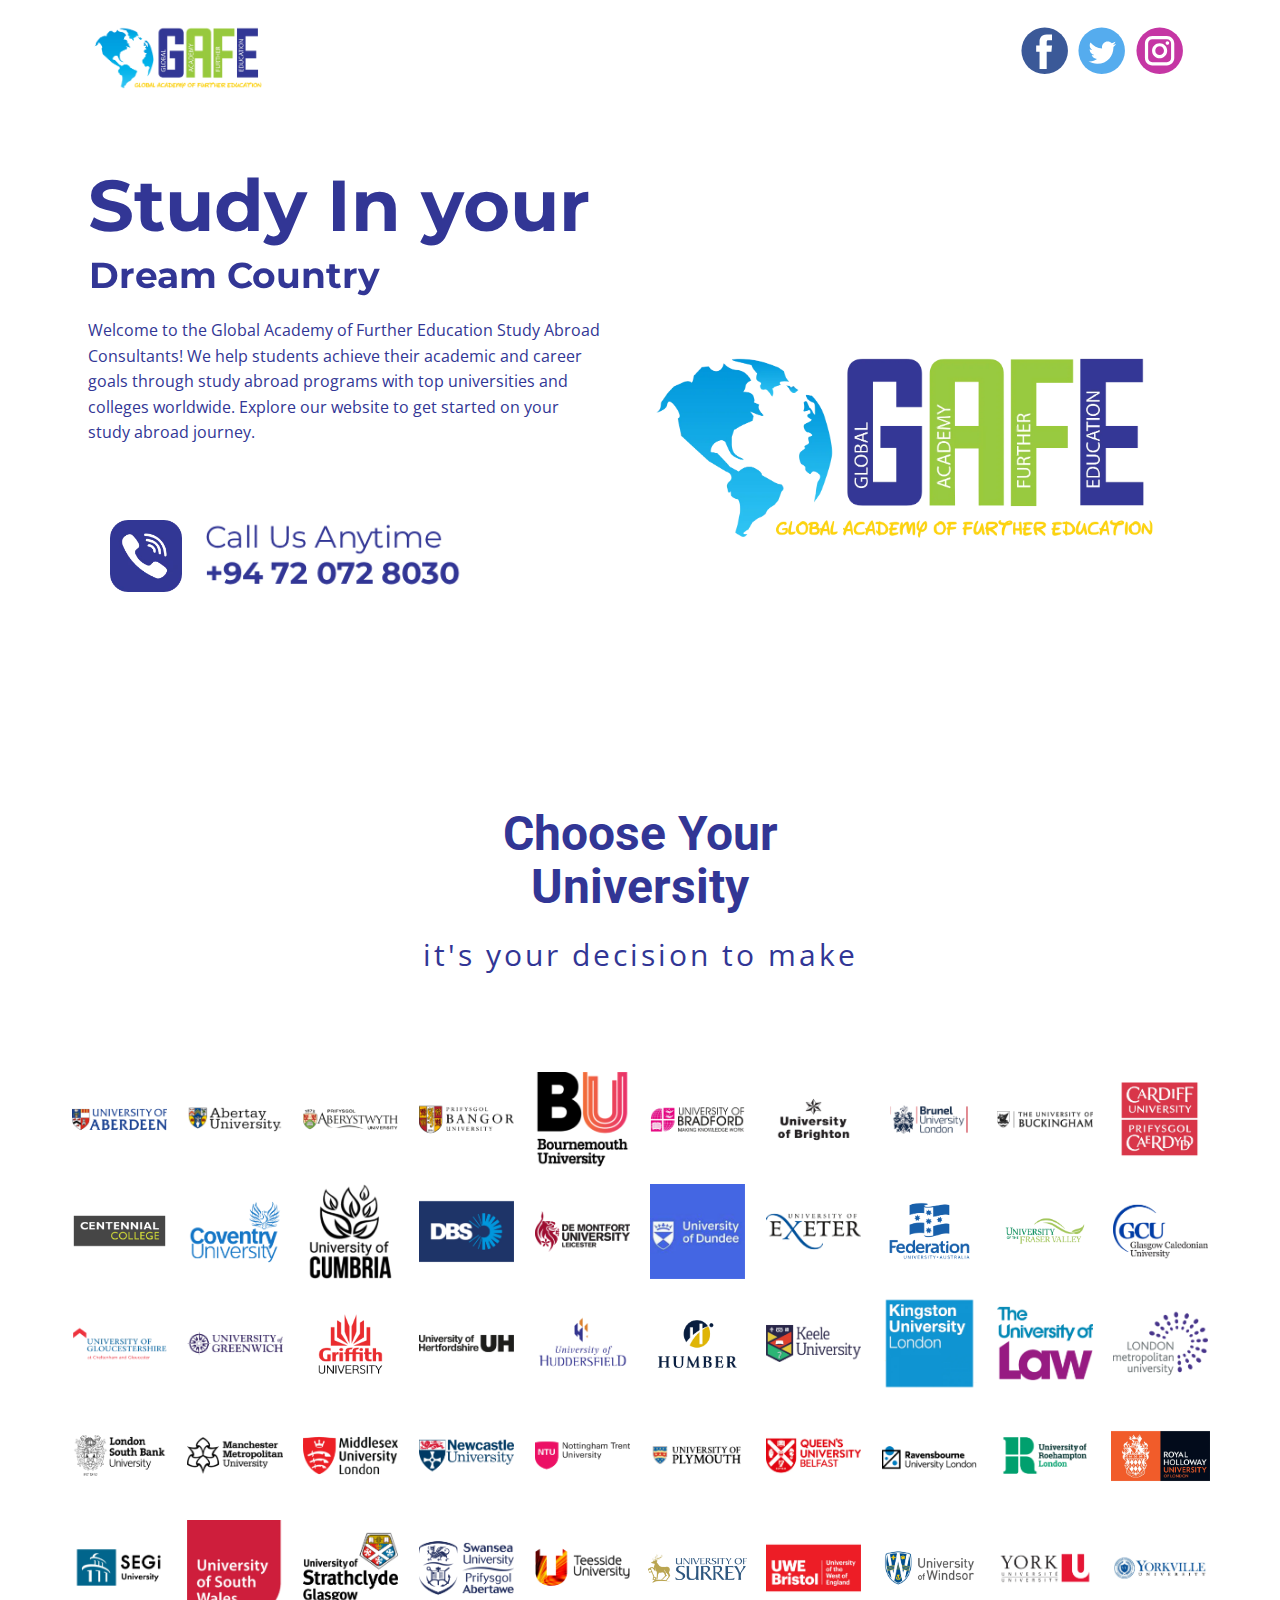
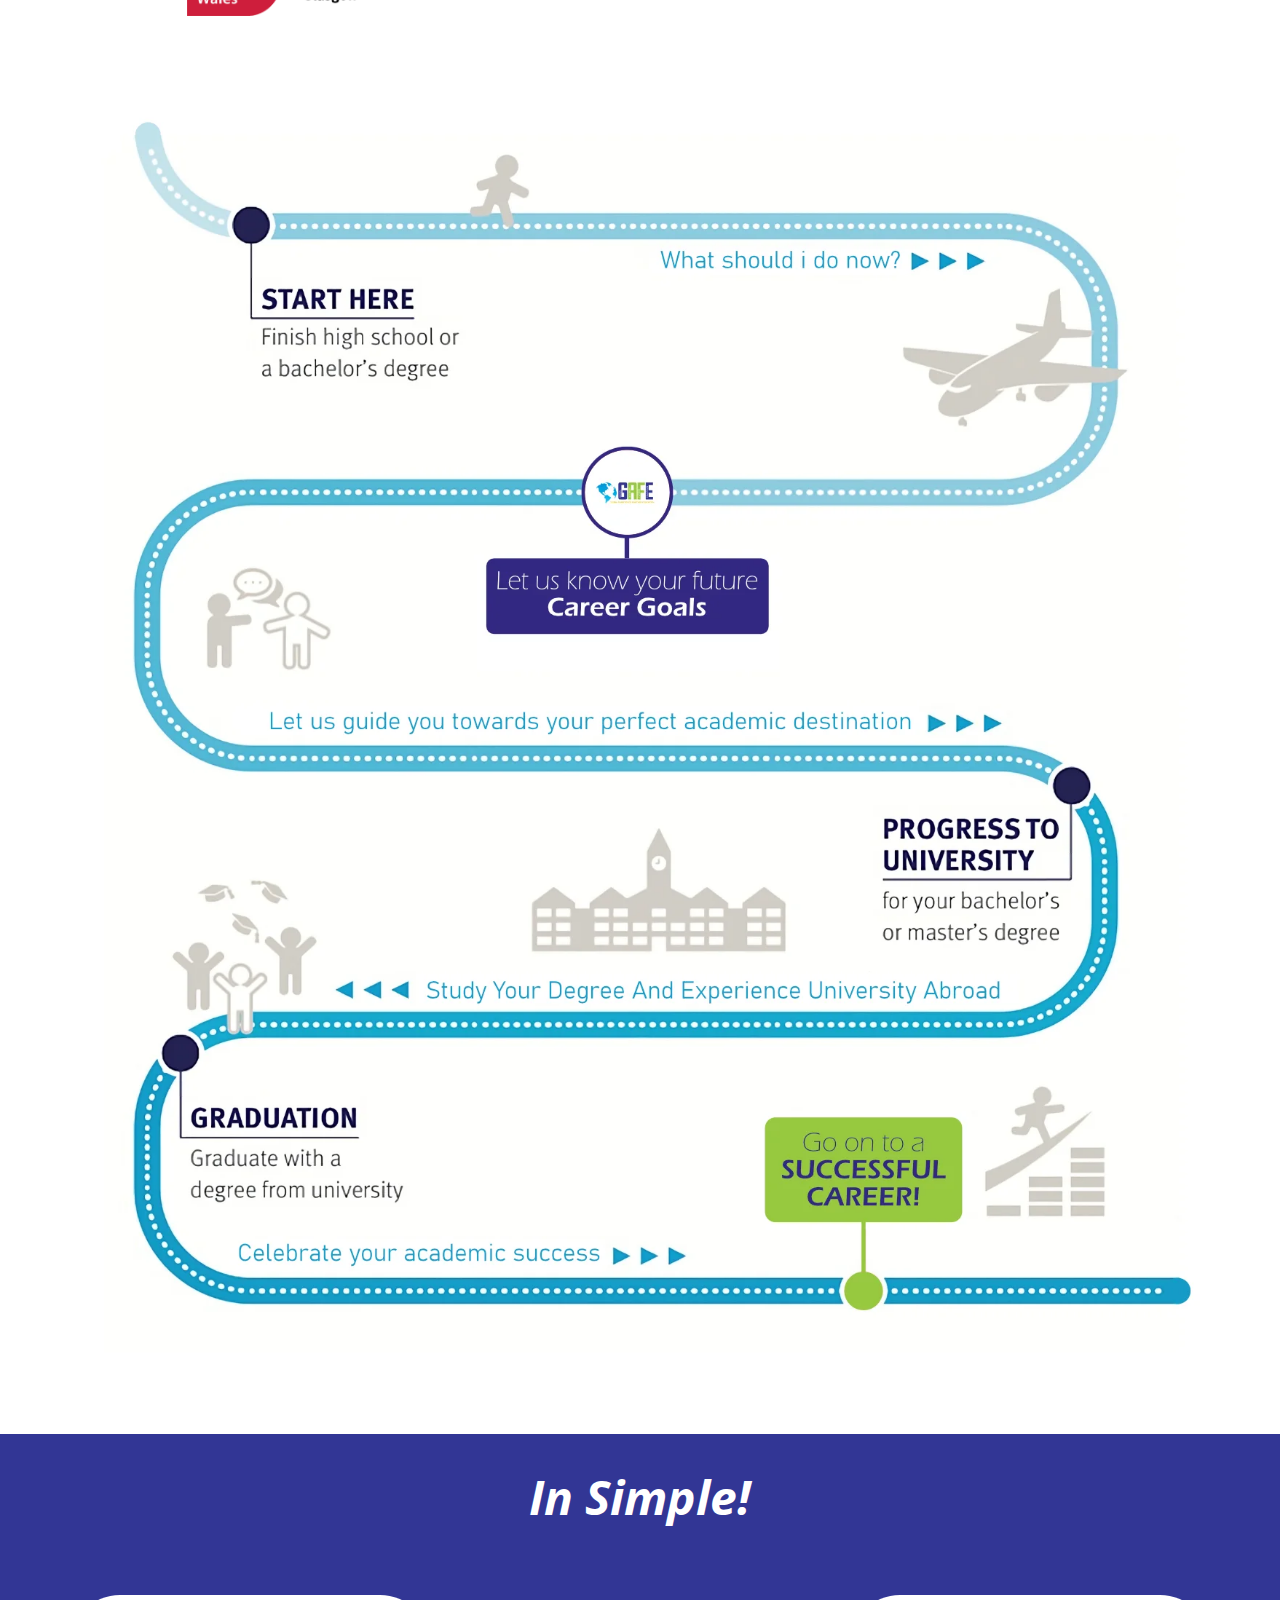
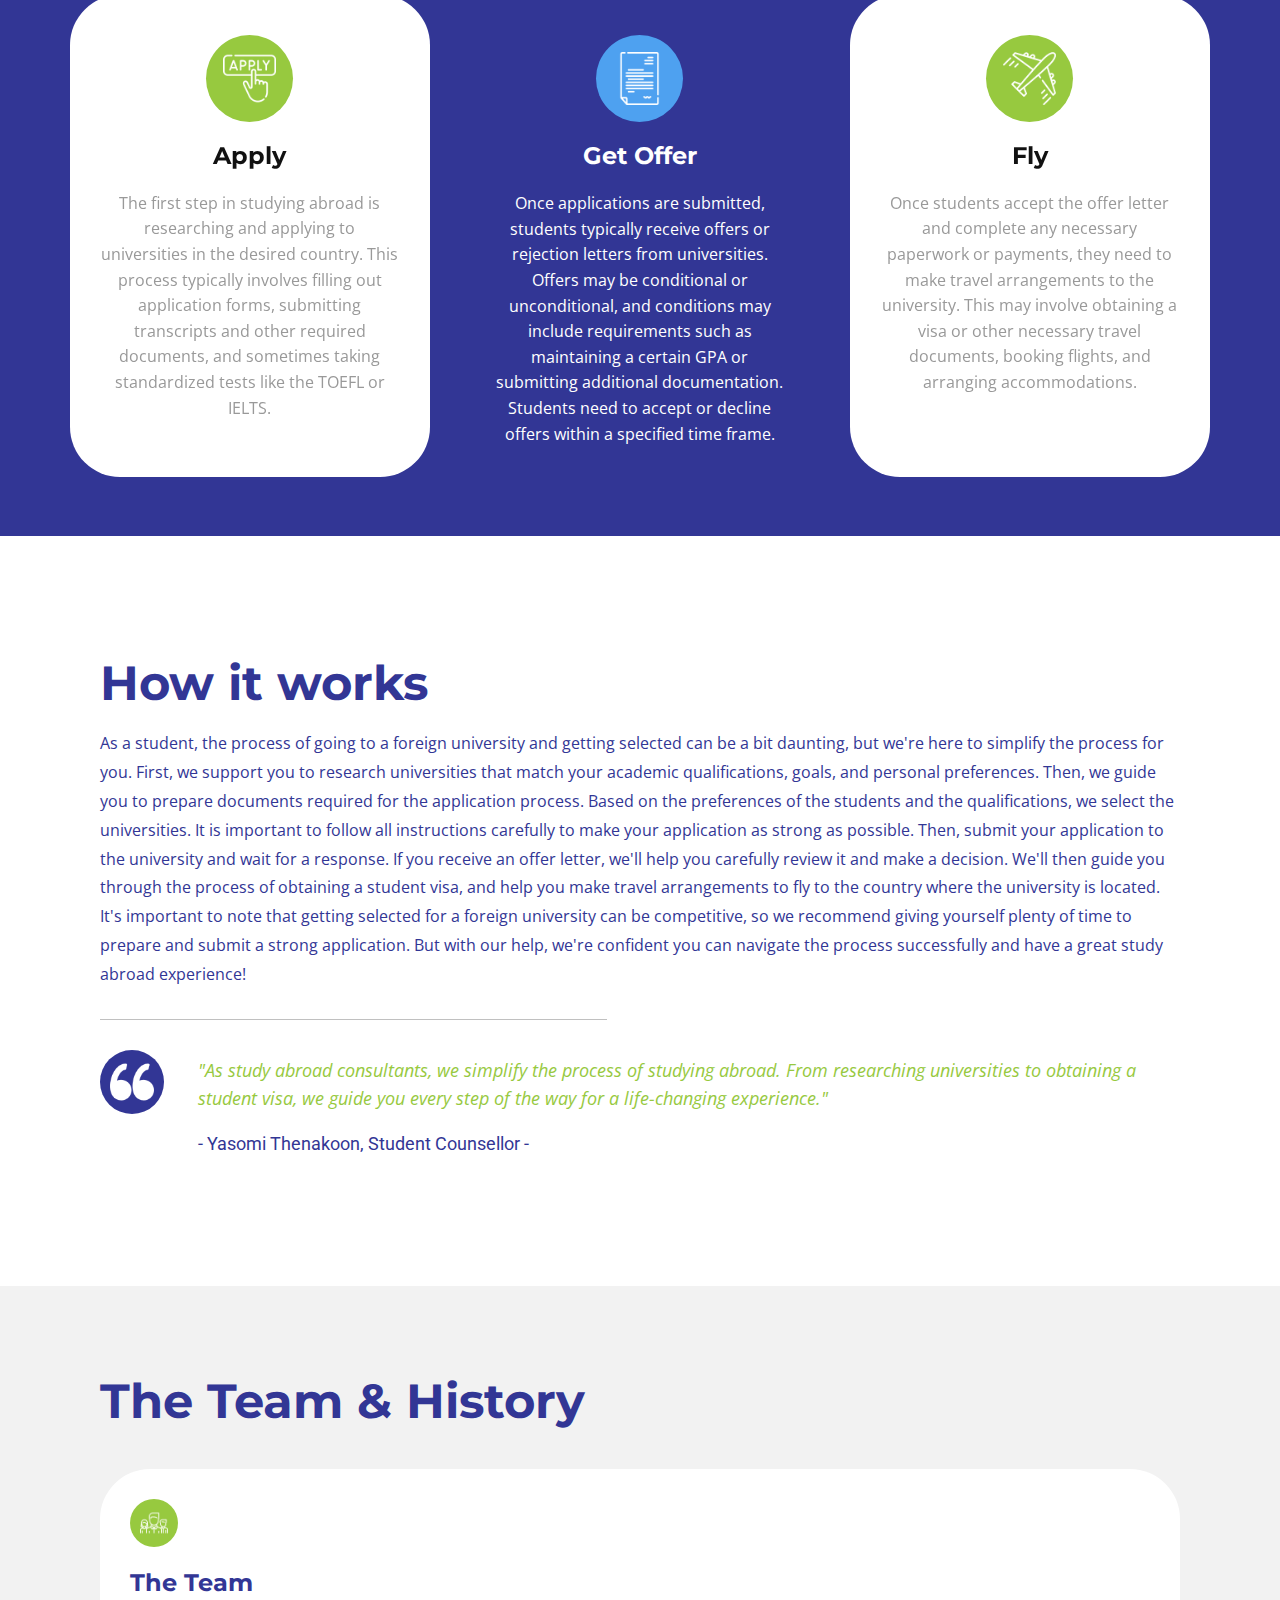
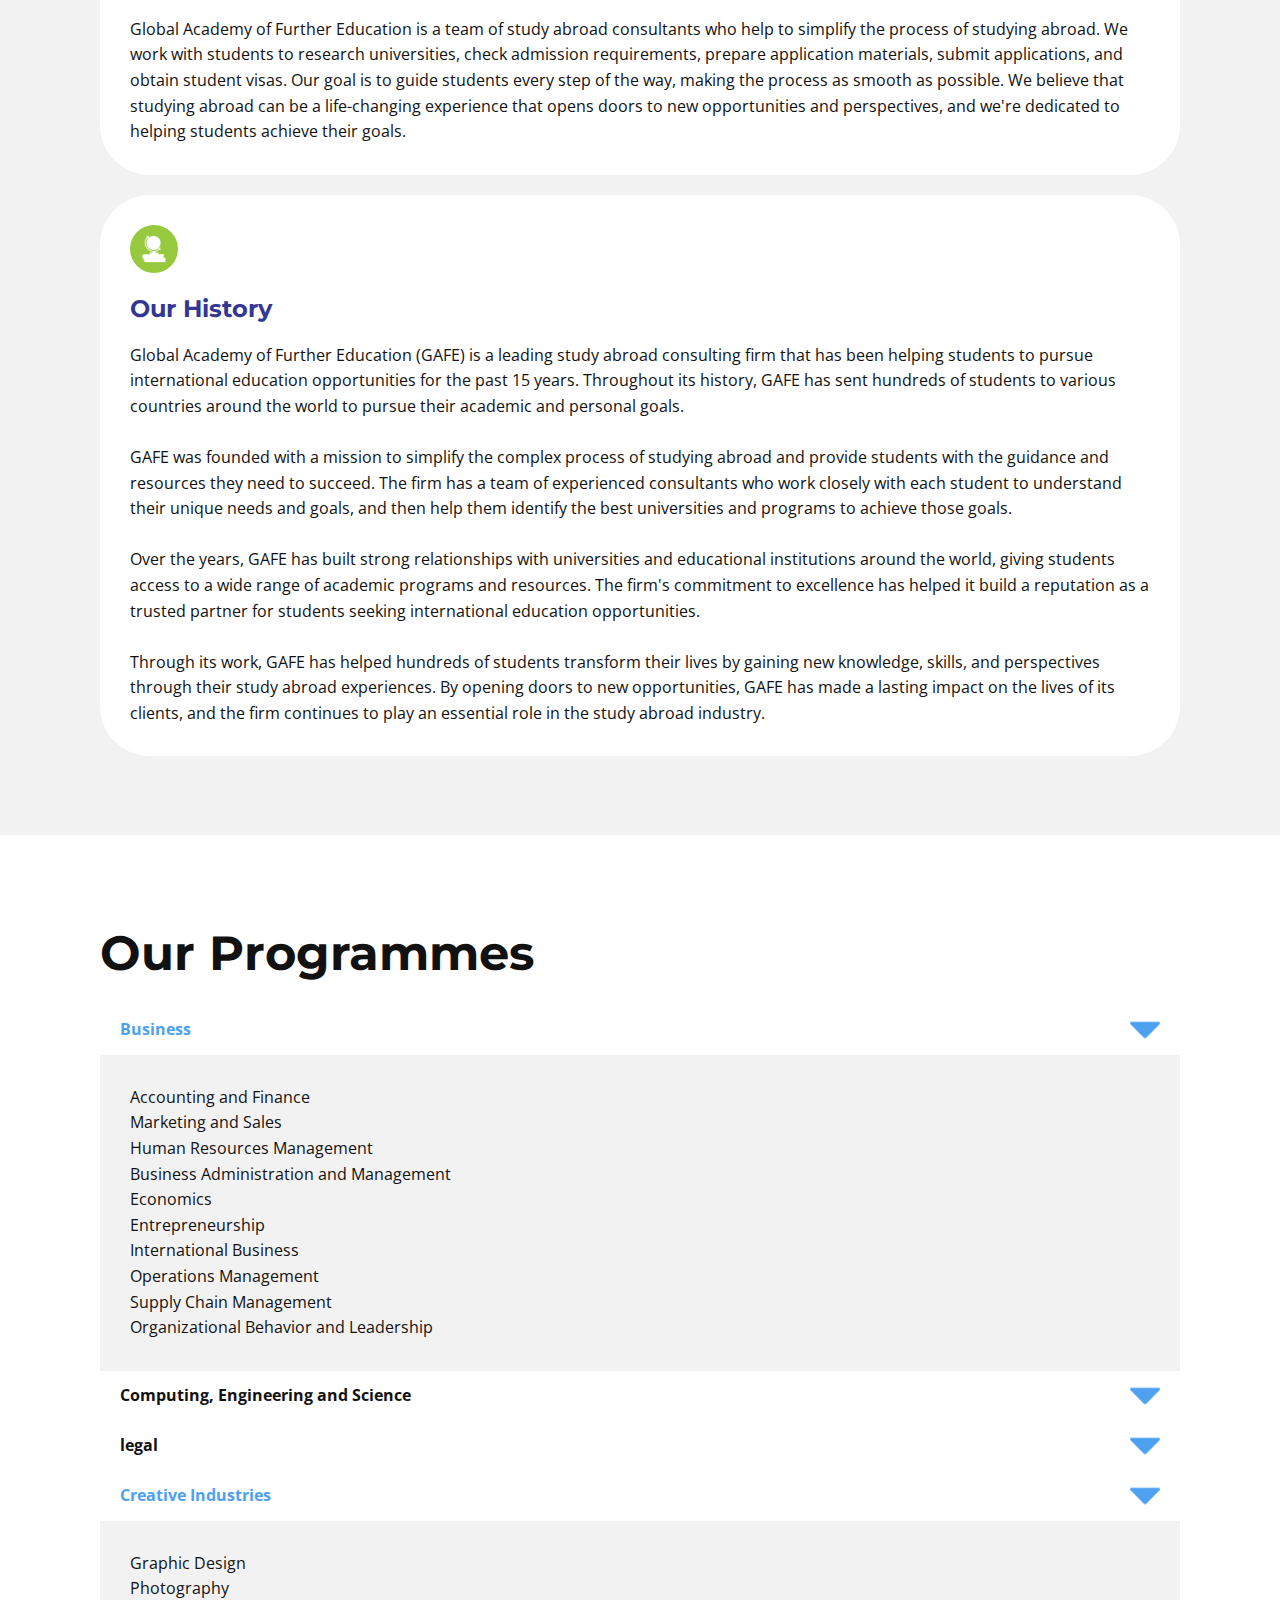
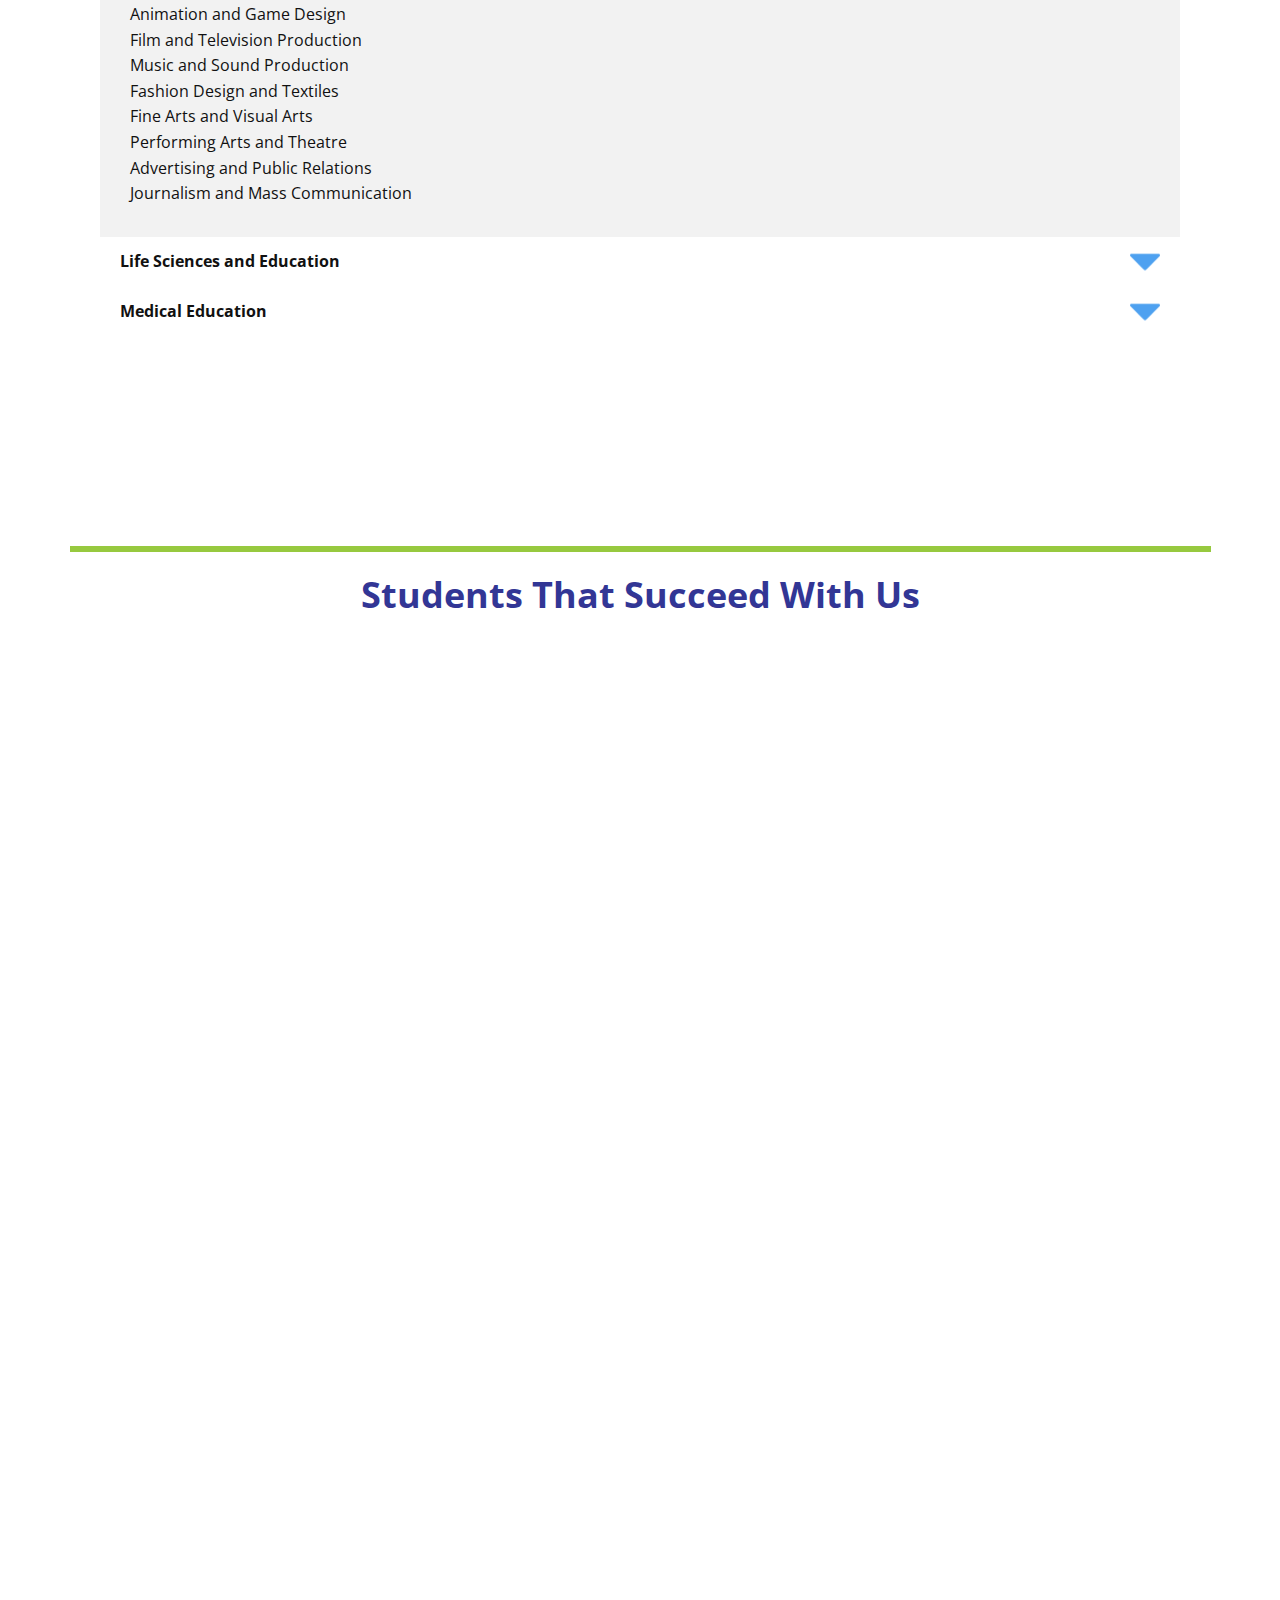
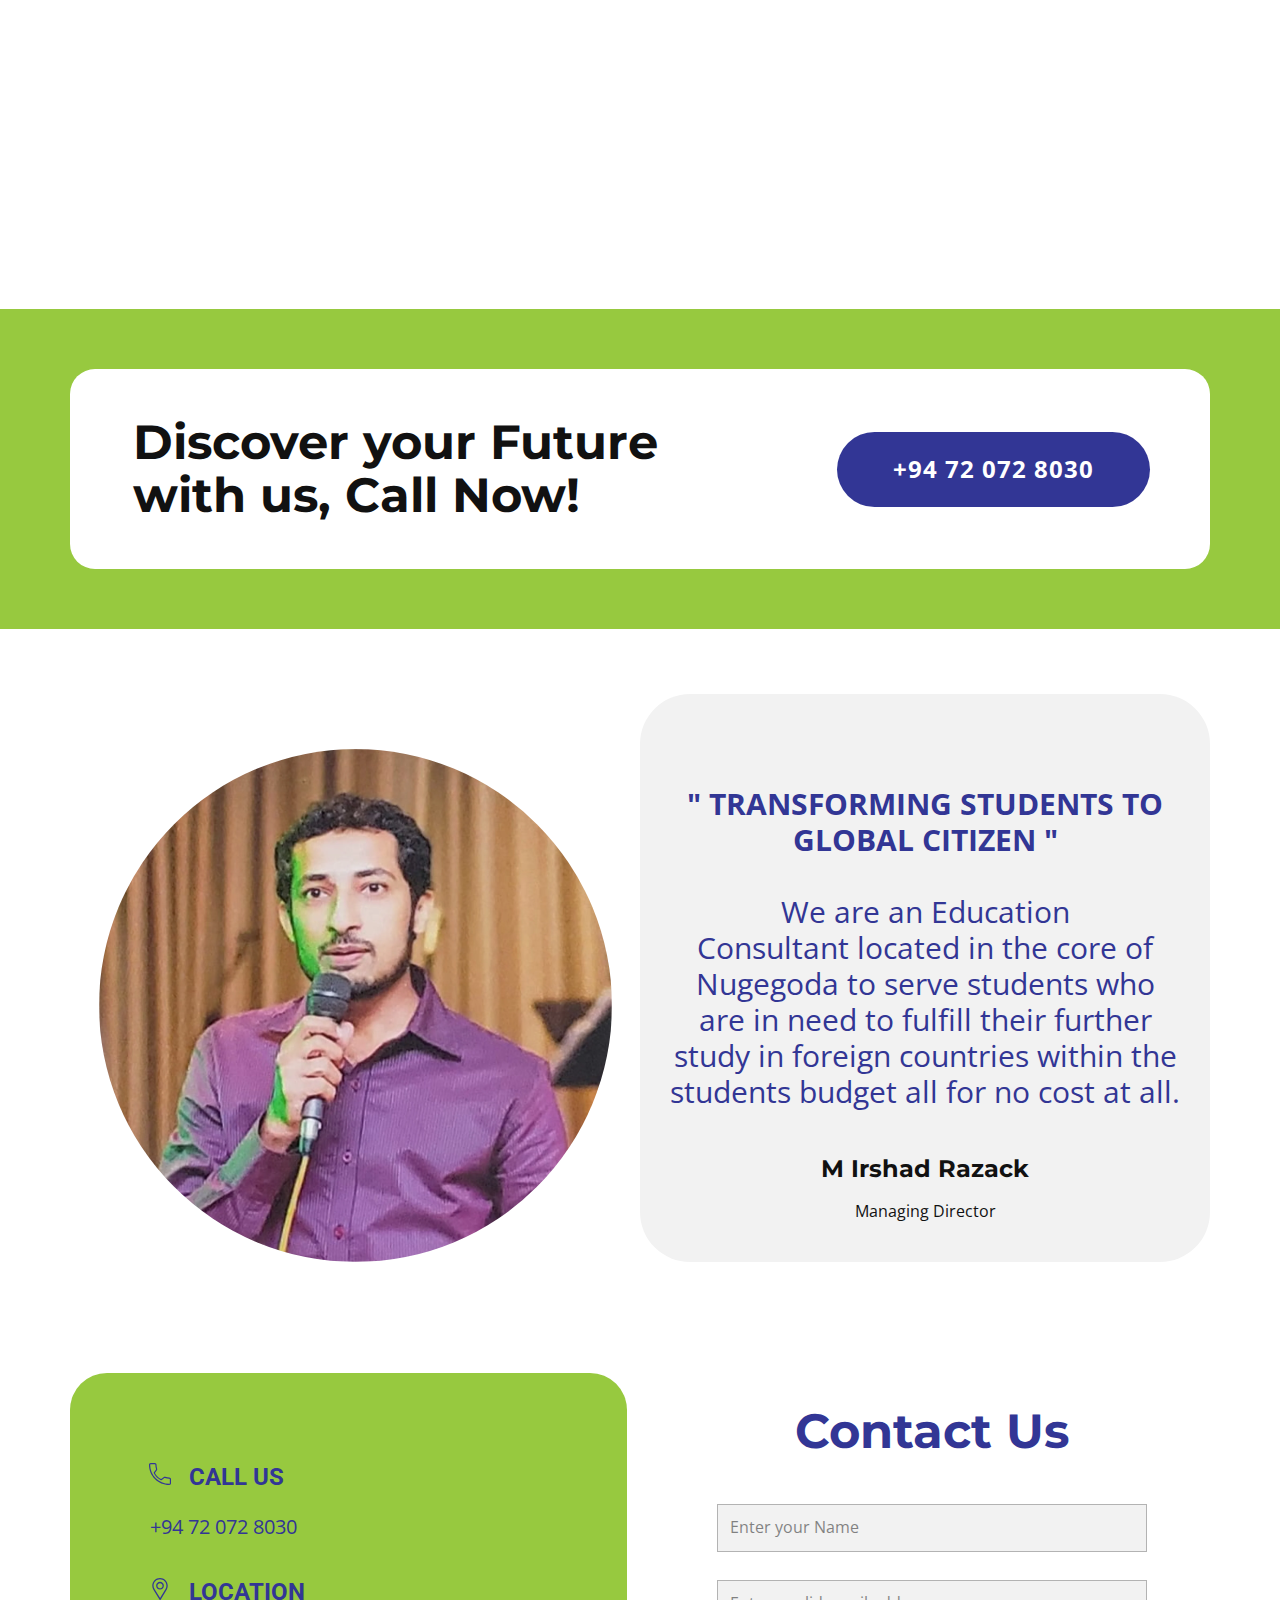
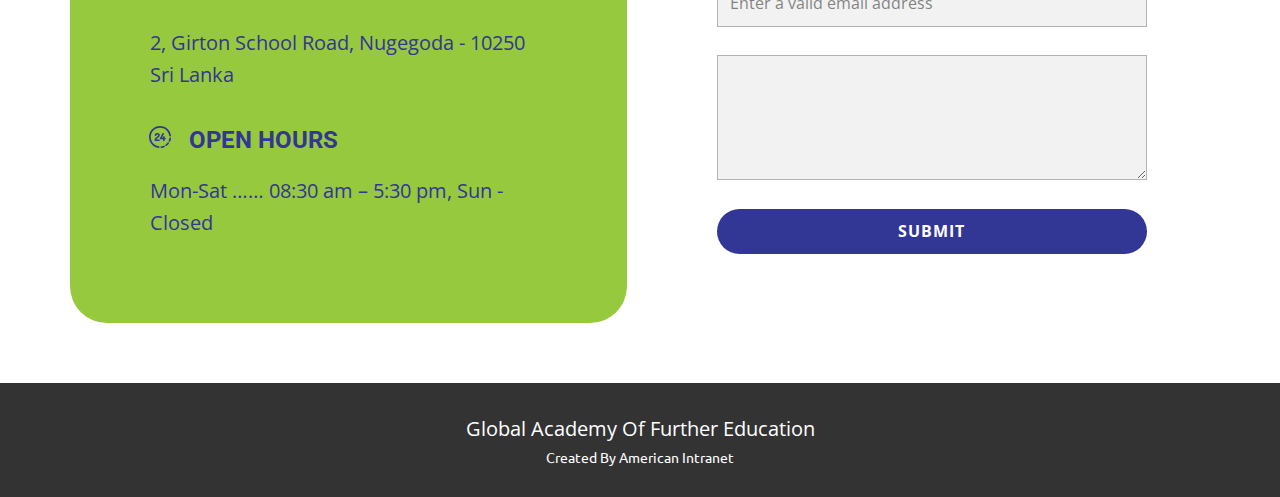
<file: index.html>
<!DOCTYPE html>
<html style="font-size: 16px;" lang="en"><head>
    <meta name="viewport" content="width=device-width, initial-scale=1.0">
    <meta charset="utf-8">
    <meta name="keywords" content="Global Academy Of Further Education
GAFE
Study abroad with GAFE
GAFE consultants
GAFE programs
GAFE overseas education
GAFE education consultants
GAFE global education
GAFE international education
Higher education abroad with GAFE
GAFE visa application process
GAFE student visa requirements
GAFE study abroad destinations
GAFE top universities abroad
Language courses abroad with GAFE
Cultural exchange programs with GAFE
Academic counseling by GAFE">
    <meta name="description" content="Looking to study abroad? Look no further than the Global Academy Of Further Education! With 15+ years of experience, we offer a wide range of programs and expert guidance to make your study abroad dreams a reality. Contact us today!">
    <title>GAFE</title>
    <link rel="stylesheet" href="Style.css" media="screen">
<link rel="stylesheet" href="GAFE.css" media="screen">
    <script class="u-script" type="text/javascript" src="jquery.js" defer=""></script>
    <script class="u-script" type="text/javascript" src="script.js" defer=""></script>
    <meta name="referrer" content="origin">
    
    <link rel="canonical" href="https://globalacademy.lk/">
    <link rel="icon" href="images/GAFEStudyAbroadLogoFavIcon2.svg">
    <link id="u-theme-google-font" rel="stylesheet" href="https://fonts.googleapis.com/css?family=Roboto:100,100i,300,300i,400,400i,500,500i,700,700i,900,900i|Open+Sans:300,300i,400,400i,500,500i,600,600i,700,700i,800,800i">
    <link id="u-page-google-font" rel="stylesheet" href="https://fonts.googleapis.com/css?family=Montserrat:100,100i,200,200i,300,300i,400,400i,500,500i,600,600i,700,700i,800,800i,900,900i|Ubuntu:300,300i,400,400i,500,500i,700,700i">
    
    
    
    
    
    
    
    
    
    
    
    
    <script type="application/ld+json">{
		"@context": "http://schema.org",
		"@type": "Organization",
		"name": "GAFE",
		"url": "https://globalacademy.lk/",
		"logo": "images/GAFEStudyAbroadLogoFavIcon.svg?rand=0291",
		"sameAs": [
				"https://www.facebook.com/GlobalAcademyofFurtherEducation",
				"https://twitter.com/globalacademysl",
				"https://www.instagram.com/gafesl/"
		]
}</script>
    <meta name="theme-color" content="#4ea1f0">
    <meta name="twitter:site" content="@">
    <meta name="twitter:card" content="summary_large_image">
    <meta name="twitter:title" content="GAFE">
    <meta name="twitter:description" content="GAFE">
    <meta property="og:title" content="GAFE">
    <meta property="og:description" content="Looking to study abroad? Look no further than the Global Academy Of Further Education! With 15+ years of experience, we offer a wide range of programs and expert guidance to make your study abroad dreams a reality. Contact us today!">
    <meta property="og:url" content="https://globalacademy.lk/">
    <meta property="og:type" content="website">
  <meta data-intl-tel-input-cdn-path="intlTelInput/"></head>
  <body data-home-page="GAFE.html" data-home-page-title="GAFE" class="u-body u-overlap u-overlap-transparent u-xl-mode" data-lang="en"><header class="u-align-center-sm u-align-center-xs u-clearfix u-header u-header" id="sec-5cec"><div class="u-clearfix u-sheet u-sheet-1">
        <div class="u-social-icons u-spacing-10 u-social-icons-1">
          <a class="u-social-url" title="facebook" target="_blank" href="https://www.facebook.com/GlobalAcademyofFurtherEducation"><span class="u-icon u-social-facebook u-social-icon u-icon-1"><svg class="u-svg-link" preserveAspectRatio="xMidYMin slice" viewBox="0 0 112 112" style=""><use xmlns:xlink="http://www.w3.org/1999/xlink" xlink:href="#svg-177c"></use></svg><svg class="u-svg-content" viewBox="0 0 112 112" x="0" y="0" id="svg-177c"><circle fill="currentColor" cx="56.1" cy="56.1" r="55"></circle><path fill="#FFFFFF" d="M73.5,31.6h-9.1c-1.4,0-3.6,0.8-3.6,3.9v8.5h12.6L72,58.3H60.8v40.8H43.9V58.3h-8V43.9h8v-9.2
      c0-6.7,3.1-17,17-17h12.5v13.9H73.5z"></path></svg></span>
          </a>
          <a class="u-social-url" title="twitter" target="_blank" href="https://twitter.com/globalacademysl"><span class="u-icon u-social-icon u-social-twitter u-icon-2"><svg class="u-svg-link" preserveAspectRatio="xMidYMin slice" viewBox="0 0 112 112" style=""><use xmlns:xlink="http://www.w3.org/1999/xlink" xlink:href="#svg-6702"></use></svg><svg class="u-svg-content" viewBox="0 0 112 112" x="0" y="0" id="svg-6702"><circle fill="currentColor" class="st0" cx="56.1" cy="56.1" r="55"></circle><path fill="#FFFFFF" d="M83.8,47.3c0,0.6,0,1.2,0,1.7c0,17.7-13.5,38.2-38.2,38.2C38,87.2,31,85,25,81.2c1,0.1,2.1,0.2,3.2,0.2
      c6.3,0,12.1-2.1,16.7-5.7c-5.9-0.1-10.8-4-12.5-9.3c0.8,0.2,1.7,0.2,2.5,0.2c1.2,0,2.4-0.2,3.5-0.5c-6.1-1.2-10.8-6.7-10.8-13.1
      c0-0.1,0-0.1,0-0.2c1.8,1,3.9,1.6,6.1,1.7c-3.6-2.4-6-6.5-6-11.2c0-2.5,0.7-4.8,1.8-6.7c6.6,8.1,16.5,13.5,27.6,14
      c-0.2-1-0.3-2-0.3-3.1c0-7.4,6-13.4,13.4-13.4c3.9,0,7.3,1.6,9.8,4.2c3.1-0.6,5.9-1.7,8.5-3.3c-1,3.1-3.1,5.8-5.9,7.4
      c2.7-0.3,5.3-1,7.7-2.1C88.7,43,86.4,45.4,83.8,47.3z"></path></svg></span>
          </a>
          <a class="u-social-url" title="instagram" target="_blank" href="https://www.instagram.com/gafesl/"><span class="u-icon u-social-icon u-social-instagram u-icon-3"><svg class="u-svg-link" preserveAspectRatio="xMidYMin slice" viewBox="0 0 112 112" style=""><use xmlns:xlink="http://www.w3.org/1999/xlink" xlink:href="#svg-5041"></use></svg><svg class="u-svg-content" viewBox="0 0 112 112" x="0" y="0" id="svg-5041"><circle fill="currentColor" cx="56.1" cy="56.1" r="55"></circle><path fill="#FFFFFF" d="M55.9,38.2c-9.9,0-17.9,8-17.9,17.9C38,66,46,74,55.9,74c9.9,0,17.9-8,17.9-17.9C73.8,46.2,65.8,38.2,55.9,38.2
      z M55.9,66.4c-5.7,0-10.3-4.6-10.3-10.3c-0.1-5.7,4.6-10.3,10.3-10.3c5.7,0,10.3,4.6,10.3,10.3C66.2,61.8,61.6,66.4,55.9,66.4z"></path><path fill="#FFFFFF" d="M74.3,33.5c-2.3,0-4.2,1.9-4.2,4.2s1.9,4.2,4.2,4.2s4.2-1.9,4.2-4.2S76.6,33.5,74.3,33.5z"></path><path fill="#FFFFFF" d="M73.1,21.3H38.6c-9.7,0-17.5,7.9-17.5,17.5v34.5c0,9.7,7.9,17.6,17.5,17.6h34.5c9.7,0,17.5-7.9,17.5-17.5V38.8
      C90.6,29.1,82.7,21.3,73.1,21.3z M83,73.3c0,5.5-4.5,9.9-9.9,9.9H38.6c-5.5,0-9.9-4.5-9.9-9.9V38.8c0-5.5,4.5-9.9,9.9-9.9h34.5
      c5.5,0,9.9,4.5,9.9,9.9V73.3z"></path></svg></span>
          </a>
        </div>
        <a href="tel:+94 11 599 9027" class="u-align-left-xs u-image u-logo u-image-1" data-image-width="880" data-image-height="370" title="Call">
          <img src="images/GAFEStudyAbroadLogoFavIcon.svg?rand=0291" class="u-logo-image u-logo-image-1">
        </a>
      </div></header>
    <section class="u-align-center u-clearfix u-white u-section-1" id="carousel_a2a0">
      <div class="u-clearfix u-sheet u-valign-bottom-md u-sheet-1">
        <div class="u-clearfix u-expanded-width-md u-expanded-width-sm u-expanded-width-xs u-gutter-0 u-layout-wrap u-layout-wrap-1">
          <div class="u-layout">
            <div class="u-layout-row">
              <div class="u-container-style u-layout-cell u-left-cell u-size-30 u-white u-layout-cell-1">
                <div class="u-container-layout u-valign-bottom-lg u-container-layout-1">
                  <h2 class="u-align-left-sm u-align-left-xs u-custom-font u-font-montserrat u-text u-text-custom-color-2 u-text-1" data-animation-name="customAnimationIn" data-animation-duration="1000">
                    <span style="font-size: 4.5rem;">Study In your</span>
                    <br>
                  </h2>
                  <h2 class="u-custom-font u-font-montserrat u-text u-text-custom-color-2 u-text-2" data-animation-name="customAnimationIn" data-animation-duration="1000">
                    <span style="font-size: 2.25rem;">Dream Country</span>
                  </h2>
                  <p class="u-align-left-sm u-align-left-xs u-heading-font u-text u-text-custom-color-2 u-text-3" spellcheck="false"> Welcome to the Global Academy of Further Education Study Abroad Consultants! We help students achieve their academic and career goals through study abroad programs with top universities and colleges worldwide. Explore our website to get started on your study abroad journey.</p>
                  <h3 class="infinite u-custom-font u-font-montserrat u-text u-text-custom-color-2 u-text-4" data-animation-name="pulse" data-animation-direction="" data-animation-duration="1000"> Call Us Anytime<br>
                    <span style="font-weight: 700;">+94 72 072 8030</span>
                  </h3><span class="u-file-icon u-icon u-icon-1" data-href="tel:+94 72 072 8030"><img src="images/GAFEStudyAbroad54.svg" alt=""></span>
                </div>
              </div>
              <div class="u-align-center u-container-style u-layout-cell u-right-cell u-size-30 u-white u-layout-cell-2">
                <div class="u-container-layout u-valign-top-lg u-valign-top-md u-valign-top-sm u-valign-top-xl u-container-layout-2">
                  <img class="u-absolute-hcenter-xs u-expanded u-image u-image-contain u-image-default" src="images/GAFEStudyAbroadLogo.svg" alt="" data-image-width="1616" data-image-height="679">
                </div>
              </div>
            </div>
          </div>
        </div>
      </div>
    </section>
    <section class="u-align-center u-clearfix u-white u-section-2" id="sec-3a67">
      <div class="u-clearfix u-sheet u-sheet-1">
        <h2 class="u-text u-text-custom-color-2 u-text-1" spellcheck="false"> Choose Your University</h2>
        <p class="u-text u-text-custom-color-2 u-text-2" spellcheck="false"> it's your decision to make</p>
        <div class="u-expanded-width-xs u-gallery u-layout-grid u-show-text-on-hover u-gallery-1">
          <div class="u-gallery-inner u-gallery-inner-1">
            <div class="u-effect-fade u-gallery-item">
              <div class="u-back-slide">
                <img class="u-back-image u-expanded" src="images/GAFEStudyAbroadUniversities2.svg">
              </div>
              <div class="u-over-slide u-shading u-valign-top-xs u-over-slide-1">
                <h3 class="u-gallery-heading"></h3>
                <p class="u-gallery-text"></p>
              </div>
            </div>
            <div class="u-effect-fade u-gallery-item">
              <div class="u-back-slide">
                <img class="u-back-image u-expanded" src="images/GAFEStudyAbroadUniversities3.svg">
              </div>
              <div class="u-over-slide u-shading u-valign-top-xs u-over-slide-2">
                <h3 class="u-gallery-heading"></h3>
                <p class="u-gallery-text"></p>
              </div>
            </div>
            <div class="u-effect-fade u-gallery-item">
              <div class="u-back-slide">
                <img class="u-back-image u-expanded" src="images/GAFEStudyAbroadUniversities4.svg">
              </div>
              <div class="u-over-slide u-shading u-valign-top-xs u-over-slide-3">
                <h3 class="u-gallery-heading"></h3>
                <p class="u-gallery-text"></p>
              </div>
            </div>
            <div class="u-effect-fade u-gallery-item">
              <div class="u-back-slide">
                <img class="u-back-image u-expanded" src="images/GAFEStudyAbroadUniversities5.svg">
              </div>
              <div class="u-over-slide u-shading u-valign-top-xs u-over-slide-4">
                <h3 class="u-gallery-heading"></h3>
                <p class="u-gallery-text"></p>
              </div>
            </div>
            <div class="u-effect-fade u-gallery-item">
              <div class="u-back-slide">
                <img class="u-back-image u-expanded" src="images/GAFEStudyAbroadUniversities6.svg">
              </div>
              <div class="u-over-slide u-shading u-valign-top-xs u-over-slide-5">
                <h3 class="u-gallery-heading"></h3>
                <p class="u-gallery-text"></p>
              </div>
            </div>
            <div class="u-effect-fade u-gallery-item">
              <div class="u-back-slide">
                <img class="u-back-image u-expanded" src="images/GAFEStudyAbroadUniversities7.svg">
              </div>
              <div class="u-over-slide u-shading u-valign-top-xs u-over-slide-6">
                <h3 class="u-gallery-heading"></h3>
                <p class="u-gallery-text"></p>
              </div>
            </div>
            <div class="u-effect-fade u-gallery-item">
              <div class="u-back-slide">
                <img class="u-back-image u-expanded" src="images/GAFEStudyAbroadUniversities8.svg">
              </div>
              <div class="u-over-slide u-shading u-valign-top-xs u-over-slide-7">
                <h3 class="u-gallery-heading"></h3>
                <p class="u-gallery-text"></p>
              </div>
            </div>
            <div class="u-effect-fade u-gallery-item">
              <div class="u-back-slide">
                <img class="u-back-image u-expanded" src="images/GAFEStudyAbroadUniversities9.svg">
              </div>
              <div class="u-over-slide u-shading u-valign-top-xs u-over-slide-8">
                <h3 class="u-gallery-heading"></h3>
                <p class="u-gallery-text"></p>
              </div>
            </div>
            <div class="u-effect-fade u-gallery-item">
              <div class="u-back-slide">
                <img class="u-back-image u-expanded" src="images/GAFEStudyAbroadUniversities10.svg">
              </div>
              <div class="u-over-slide u-shading u-valign-top-xs u-over-slide-9">
                <h3 class="u-gallery-heading"></h3>
                <p class="u-gallery-text"></p>
              </div>
            </div>
            <div class="u-effect-fade u-gallery-item">
              <div class="u-back-slide">
                <img class="u-back-image u-expanded" src="images/GAFEStudyAbroadUniversities11.svg">
              </div>
              <div class="u-over-slide u-shading u-valign-top-xs u-over-slide-10">
                <h3 class="u-gallery-heading"></h3>
                <p class="u-gallery-text"></p>
              </div>
            </div>
            <div class="u-effect-fade u-gallery-item">
              <div class="u-back-slide">
                <img class="u-back-image u-expanded" src="images/GAFEStudyAbroadUniversities12.svg">
              </div>
              <div class="u-over-slide u-shading u-valign-top-xs u-over-slide-11">
                <h3 class="u-gallery-heading"></h3>
                <p class="u-gallery-text"></p>
              </div>
            </div>
            <div class="u-effect-fade u-gallery-item">
              <div class="u-back-slide">
                <img class="u-back-image u-expanded" src="images/GAFEStudyAbroadUniversities13.svg">
              </div>
              <div class="u-over-slide u-shading u-valign-top-xs u-over-slide-12">
                <h3 class="u-gallery-heading"></h3>
                <p class="u-gallery-text"></p>
              </div>
            </div>
            <div class="u-effect-fade u-gallery-item">
              <div class="u-back-slide">
                <img class="u-back-image u-expanded" src="images/GAFEStudyAbroadUniversities14.svg">
              </div>
              <div class="u-over-slide u-shading u-valign-top-xs u-over-slide-13">
                <h3 class="u-gallery-heading"></h3>
                <p class="u-gallery-text"></p>
              </div>
            </div>
            <div class="u-effect-fade u-gallery-item">
              <div class="u-back-slide">
                <img class="u-back-image u-expanded" src="images/GAFEStudyAbroadUniversities15.svg">
              </div>
              <div class="u-over-slide u-shading u-valign-top-xs u-over-slide-14">
                <h3 class="u-gallery-heading"></h3>
                <p class="u-gallery-text"></p>
              </div>
            </div>
            <div class="u-effect-fade u-gallery-item">
              <div class="u-back-slide">
                <img class="u-back-image u-expanded" src="images/GAFEStudyAbroadUniversities16.svg">
              </div>
              <div class="u-over-slide u-shading u-valign-top-xs u-over-slide-15">
                <h3 class="u-gallery-heading"></h3>
                <p class="u-gallery-text"></p>
              </div>
            </div>
            <div class="u-effect-fade u-gallery-item">
              <div class="u-back-slide">
                <img class="u-back-image u-expanded" src="images/GAFEStudyAbroadUniversities17.svg">
              </div>
              <div class="u-over-slide u-shading u-valign-top-xs u-over-slide-16">
                <h3 class="u-gallery-heading"></h3>
                <p class="u-gallery-text"></p>
              </div>
            </div>
            <div class="u-effect-fade u-gallery-item">
              <div class="u-back-slide">
                <img class="u-back-image u-expanded" src="images/GAFEStudyAbroadUniversities18.svg">
              </div>
              <div class="u-over-slide u-shading u-valign-top-xs u-over-slide-17">
                <h3 class="u-gallery-heading"></h3>
                <p class="u-gallery-text"></p>
              </div>
            </div>
            <div class="u-effect-fade u-gallery-item">
              <div class="u-back-slide">
                <img class="u-back-image u-expanded" src="images/GAFEStudyAbroadUniversities19.svg">
              </div>
              <div class="u-over-slide u-shading u-valign-top-xs u-over-slide-18">
                <h3 class="u-gallery-heading"></h3>
                <p class="u-gallery-text"></p>
              </div>
            </div>
            <div class="u-effect-fade u-gallery-item">
              <div class="u-back-slide">
                <img class="u-back-image u-expanded" src="images/GAFEStudyAbroadUniversities20.svg">
              </div>
              <div class="u-over-slide u-shading u-valign-top-xs u-over-slide-19">
                <h3 class="u-gallery-heading"></h3>
                <p class="u-gallery-text"></p>
              </div>
            </div>
            <div class="u-effect-fade u-gallery-item">
              <div class="u-back-slide">
                <img class="u-back-image u-expanded" src="images/GAFEStudyAbroadUniversities21.svg">
              </div>
              <div class="u-over-slide u-shading u-valign-top-xs u-over-slide-20">
                <h3 class="u-gallery-heading"></h3>
                <p class="u-gallery-text"></p>
              </div>
            </div>
            <div class="u-effect-fade u-gallery-item">
              <div class="u-back-slide">
                <img class="u-back-image u-expanded" src="images/GAFEStudyAbroadUniversities22.svg">
              </div>
              <div class="u-over-slide u-shading u-valign-top-xs u-over-slide-21">
                <h3 class="u-gallery-heading"></h3>
                <p class="u-gallery-text"></p>
              </div>
            </div>
            <div class="u-effect-fade u-gallery-item">
              <div class="u-back-slide">
                <img class="u-back-image u-expanded" src="images/GAFEStudyAbroadUniversities23.svg">
              </div>
              <div class="u-over-slide u-shading u-valign-top-xs u-over-slide-22">
                <h3 class="u-gallery-heading"></h3>
                <p class="u-gallery-text"></p>
              </div>
            </div>
            <div class="u-effect-fade u-gallery-item">
              <div class="u-back-slide">
                <img class="u-back-image u-expanded" src="images/GAFEStudyAbroadUniversities24.svg">
              </div>
              <div class="u-over-slide u-shading u-valign-top-xs u-over-slide-23">
                <h3 class="u-gallery-heading"></h3>
                <p class="u-gallery-text"></p>
              </div>
            </div>
            <div class="u-effect-fade u-gallery-item">
              <div class="u-back-slide">
                <img class="u-back-image u-expanded" src="images/GAFEStudyAbroadUniversities25.svg">
              </div>
              <div class="u-over-slide u-shading u-valign-top-xs u-over-slide-24">
                <h3 class="u-gallery-heading"></h3>
                <p class="u-gallery-text"></p>
              </div>
            </div>
            <div class="u-effect-fade u-gallery-item">
              <div class="u-back-slide">
                <img class="u-back-image u-expanded" src="images/GAFEStudyAbroadUniversities26.svg">
              </div>
              <div class="u-over-slide u-shading u-valign-top-xs u-over-slide-25">
                <h3 class="u-gallery-heading"></h3>
                <p class="u-gallery-text"></p>
              </div>
            </div>
            <div class="u-effect-fade u-gallery-item">
              <div class="u-back-slide">
                <img class="u-back-image u-expanded" src="images/GAFEStudyAbroadUniversities27.svg">
              </div>
              <div class="u-over-slide u-shading u-valign-top-xs u-over-slide-26">
                <h3 class="u-gallery-heading"></h3>
                <p class="u-gallery-text"></p>
              </div>
            </div>
            <div class="u-effect-fade u-gallery-item">
              <div class="u-back-slide">
                <img class="u-back-image u-expanded" src="images/GAFEStudyAbroadUniversities28.svg">
              </div>
              <div class="u-over-slide u-shading u-valign-top-xs u-over-slide-27">
                <h3 class="u-gallery-heading"></h3>
                <p class="u-gallery-text"></p>
              </div>
            </div>
            <div class="u-effect-fade u-gallery-item">
              <div class="u-back-slide">
                <img class="u-back-image u-expanded" src="images/GAFEStudyAbroadUniversities29.svg">
              </div>
              <div class="u-over-slide u-shading u-valign-top-xs u-over-slide-28">
                <h3 class="u-gallery-heading"></h3>
                <p class="u-gallery-text"></p>
              </div>
            </div>
            <div class="u-effect-fade u-gallery-item">
              <div class="u-back-slide">
                <img class="u-back-image u-expanded" src="images/GAFEStudyAbroadUniversities30.svg">
              </div>
              <div class="u-over-slide u-shading u-valign-top-xs u-over-slide-29">
                <h3 class="u-gallery-heading"></h3>
                <p class="u-gallery-text"></p>
              </div>
            </div>
            <div class="u-effect-fade u-gallery-item">
              <div class="u-back-slide">
                <img class="u-back-image u-expanded" src="images/GAFEStudyAbroadUniversities31.svg">
              </div>
              <div class="u-over-slide u-shading u-valign-top-xs u-over-slide-30">
                <h3 class="u-gallery-heading"></h3>
                <p class="u-gallery-text"></p>
              </div>
            </div>
            <div class="u-effect-fade u-gallery-item">
              <div class="u-back-slide">
                <img class="u-back-image u-expanded" src="images/GAFEStudyAbroadUniversities32.svg">
              </div>
              <div class="u-over-slide u-shading u-valign-top-xs u-over-slide-31">
                <h3 class="u-gallery-heading"></h3>
                <p class="u-gallery-text"></p>
              </div>
            </div>
            <div class="u-effect-fade u-gallery-item">
              <div class="u-back-slide">
                <img class="u-back-image u-expanded" src="images/GAFEStudyAbroadUniversities33.svg">
              </div>
              <div class="u-over-slide u-shading u-valign-top-xs u-over-slide-32">
                <h3 class="u-gallery-heading"></h3>
                <p class="u-gallery-text"></p>
              </div>
            </div>
            <div class="u-effect-fade u-gallery-item">
              <div class="u-back-slide">
                <img class="u-back-image u-expanded" src="images/GAFEStudyAbroadUniversities34.svg">
              </div>
              <div class="u-over-slide u-shading u-valign-top-xs u-over-slide-33">
                <h3 class="u-gallery-heading"></h3>
                <p class="u-gallery-text"></p>
              </div>
            </div>
            <div class="u-effect-fade u-gallery-item">
              <div class="u-back-slide">
                <img class="u-back-image u-expanded" src="images/GAFEStudyAbroadUniversities35.svg">
              </div>
              <div class="u-over-slide u-shading u-valign-top-xs u-over-slide-34">
                <h3 class="u-gallery-heading"></h3>
                <p class="u-gallery-text"></p>
              </div>
            </div>
            <div class="u-effect-fade u-gallery-item">
              <div class="u-back-slide">
                <img class="u-back-image u-expanded" src="images/GAFEStudyAbroadUniversities36.svg">
              </div>
              <div class="u-over-slide u-shading u-valign-top-xs u-over-slide-35">
                <h3 class="u-gallery-heading"></h3>
                <p class="u-gallery-text"></p>
              </div>
            </div>
            <div class="u-effect-fade u-gallery-item">
              <div class="u-back-slide">
                <img class="u-back-image u-expanded" src="images/GAFEStudyAbroadUniversities37.svg">
              </div>
              <div class="u-over-slide u-shading u-valign-top-xs u-over-slide-36">
                <h3 class="u-gallery-heading"></h3>
                <p class="u-gallery-text"></p>
              </div>
            </div>
            <div class="u-effect-fade u-gallery-item">
              <div class="u-back-slide">
                <img class="u-back-image u-expanded" src="images/GAFEStudyAbroadUniversities38.svg">
              </div>
              <div class="u-over-slide u-shading u-valign-top-xs u-over-slide-37">
                <h3 class="u-gallery-heading"></h3>
                <p class="u-gallery-text"></p>
              </div>
            </div>
            <div class="u-effect-fade u-gallery-item">
              <div class="u-back-slide">
                <img class="u-back-image u-expanded" src="images/GAFEStudyAbroadUniversities39.svg">
              </div>
              <div class="u-over-slide u-shading u-valign-top-xs u-over-slide-38">
                <h3 class="u-gallery-heading"></h3>
                <p class="u-gallery-text"></p>
              </div>
            </div>
            <div class="u-effect-fade u-gallery-item">
              <div class="u-back-slide">
                <img class="u-back-image u-expanded" src="images/GAFEStudyAbroadUniversities40.svg">
              </div>
              <div class="u-over-slide u-shading u-valign-top-xs u-over-slide-39">
                <h3 class="u-gallery-heading"></h3>
                <p class="u-gallery-text"></p>
              </div>
            </div>
            <div class="u-effect-fade u-gallery-item">
              <div class="u-back-slide">
                <img class="u-back-image u-expanded" src="images/GAFEStudyAbroadUniversities41.svg">
              </div>
              <div class="u-over-slide u-shading u-valign-top-xs u-over-slide-40">
                <h3 class="u-gallery-heading"></h3>
                <p class="u-gallery-text"></p>
              </div>
            </div>
            <div class="u-effect-fade u-gallery-item">
              <div class="u-back-slide">
                <img class="u-back-image u-expanded" src="images/GAFEStudyAbroadUniversities42.svg">
              </div>
              <div class="u-over-slide u-shading u-valign-top-xs u-over-slide-41">
                <h3 class="u-gallery-heading"></h3>
                <p class="u-gallery-text"></p>
              </div>
            </div>
            <div class="u-effect-fade u-gallery-item">
              <div class="u-back-slide">
                <img class="u-back-image u-expanded" src="images/GAFEStudyAbroadUniversities43.svg">
              </div>
              <div class="u-over-slide u-shading u-valign-top-xs u-over-slide-42">
                <h3 class="u-gallery-heading"></h3>
                <p class="u-gallery-text"></p>
              </div>
            </div>
            <div class="u-effect-fade u-gallery-item">
              <div class="u-back-slide">
                <img class="u-back-image u-expanded" src="images/GAFEStudyAbroadUniversities44.svg">
              </div>
              <div class="u-over-slide u-shading u-valign-top-xs u-over-slide-43">
                <h3 class="u-gallery-heading"></h3>
                <p class="u-gallery-text"></p>
              </div>
            </div>
            <div class="u-effect-fade u-gallery-item">
              <div class="u-back-slide">
                <img class="u-back-image u-expanded" src="images/GAFEStudyAbroadUniversities45.svg">
              </div>
              <div class="u-over-slide u-shading u-valign-top-xs u-over-slide-44">
                <h3 class="u-gallery-heading"></h3>
                <p class="u-gallery-text"></p>
              </div>
            </div>
            <div class="u-effect-fade u-gallery-item">
              <div class="u-back-slide">
                <img class="u-back-image u-expanded" src="images/GAFEStudyAbroadUniversities46.svg">
              </div>
              <div class="u-over-slide u-shading u-valign-top-xs u-over-slide-45">
                <h3 class="u-gallery-heading"></h3>
                <p class="u-gallery-text"></p>
              </div>
            </div>
            <div class="u-effect-fade u-gallery-item">
              <div class="u-back-slide">
                <img class="u-back-image u-expanded" src="images/GAFEStudyAbroadUniversities47.svg">
              </div>
              <div class="u-over-slide u-shading u-valign-top-xs u-over-slide-46">
                <h3 class="u-gallery-heading"></h3>
                <p class="u-gallery-text"></p>
              </div>
            </div>
            <div class="u-effect-fade u-gallery-item">
              <div class="u-back-slide">
                <img class="u-back-image u-expanded" src="images/GAFEStudyAbroadUniversities48.svg">
              </div>
              <div class="u-over-slide u-shading u-valign-top-xs u-over-slide-47">
                <h3 class="u-gallery-heading"></h3>
                <p class="u-gallery-text"></p>
              </div>
            </div>
            <div class="u-effect-fade u-gallery-item">
              <div class="u-back-slide">
                <img class="u-back-image u-expanded" src="images/GAFEStudyAbroadUniversities49.svg">
              </div>
              <div class="u-over-slide u-shading u-valign-top-xs u-over-slide-48">
                <h3 class="u-gallery-heading"></h3>
                <p class="u-gallery-text"></p>
              </div>
            </div>
            <div class="u-effect-fade u-gallery-item">
              <div class="u-back-slide">
                <img class="u-back-image u-expanded" src="images/GAFEStudyAbroadUniversities50.svg">
              </div>
              <div class="u-over-slide u-shading u-valign-top-xs u-over-slide-49">
                <h3 class="u-gallery-heading"></h3>
                <p class="u-gallery-text"></p>
              </div>
            </div>
            <div class="u-effect-fade u-gallery-item">
              <div class="u-back-slide">
                <img class="u-back-image u-expanded" src="images/GAFEStudyAbroadUniversities1.svg">
              </div>
              <div class="u-over-slide u-shading u-valign-top-xs u-over-slide-50">
                <h3 class="u-gallery-heading"></h3>
                <p class="u-gallery-text"></p>
              </div>
            </div>
          </div>
        </div>
      </div>
    </section>
    <section class="u-align-center u-clearfix u-section-3" id="carousel_672c">
      <div class="u-clearfix u-image u-sheet u-image-1" data-image-width="1728" data-image-height="1920"></div>
    </section>
    <section class="u-align-center u-clearfix u-custom-color-2 u-section-4" id="carousel_bd51">
      <p class="u-align-center-lg u-align-center-md u-align-center-sm u-align-center-xs u-text u-text-default-lg u-text-default-md u-text-1">In Simple!</p>
      <div class="u-list u-list-1">
        <div class="u-repeater u-repeater-1">
          <div class="u-align-center u-container-style u-custom-item u-list-item u-radius-50 u-repeater-item u-shape-round u-white u-list-item-1" data-animation-name="pulse" data-animation-duration="1000" data-animation-out="0" data-animation-direction="">
            <div class="u-container-layout u-similar-container u-valign-top u-container-layout-1"><span class="u-custom-color-3 u-custom-item u-file-icon u-icon u-icon-circle u-icon-1"><img src="images/GAFEStudyAbroad64.svg" alt=""></span>
              <h4 class="u-custom-font u-font-montserrat u-text u-text-default u-text-2">Apply</h4>
              <p class="u-custom-item u-text u-text-grey-40 u-text-3" spellcheck="false"> The first step in studying abroad is researching and applying to universities in the desired country. This process typically involves filling out application forms, submitting transcripts and other required documents, and sometimes taking standardized tests like the TOEFL or IELTS.</p>
            </div>
          </div>
          <div class="u-align-center u-container-style u-custom-border u-custom-color-2 u-custom-item u-list-item u-repeater-item u-shape-rectangle u-list-item-2">
            <div class="u-container-layout u-similar-container u-valign-top u-container-layout-2"><span class="u-custom-item u-file-icon u-icon u-icon-circle u-palette-1-base u-icon-2"><img src="images/GAFEStudyAbroad62.svg" alt=""></span>
              <h4 class="u-custom-font u-font-montserrat u-text u-text-default u-text-4">Get Offer</h4>
              <p class="u-custom-item u-text u-text-5" spellcheck="false"> Once applications are submitted, students typically receive offers or rejection letters from universities. Offers may be conditional or unconditional, and conditions may include requirements such as maintaining a certain GPA or submitting additional documentation. Students need to accept or decline offers within a specified time frame.</p>
            </div>
          </div>
          <div class="u-align-center u-container-style u-custom-item u-list-item u-radius-50 u-repeater-item u-shape-round u-white u-list-item-3" data-animation-name="pulse" data-animation-duration="1000" data-animation-direction="" data-animation-out="0">
            <div class="u-container-layout u-similar-container u-valign-top u-container-layout-3"><span class="u-custom-color-3 u-custom-item u-file-icon u-icon u-icon-circle u-icon-3"><img src="images/GAFEStudyAbroad58.svg" alt=""></span>
              <h4 class="u-custom-font u-font-montserrat u-text u-text-default u-text-6">Fly</h4>
              <p class="u-custom-item u-text u-text-grey-40 u-text-7" spellcheck="false"> Once students accept the offer letter and complete any necessary paperwork or payments, they need to make travel arrangements to the university. This may involve obtaining a visa or other necessary travel documents, booking flights, and arranging accommodations.</p>
            </div>
          </div>
        </div>
      </div>
    </section>
    <section class="u-clearfix u-section-5" id="carousel_af46">
      <div class="u-clearfix u-sheet u-sheet-1">
        <div class="u-clearfix u-expanded-width u-layout-wrap u-layout-wrap-1">
          <div class="u-layout">
            <div class="u-layout-row">
              <div class="u-container-style u-layout-cell u-size-60 u-layout-cell-1">
                <div class="u-container-layout u-valign-middle-lg u-valign-middle-md u-valign-middle-sm u-valign-middle-xl u-container-layout-1">
                  <h2 class="u-custom-font u-font-montserrat u-text u-text-custom-color-2 u-text-default u-text-1"> How it works</h2>
                  <p class="u-text u-text-custom-color-2 u-text-2" spellcheck="false"> As a student, the process of going to a foreign university and getting selected can be a bit daunting, but we're here to simplify the process for you. First, we support you to research universities that match your academic qualifications, goals, and personal preferences. Then, we guide you to prepare documents required for the application process. Based on the preferences of the students and the qualifications, we select the universities. It is important to follow all instructions carefully to make your application as strong as possible. Then, submit your application to the university and wait for a response. If you receive an offer letter, we'll help you carefully review it and make a decision. We'll then guide you through the process of obtaining a student visa, and help you make travel arrangements to fly to the country where the university is located. It's important to note that getting selected for a foreign university can be competitive, so we recommend giving yourself plenty of time to prepare and submit a strong application. But with our help, we're confident you can navigate the process successfully and have a great study abroad experience!</p>
                  <div class="u-border-1 u-border-grey-25 u-line u-line-horizontal u-line-1"></div><span class="u-custom-color-2 u-file-icon u-icon u-icon-circle u-icon-1"><img src="images/GAFEStudyAbroad52.svg" alt=""></span>
                  <p class="u-text u-text-custom-color-3 u-text-3" spellcheck="false"> "​As study abroad consultants, we simplify the process of studying abroad. From researching universities to obtaining a student visa, we guide you every step of the way for a life-changing experience."</p>
                  <h6 class="u-text u-text-custom-color-2 u-text-4">- ​​​Yasomi Thenakoon, Student Counsellor&nbsp;-</h6>
                </div>
              </div>
            </div>
          </div>
        </div>
      </div>
    </section>
    <section class="u-align-center u-clearfix u-grey-5 u-section-6" id="carousel_9be2">
      <div class="u-clearfix u-sheet u-sheet-1">
        <div class="u-clearfix u-expanded-width u-layout-wrap u-layout-wrap-1">
          <div class="u-gutter-0 u-layout">
            <div class="u-layout-row">
              <div class="u-container-style u-layout-cell u-size-60 u-layout-cell-1">
                <div class="u-container-layout u-valign-bottom-xs u-container-layout-1">
                  <h2 class="u-align-center-md u-align-center-sm u-align-center-xs u-custom-font u-font-montserrat u-text u-text-custom-color-2 u-text-1" spellcheck="false">The Team &amp; History</h2>
                  <div class="u-expanded-width u-list u-list-1">
                    <div class="u-repeater u-repeater-1">
                      <div class="u-align-left u-container-style u-list-item u-radius-50 u-repeater-item u-shape-round u-white u-list-item-1">
                        <div class="u-container-layout u-similar-container u-container-layout-2"><span class="u-custom-color-3 u-file-icon u-icon u-icon-circle u-icon-1"><img src="images/GAFEStudyAbroad56.svg" alt=""></span>
                          <h6 class="u-custom-font u-font-montserrat u-text u-text-custom-color-2 u-text-default u-text-2">The Team</h6>
                          <p class="u-text u-text-3" spellcheck="false"> Global Academy of Further Education is a team of study abroad consultants who help to simplify the process of studying abroad. We work with students to research universities, check admission requirements, prepare application materials, submit applications, and obtain student visas. Our goal is to guide students every step of the way, making the process as smooth as possible. We believe that studying abroad can be a life-changing experience that opens doors to new opportunities and perspectives, and we're dedicated to helping students achieve their goals.</p>
                        </div>
                      </div>
                      <div class="u-align-left u-container-style u-list-item u-radius-50 u-repeater-item u-shape-round u-white u-list-item-2">
                        <div class="u-container-layout u-similar-container u-container-layout-3"><span class="u-custom-color-3 u-file-icon u-icon u-icon-circle u-icon-2"><img src="images/GAFEStudyAbroad60.svg" alt=""></span>
                          <h6 class="u-custom-font u-font-montserrat u-text u-text-custom-color-2 u-text-default u-text-4">Our History</h6>
                          <p class="u-text u-text-5" spellcheck="false"> Global Academy of Further Education (GAFE) is a leading study abroad consulting firm that has been helping students to pursue international education opportunities for the past 15 years. Throughout its history, GAFE has sent hundreds of students to various countries around the world to pursue their academic and personal goals.<br>
                            <br>GAFE was founded with a mission to simplify the complex process of studying abroad and provide students with the guidance and resources they need to succeed. The firm has a team of experienced consultants who work closely with each student to understand their unique needs and goals, and then help them identify the best universities and programs to achieve those goals.<br>
                            <br>Over the years, GAFE has built strong relationships with universities and educational institutions around the world, giving students access to a wide range of academic programs and resources. The firm's commitment to excellence has helped it build a reputation as a trusted partner for students seeking international education opportunities.<br>
                            <br>Through its work, GAFE has helped hundreds of students transform their lives by gaining new knowledge, skills, and perspectives through their study abroad experiences. By opening doors to new opportunities, GAFE has made a lasting impact on the lives of its clients, and the firm continues to play an essential role in the study abroad industry.
                          </p>
                        </div>
                      </div>
                    </div>
                  </div>
                </div>
              </div>
            </div>
          </div>
        </div>
      </div>
    </section>
    <section class="u-clearfix u-section-7" id="carousel_b5f5">
      <div class="u-clearfix u-sheet u-sheet-1">
        <div class="u-clearfix u-expanded-width u-gutter-0 u-layout-spacing-vertical u-layout-wrap u-layout-wrap-1">
          <div class="u-gutter-0 u-layout">
            <div class="u-layout-row">
              <div class="u-align-left u-container-style u-layout-cell u-size-60 u-layout-cell-1">
                <div class="u-container-layout u-container-layout-1">
                  <h1 class="u-custom-font u-font-montserrat u-text u-text-1" spellcheck="false">Our Programmes</h1>
                  <div class="u-accordion u-expanded-width u-accordion-1">
                    <div class="u-accordion-item">
                      <a class="active u-accordion-link u-button-style u-text-active-palette-1-base u-text-body-color u-accordion-link-1" id="link-039d" aria-controls="039d" aria-selected="true">
                        <span class="u-accordion-link-text">Business</span><span class="u-accordion-link-icon u-file-icon u-icon u-text-palette-1-base u-icon-1"><img src="images/57055-40b54ef9.png" alt=""></span>
                      </a>
                      <div class="u-accordion-active u-accordion-pane u-container-style u-grey-5 u-accordion-pane-1" id="039d" aria-labelledby="link-039d">
                        <div class="u-container-layout u-container-layout-2">
                          <p class="u-heading-font u-text u-text-default u-text-2"> Accounting and Finance<br>Marketing and Sales<br>Human Resources Management<br>Business Administration and Management<br>Economics<br>Entrepreneurship<br>International Business<br>Operations Management<br>Supply Chain Management<br>Organizational Behavior and Leadership
                          </p>
                        </div>
                      </div>
                    </div>
                    <div class="u-accordion-item">
                      <a class="u-accordion-link u-button-style u-text-active-palette-1-base u-text-body-color u-accordion-link-2" id="link-82c8" aria-controls="82c8" aria-selected="false">
                        <span class="u-accordion-link-text"> Computing, Engineering and Science</span><span class="u-accordion-link-icon u-file-icon u-icon u-icon-2"><img src="images/GAFEStudyAbroad50.svg" alt=""></span>
                      </a>
                      <div class="u-accordion-pane u-container-style u-grey-5 u-accordion-pane-2" id="82c8" aria-labelledby="link-82c8">
                        <div class="u-container-layout u-container-layout-3">
                          <p class="u-heading-font u-text u-text-default u-text-3" spellcheck="false"> Computer Science and Information Technology<br>Software Engineering<br>Electrical and Electronics Engineering<br>Mechanical Engineering<br>Civil and Structural Engineering<br>Chemical Engineering<br>Environmental Science and Engineering<br>Materials Science and Engineering<br>Mathematics and Statistics<br>Physics and Astronomy<br>C​yber security<br>Data Science<br>
                            <br>Other fields of study that may be related to this category include Biomedical Engineering, Aerospace Engineering, Geology, and Meteorology.
                          </p>
                        </div>
                      </div>
                    </div>
                    <div class="u-accordion-item">
                      <a class="u-accordion-link u-button-style u-text-active-palette-1-base u-text-body-color u-accordion-link-3" id="link-9b16" aria-controls="9b16" aria-selected="false">
                        <span class="u-accordion-link-text"> legal</span><span class="u-accordion-link-icon u-file-icon u-icon u-text-palette-1-base u-icon-3"><img src="images/57055-40b54ef9.png" alt=""></span>
                      </a>
                      <div class="u-accordion-pane u-container-style u-grey-5 u-accordion-pane-3" id="9b16" aria-labelledby="link-9b16">
                        <div class="u-container-layout u-container-layout-4">
                          <p class="u-heading-font u-text u-text-default u-text-4"> Jurisprudence and legal theory<br>Constitutional law<br>Criminal law<br>Forensic science<br>Civil law<br>Commercial law<br>International law<br>Human rights law<br>Environmental law<br>Intellectual property law<br>Labor and employment law
                          </p>
                        </div>
                      </div>
                    </div>
                  </div>
                  <div class="u-accordion u-expanded-width u-accordion-2">
                    <div class="u-accordion-item">
                      <a class="active u-accordion-link u-button-style u-text-active-palette-1-base u-text-body-color u-accordion-link-4" id="link-039d" aria-controls="039d" aria-selected="true">
                        <span class="u-accordion-link-text"> Creative Industries</span><span class="u-accordion-link-icon u-file-icon u-icon u-text-palette-1-base u-icon-4"><img src="images/57055-40b54ef9.png" alt=""></span>
                      </a>
                      <div class="u-accordion-active u-accordion-pane u-container-style u-grey-5 u-accordion-pane-4" id="039d" aria-labelledby="link-039d">
                        <div class="u-container-layout u-container-layout-5">
                          <p class="u-heading-font u-text u-text-default u-text-5"> Graphic Design<br>Photography<br>Animation and Game Design<br>Film and Television Production<br>Music and Sound Production<br>Fashion Design and Textiles<br>Fine Arts and Visual Arts<br>Performing Arts and Theatre<br>Advertising and Public Relations<br>Journalism and Mass Communication
                          </p>
                        </div>
                      </div>
                    </div>
                    <div class="u-accordion-item">
                      <a class="u-accordion-link u-button-style u-text-active-palette-1-base u-text-body-color u-accordion-link-5" id="link-82c8" aria-controls="82c8" aria-selected="false">
                        <span class="u-accordion-link-text"> Life Sciences and Education</span><span class="u-accordion-link-icon u-file-icon u-icon u-text-palette-1-base u-icon-5"><img src="images/57055-40b54ef9.png" alt=""></span>
                      </a>
                      <div class="u-accordion-pane u-container-style u-grey-5 u-accordion-pane-5" id="82c8" aria-labelledby="link-82c8">
                        <div class="u-container-layout u-container-layout-6">
                          <p class="u-heading-font u-text u-text-default u-text-6" spellcheck="false"> Biology and Biotechnology<br>Biochemistry and Molecular Biology<br>Environmental Science and Management<br>Nursing and Healthcare Management<br>Psychology<br>Education and Teaching<br>Sports Science and Exercise Physiology<br>Nutrition and Dietetics<br>Medical Sciences and Research<br>Public Health<br>Early Childhood Education<br>
                          </p>
                        </div>
                      </div>
                    </div>
                    <div class="u-accordion-item">
                      <a class="u-accordion-link u-button-style u-text-active-palette-1-base u-text-body-color u-accordion-link-6" id="link-9b16" aria-controls="9b16" aria-selected="false">
                        <span class="u-accordion-link-text"> Medical Education</span><span class="u-accordion-link-icon u-file-icon u-icon u-text-palette-1-base u-icon-6"><img src="images/57055-40b54ef9.png" alt=""></span>
                      </a>
                      <div class="u-accordion-pane u-container-style u-grey-5 u-accordion-pane-6" id="9b16" aria-labelledby="link-9b16">
                        <div class="u-container-layout u-container-layout-7">
                          <p class="u-heading-font u-text u-text-default u-text-7"> Medicine and Surgery<br>Nursing and Midwifery<br>Pharmacy and Pharmacology<br>Dentistry and Oral Health<br>Public Health and Epidemiology<br>Biomedical Sciences<br>Medical Imaging and Radiation Sciences<br>Health Informatics and Information Management<br>Allied Health Sciences<br>Rehabilitation Sciences
                          </p>
                        </div>
                      </div>
                    </div>
                  </div>
                </div>
              </div>
            </div>
          </div>
        </div>
      </div>
    </section>
    <section class="u-align-center u-clearfix u-white u-section-8" id="carousel_2acb">
      <div class="u-clearfix u-sheet u-valign-middle-md u-sheet-1">
        <div class="u-align-center u-border-6 u-border-custom-color-3 u-line u-line-horizontal u-line-1"></div>
        <h2 class="u-align-center u-custom-font u-text u-text-custom-color-2 u-text-default-lg u-text-default-md u-text-default-sm u-text-default-xl u-text-font u-text-1" spellcheck="false">Students That ​Succeed With Us</h2>
        <div class="u-expanded-width u-layout-horizontal u-list u-list-1">
          <div class="u-repeater u-repeater-1">
            <div class="u-align-center u-container-style u-list-item u-repeater-item u-list-item-1" data-animation-name="customAnimationIn" data-animation-duration="1000" data-animation-direction="X">
              <div class="u-container-layout u-similar-container u-container-layout-1">
                <div alt="" class="u-image u-image-circle u-image-1" data-image-width="1000" data-image-height="1000" data-animation-name="customAnimationIn" data-animation-duration="1000"></div>
                <div class="u-align-center u-container-style u-expanded-width u-group u-shape-rectangle u-white u-group-1">
                  <div class="u-container-layout u-container-layout-2">
                    <h4 class="u-custom-font u-font-montserrat u-text u-text-custom-color-2 u-text-2" spellcheck="true">Priyanga Liyanage<br>MA Education<br>
                    </h4>
                    <h4 class="u-custom-font u-font-montserrat u-text u-text-custom-color-2 u-text-3" spellcheck="false">University Of South Wales</h4>
                    <p class="u-text u-text-4" spellcheck="false"> "I would strongly recommend this wonderful place as I received a tremendous service including the proper guidance and the relevant process from the application procedure to the university to the <span style="font-weight: 700;">Visa</span> documentation. Though I met several other consultants I was convinced by GAFE friendly and supportive staff to succeed which I finally achieved . I wish all the success to GAFE from the bottom of my heart...
                    </p>
                  </div>
                </div>
              </div>
            </div>
            <div class="u-align-center u-container-style u-list-item u-repeater-item u-list-item-2" data-animation-name="customAnimationIn" data-animation-duration="1000" data-animation-direction="X">
              <div class="u-container-layout u-similar-container u-container-layout-3">
                <div alt="" class="u-image u-image-circle u-image-2" data-image-width="1001" data-image-height="1000" data-animation-name="customAnimationIn" data-animation-duration="1000"></div>
                <div class="u-align-center u-container-style u-expanded-width u-group u-shape-rectangle u-white u-group-2">
                  <div class="u-container-layout u-container-layout-4">
                    <h4 class="u-custom-font u-font-montserrat u-text u-text-custom-color-2 u-text-5" spellcheck="true"> Majidh Abdullah Mohamed Munas</h4>
                    <h4 class="u-custom-font u-font-montserrat u-text u-text-custom-color-2 u-text-6" spellcheck="false"> University Of South Wales</h4>
                    <p class="u-text u-text-7" spellcheck="false"> "Global Academy Of Further Education (GAFE) truly stands out as the best foreign education consultant in Sri Lanka. Their team of professionals, especially Irshad, provided me with exceptional guidance and opened up many opportunities for me. Koshila, Rizana, and Mubaraka were also incredibly supportive throughout the entire process of obtaining my student visa. I am forever grateful to their dedicated team and highly recommend GAFE to anyone looking to study abroad!"</p>
                  </div>
                </div>
              </div>
            </div>
            <div class="u-align-center u-container-style u-list-item u-repeater-item u-list-item-3" data-animation-name="customAnimationIn" data-animation-duration="1000" data-animation-direction="X">
              <div class="u-container-layout u-similar-container u-container-layout-5">
                <div alt="" class="u-image u-image-circle u-image-3" data-image-width="1200" data-image-height="1600" data-animation-name="customAnimationIn" data-animation-duration="1000"></div>
                <div class="u-align-center u-container-style u-expanded-width u-group u-shape-rectangle u-white u-group-3">
                  <div class="u-container-layout u-container-layout-6">
                    <h4 class="u-custom-font u-font-montserrat u-text u-text-custom-color-2 u-text-8"> Bihara Udani</h4>
                    <h4 class="u-custom-font u-font-montserrat u-text u-text-custom-color-2 u-text-9" spellcheck="false"> Centennial College</h4>
                    <p class="u-text u-text-10" spellcheck="false"> "​The main reason I recommend GAFE is because I have had a lot of experience with educational consultants in Sri Lanka. Among them, GAFE did a miracle for us by doing what others said was impossible! And this is also the place where I met the most trustworthy, helpful, and kind people."</p>
                  </div>
                </div>
              </div>
            </div>
          </div>
          <a class="u-absolute-vcenter u-gallery-nav u-gallery-nav-prev u-grey-70 u-icon-circle u-opacity u-opacity-70 u-spacing-10 u-text-white u-gallery-nav-1" href="#" role="button">
            <span aria-hidden="true">
              <svg viewBox="0 0 451.847 451.847"><path d="M97.141,225.92c0-8.095,3.091-16.192,9.259-22.366L300.689,9.27c12.359-12.359,32.397-12.359,44.751,0
c12.354,12.354,12.354,32.388,0,44.748L173.525,225.92l171.903,171.909c12.354,12.354,12.354,32.391,0,44.744
c-12.354,12.365-32.386,12.365-44.745,0l-194.29-194.281C100.226,242.115,97.141,234.018,97.141,225.92z"></path></svg>
            </span>
            <span class="sr-only">
              <svg viewBox="0 0 451.847 451.847"><path d="M97.141,225.92c0-8.095,3.091-16.192,9.259-22.366L300.689,9.27c12.359-12.359,32.397-12.359,44.751,0
c12.354,12.354,12.354,32.388,0,44.748L173.525,225.92l171.903,171.909c12.354,12.354,12.354,32.391,0,44.744
c-12.354,12.365-32.386,12.365-44.745,0l-194.29-194.281C100.226,242.115,97.141,234.018,97.141,225.92z"></path></svg>
            </span>
          </a>
          <a class="u-absolute-vcenter u-gallery-nav u-gallery-nav-next u-grey-70 u-icon-circle u-opacity u-opacity-70 u-spacing-10 u-text-white u-gallery-nav-2" href="#" role="button">
            <span aria-hidden="true">
              <svg viewBox="0 0 451.846 451.847"><path d="M345.441,248.292L151.154,442.573c-12.359,12.365-32.397,12.365-44.75,0c-12.354-12.354-12.354-32.391,0-44.744
L278.318,225.92L106.409,54.017c-12.354-12.359-12.354-32.394,0-44.748c12.354-12.359,32.391-12.359,44.75,0l194.287,194.284
c6.177,6.18,9.262,14.271,9.262,22.366C354.708,234.018,351.617,242.115,345.441,248.292z"></path></svg>
            </span>
            <span class="sr-only">
              <svg viewBox="0 0 451.846 451.847"><path d="M345.441,248.292L151.154,442.573c-12.359,12.365-32.397,12.365-44.75,0c-12.354-12.354-12.354-32.391,0-44.744
L278.318,225.92L106.409,54.017c-12.354-12.359-12.354-32.394,0-44.748c12.354-12.359,32.391-12.359,44.75,0l194.287,194.284
c6.177,6.18,9.262,14.271,9.262,22.366C354.708,234.018,351.617,242.115,345.441,248.292z"></path></svg>
            </span>
          </a>
        </div>
        <div class="u-clearfix u-custom-html u-expanded-width u-custom-html-1">
          <iframe src="https://www.google.com/maps/embed?pb=!1m18!1m12!1m3!1d126737.66716472125!2d79.857195056918!3d6.944008212240556!2m3!1f0!2f0!3f0!3m2!1i1024!2i768!4f13.1!3m3!1m2!1s0x3ae25a66ffffffff%3A0x55f44085d6cd5f21!2sGAFE%20Consultants!5e0!3m2!1sen!2slk!4v1680502399098!5m2!1sen!2slk" width="100%" height="450" style="border:0;" allowfullscreen="" loading="lazy" referrerpolicy="no-referrer-when-downgrade"></iframe>
        </div>
      </div>
    </section>
    <section class="u-clearfix u-custom-color-3 u-section-9" id="carousel_e869">
      <div class="u-clearfix u-sheet u-valign-middle u-sheet-1">
        <div class="u-clearfix u-expanded-width u-layout-wrap u-layout-wrap-1">
          <div class="u-gutter-0 u-layout">
            <div class="u-layout-row">
              <div class="u-container-style u-hover-feature u-layout-cell u-radius-25 u-shape-round u-size-60 u-white u-layout-cell-1">
                <div class="u-container-layout u-valign-middle-lg u-valign-middle-xl u-container-layout-1">
                  <h2 class="u-align-left-lg u-align-left-md u-align-left-sm u-align-left-xs u-custom-font u-font-montserrat u-text u-text-1" spellcheck="false">Discover your Future with us, Call Now!</h2>
                  <a href="tel:+94 72 072 8030" class="u-align-right-lg u-align-right-md u-align-right-sm u-align-right-xs u-border-none u-btn u-btn-round u-button-style u-custom-color-2 u-hover-palette-1-light-2 u-radius-50 u-btn-1" spellcheck="false"> +94 72 072 8030</a>
                </div>
              </div>
            </div>
          </div>
        </div>
      </div>
      
    </section>
    <section class="u-align-center-sm u-align-center-xs u-clearfix u-container-align-center-lg u-container-align-center-md u-section-10" id="carousel_e1d6">
      <div class="u-clearfix u-sheet u-valign-middle u-sheet-1">
        <div class="u-clearfix u-expanded-width u-gutter-0 u-layout-wrap u-layout-wrap-1">
          <div class="u-layout" style="">
            <div class="u-layout-row" style="">
              <div class="u-align-left u-container-style u-layout-cell u-left-cell u-size-30 u-size-xs-60 u-layout-cell-1" src="">
                <div class="u-container-layout u-valign-top-xs u-container-layout-1" src="">
                  <div class="u-align-center-lg u-align-center-md u-align-center-sm u-align-center-xs u-image u-image-circle u-image-1" alt="" data-image-width="1920" data-image-height="1920"></div>
                </div>
              </div>
              <div class="u-align-left u-container-style u-grey-5 u-layout-cell u-radius-50 u-right-cell u-shape-round u-size-30 u-size-xs-60 u-layout-cell-2">
                <div class="u-container-layout u-container-layout-2">
                  <h3 class="u-align-center u-custom-font u-text u-text-custom-color-2 u-text-font u-text-1" spellcheck="false">
                    <span style="font-weight: 700;">" TRANSFORMING STUDENTS TO GLOBAL CITIZEN " </span>
                    <br>
                    <br>We are an Education Consultant&nbsp;located in the core of Nugegoda to serve studen​ts who are in need to fulfill their further study in foreign countries within the students budget all for no cost at all. 
                  </h3>
                  <h3 class="u-align-center u-custom-font u-font-montserrat u-text u-text-2"> M Irshad Razack</h3>
                  <p class="u-align-center u-text u-text-3">Managing Director</p>
                </div>
              </div>
            </div>
          </div>
        </div>
      </div>
    </section>
    <section class="u-clearfix u-valign-middle-sm u-valign-middle-xs u-white u-section-11" id="carousel_82ca">
      <div class="u-clearfix u-sheet u-sheet-1">
        <div class="u-clearfix u-expanded-width u-gutter-26 u-layout-wrap u-layout-wrap-1">
          <div class="u-layout">
            <div class="u-layout-row">
              <div class="u-container-style u-custom-color-3 u-layout-cell u-radius-50 u-shape-round u-size-30 u-layout-cell-1">
                <div class="u-container-layout u-valign-middle-lg u-valign-middle-md u-valign-middle-xl u-container-layout-1">
                  <div class="u-list u-list-1">
                    <div class="u-repeater u-repeater-1">
                      <div class="u-container-style u-custom-color-3 u-list-item u-repeater-item u-list-item-1">
                        <div class="u-container-layout u-similar-container u-valign-middle-lg u-valign-middle-md u-valign-middle-xl u-container-layout-2"><span class="u-icon u-icon-circle u-text-custom-color-2 u-icon-1"><svg class="u-svg-link" preserveAspectRatio="xMidYMin slice" viewBox="0 0 405.333 405.333" style=""><use xmlns:xlink="http://www.w3.org/1999/xlink" xlink:href="#svg-9ccf"></use></svg><svg class="u-svg-content" viewBox="0 0 405.333 405.333" x="0px" y="0px" id="svg-9ccf" style="enable-background:new 0 0 405.333 405.333;"><g><g><path d="M373.333,266.88c-25.003,0-49.493-3.904-72.725-11.584c-11.328-3.904-24.171-0.896-31.637,6.699l-46.016,34.752    c-52.779-28.16-86.571-61.931-114.389-114.368l33.813-44.928c8.512-8.533,11.563-20.971,7.915-32.64    C142.592,81.472,138.667,56.96,138.667,32c0-17.643-14.357-32-32-32H32C14.357,0,0,14.357,0,32    c0,205.845,167.488,373.333,373.333,373.333c17.643,0,32-14.357,32-32V298.88C405.333,281.237,390.976,266.88,373.333,266.88z     M384,373.333c0,5.888-4.8,10.667-10.667,10.667c-194.091,0-352-157.909-352-352c0-5.888,4.8-10.667,10.667-10.667h74.667    c5.867,0,10.667,4.779,10.667,10.667c0,27.243,4.267,53.995,12.629,79.36c1.237,3.989,0.235,8.107-3.669,12.16l-38.827,51.413    c-2.453,3.264-2.837,7.637-0.981,11.264c31.637,62.144,70.059,100.587,132.651,132.651c3.605,1.877,8.021,1.493,11.285-0.981    l52.523-39.808c2.859-2.816,7.061-3.797,10.859-2.539c25.515,8.427,52.267,12.693,79.531,12.693    c5.867,0,10.667,4.779,10.667,10.667V373.333z"></path>
</g>
</g></svg></span>
                          <h5 class="u-text u-text-custom-color-2 u-text-1">Call Us</h5>
                          <p class="u-text u-text-custom-color-2 u-text-2"> +94 72 072 8030</p>
                        </div>
                      </div>
                      <div class="u-container-style u-custom-color-3 u-list-item u-repeater-item u-list-item-2">
                        <div class="u-container-layout u-similar-container u-valign-middle-lg u-valign-middle-md u-valign-middle-xl u-container-layout-3"><span class="u-icon u-icon-circle u-text-custom-color-2 u-icon-2"><svg class="u-svg-link" preserveAspectRatio="xMidYMin slice" viewBox="0 0 512 512" style=""><use xmlns:xlink="http://www.w3.org/1999/xlink" xlink:href="#svg-ff8a"></use></svg><svg class="u-svg-content" viewBox="0 0 512 512" x="0px" y="0px" id="svg-ff8a" style="enable-background:new 0 0 512 512;"><g><g><path d="M256,0C156.748,0,76,80.748,76,180c0,33.534,9.289,66.26,26.869,94.652l142.885,230.257    c2.737,4.411,7.559,7.091,12.745,7.091c0.04,0,0.079,0,0.119,0c5.231-0.041,10.063-2.804,12.75-7.292L410.611,272.22    C427.221,244.428,436,212.539,436,180C436,80.748,355.252,0,256,0z M384.866,256.818L258.272,468.186l-129.905-209.34    C113.734,235.214,105.8,207.95,105.8,180c0-82.71,67.49-150.2,150.2-150.2S406.1,97.29,406.1,180    C406.1,207.121,398.689,233.688,384.866,256.818z"></path>
</g>
</g><g><g><path d="M256,90c-49.626,0-90,40.374-90,90c0,49.309,39.717,90,90,90c50.903,0,90-41.233,90-90C346,130.374,305.626,90,256,90z     M256,240.2c-33.257,0-60.2-27.033-60.2-60.2c0-33.084,27.116-60.2,60.2-60.2s60.1,27.116,60.1,60.2    C316.1,212.683,289.784,240.2,256,240.2z"></path>
</g>
</g></svg></span>
                          <h5 class="u-text u-text-custom-color-2 u-text-3">Location</h5>
                          <p class="u-text u-text-custom-color-2 u-text-4" spellcheck="true"> 2, Girton School Road, Nugegoda - 10250 Sri Lanka</p>
                        </div>
                      </div>
                      <div class="u-container-style u-custom-color-3 u-list-item u-repeater-item u-list-item-3">
                        <div class="u-container-layout u-similar-container u-valign-middle-lg u-valign-middle-md u-valign-middle-xl u-container-layout-4"><span class="u-icon u-icon-circle u-text-custom-color-2 u-icon-3"><svg class="u-svg-link" preserveAspectRatio="xMidYMin slice" viewBox="0 0 512.00042 512" style=""><use xmlns:xlink="http://www.w3.org/1999/xlink" xlink:href="#svg-279b"></use></svg><svg class="u-svg-content" viewBox="0 0 512.00042 512" id="svg-279b"><path d="m172.578125 310.394531v2.308594h67.191406c6.414063 0 12.054688 7.953125 12.054688 17.183594 0 9.234375-5.640625 17.695312-12.054688 17.695312h-91.300781c-7.183594 0-17.441406-4.871093-17.441406-12.308593v-24.878907c0-40.265625 80.789062-63.347656 80.789062-95.917969 0-8.207031-5.128906-18.210937-19.492187-18.210937-10.257813 0-19.234375 5.128906-19.234375 19.238281 0 7.4375-7.953125 14.617188-21.03125 14.617188-10.257813 0-17.953125-4.617188-17.953125-20.773438 0-31.289062 28.726562-49.242187 57.960937-49.242187 29.753906 0 59.757813 18.722656 59.757813 53.089843 0 55.652344-79.246094 73.863282-79.246094 97.199219zm216.199219-20.773437c0-9.230469-4.101563-18.464844-12.308594-18.464844h-11.027344v-17.953125c0-8.460937-10.003906-12.054687-20.007812-12.054687-10 0-20.003906 3.59375-20.003906 12.054687v17.953125h-22.054688l45.394531-91.046875c.769531-1.792969 1.28125-3.332031 1.28125-4.871094 0-9.234375-13.078125-15.132812-20.003906-15.132812-6.414063 0-12.824219 2.820312-16.671875 10.257812l-59.242188 116.183594c-1.539062 2.820313-2.054687 5.640625-2.054687 7.691406 0 8.976563 5.898437 13.851563 13.335937 13.851563h60.015626v27.183594c0 8.207031 10.003906 12.3125 20.003906 12.3125 10.003906 0 20.007812-4.105469 20.007812-12.3125v-27.183594h11.027344c6.15625 0 12.308594-9.234375 12.308594-18.46875zm-48.105469 167.53125c-17.921875 7.503906-36.804687 12.554687-56.128906 15.003906-10.957031 1.390625-18.710938 11.402344-17.320313 22.359375 1.386719 10.925781 11.367188 18.714844 22.355469 17.324219 22.90625-2.90625 45.292969-8.894532 66.546875-17.792969 10.1875-4.269531 14.988281-15.984375 10.71875-26.171875-4.265625-10.1875-15.980469-14.992188-26.171875-10.722656zm116.710937-72.226563c-8.769531-6.710937-21.324218-5.039062-28.039062 3.730469-11.757812 15.367188-25.519531 29.113281-40.898438 40.855469-8.78125 6.699219-10.464843 19.25-3.765624 28.03125 6.714843 8.792969 19.269531 10.453125 28.035156 3.761719 18.199218-13.894532 34.484375-30.15625 48.398437-48.339844 6.710938-8.773438 5.039063-21.324219-3.730469-28.039063zm37.125-117.773437c-10.949218-1.386719-20.964843 6.371094-22.351562 17.328125-2.445312 19.320312-7.484375 38.199219-14.980469 56.121093-4.261719 10.1875.542969 21.90625 10.730469 26.167969 10.148438 4.246094 21.890625-.496093 26.171875-10.730469 8.886719-21.253906 14.863281-43.636718 17.761719-66.535156 1.386718-10.957031-6.371094-20.964844-17.332032-22.351562zm-265.167968 205.003906c-107.941406-13.691406-189.339844-106.214844-189.339844-215.210938 0-119.894531 97.023438-216.945312 216.941406-216.945312 108.996094 0 201.511719 81.398438 215.207032 189.34375 1.390624 10.957031 11.414062 18.714844 22.355468 17.324219 10.957032-1.390625 18.714844-11.398438 17.324219-22.359375-16.101563-126.933594-124.492187-224.308594-254.886719-224.308594-142.003906 0-256.941406 114.921875-256.941406 256.945312 0 130.527344 97.496094 238.804688 224.304688 254.894532 10.929687 1.382812 20.964843-6.335938 22.359374-17.324219 1.390626-10.957031-6.367187-20.96875-17.324218-22.359375zm0 0"></path></svg></span>
                          <h5 class="u-text u-text-custom-color-2 u-text-5">Open Hours</h5>
                          <p class="u-text u-text-custom-color-2 u-text-6" spellcheck="false">Mon-Sat …… 08:30 am – 5:30 pm, Sun - Closed</p>
                        </div>
                      </div>
                    </div>
                  </div>
                </div>
              </div>
              <div class="u-align-center u-container-style u-layout-cell u-size-30 u-white u-layout-cell-2">
                <div class="u-container-layout u-valign-middle-lg u-valign-middle-md u-valign-middle-xl u-container-layout-5">
                  <h3 class="u-custom-font u-font-montserrat u-text u-text-custom-color-2 u-text-7">Contact Us</h3>
                  <div class="u-align-left u-expanded-width-sm u-expanded-width-xs u-form u-form-1">
                    <form action="https://forms.nicepagesrv.com/v2/form/process" class="u-clearfix u-form-spacing-28 u-form-vertical u-inner-form" style="padding: 10px" source="email" name="form">
                      <div class="u-form-group u-form-name">
                        <label for="name-5a14" class="u-form-control-hidden u-label" wfd-invisible="true">Name</label>
                        <input type="text" placeholder="Enter your Name" id="name-5a14" name="name" class="u-grey-5 u-input u-input-rectangle" required="">
                      </div>
                      <div class="u-form-email u-form-group">
                        <label for="email-5a14" class="u-form-control-hidden u-label" wfd-invisible="true">Email</label>
                        <input type="email" placeholder="Enter a valid email address" id="email-5a14" name="email" class="u-grey-5 u-input u-input-rectangle" required="">
                      </div>
                      <div class="u-form-group u-form-message">
                        <label for="message-5a14" class="u-form-control-hidden u-label" wfd-invisible="true">Message</label>
                        <textarea placeholder="" rows="4" cols="50" id="message-5a14" name="message" class="u-grey-5 u-input u-input-rectangle" required=""></textarea>
                      </div>
                      <div class="u-align-left u-form-group u-form-submit">
                        <a href="#" class="u-btn u-btn-round u-btn-submit u-button-style u-custom-color-2 u-hover-palette-1-dark-1 u-radius-50 u-btn-1">Submit</a>
                        <input type="submit" value="submit" class="u-form-control-hidden" wfd-invisible="true">
                      </div>
                      <div class="u-form-send-message u-form-send-success" wfd-invisible="true"> Thank you! Your message has been sent. </div>
                      <div class="u-form-send-error u-form-send-message" wfd-invisible="true"> Unable to send your message. Please fix errors then try again. </div>
                      <input type="hidden" value="" name="recaptchaResponse" wfd-invisible="true">
                      <input type="hidden" name="formServices" value="2021c59b61b57ad42d73aabe23045cd1">
                    </form>
                  </div>
                </div>
              </div>
            </div>
          </div>
        </div>
      </div>
    </section>
    
    
    <footer class="u-align-center u-clearfix u-footer u-grey-80 u-footer" id="sec-b2ce"><div class="u-clearfix u-sheet u-sheet-1">
        <p class="u-align-center u-small-text u-text u-text-variant u-text-1" spellcheck="false">Global Academy Of Further Education<br>
        </p>
        <p class="ai u-align-center u-small-text u-text u-text-variant u-text-2">
          <a class="ai u-btn u-button-link u-button-style u-custom-font u-font-ubuntu u-none u-text-body-alt-color u-btn-1" href="https://colombohost.com/" target="_blank">Created By American Intranet</a>
        </p>
      </div></footer>  
</body></html>
</file>
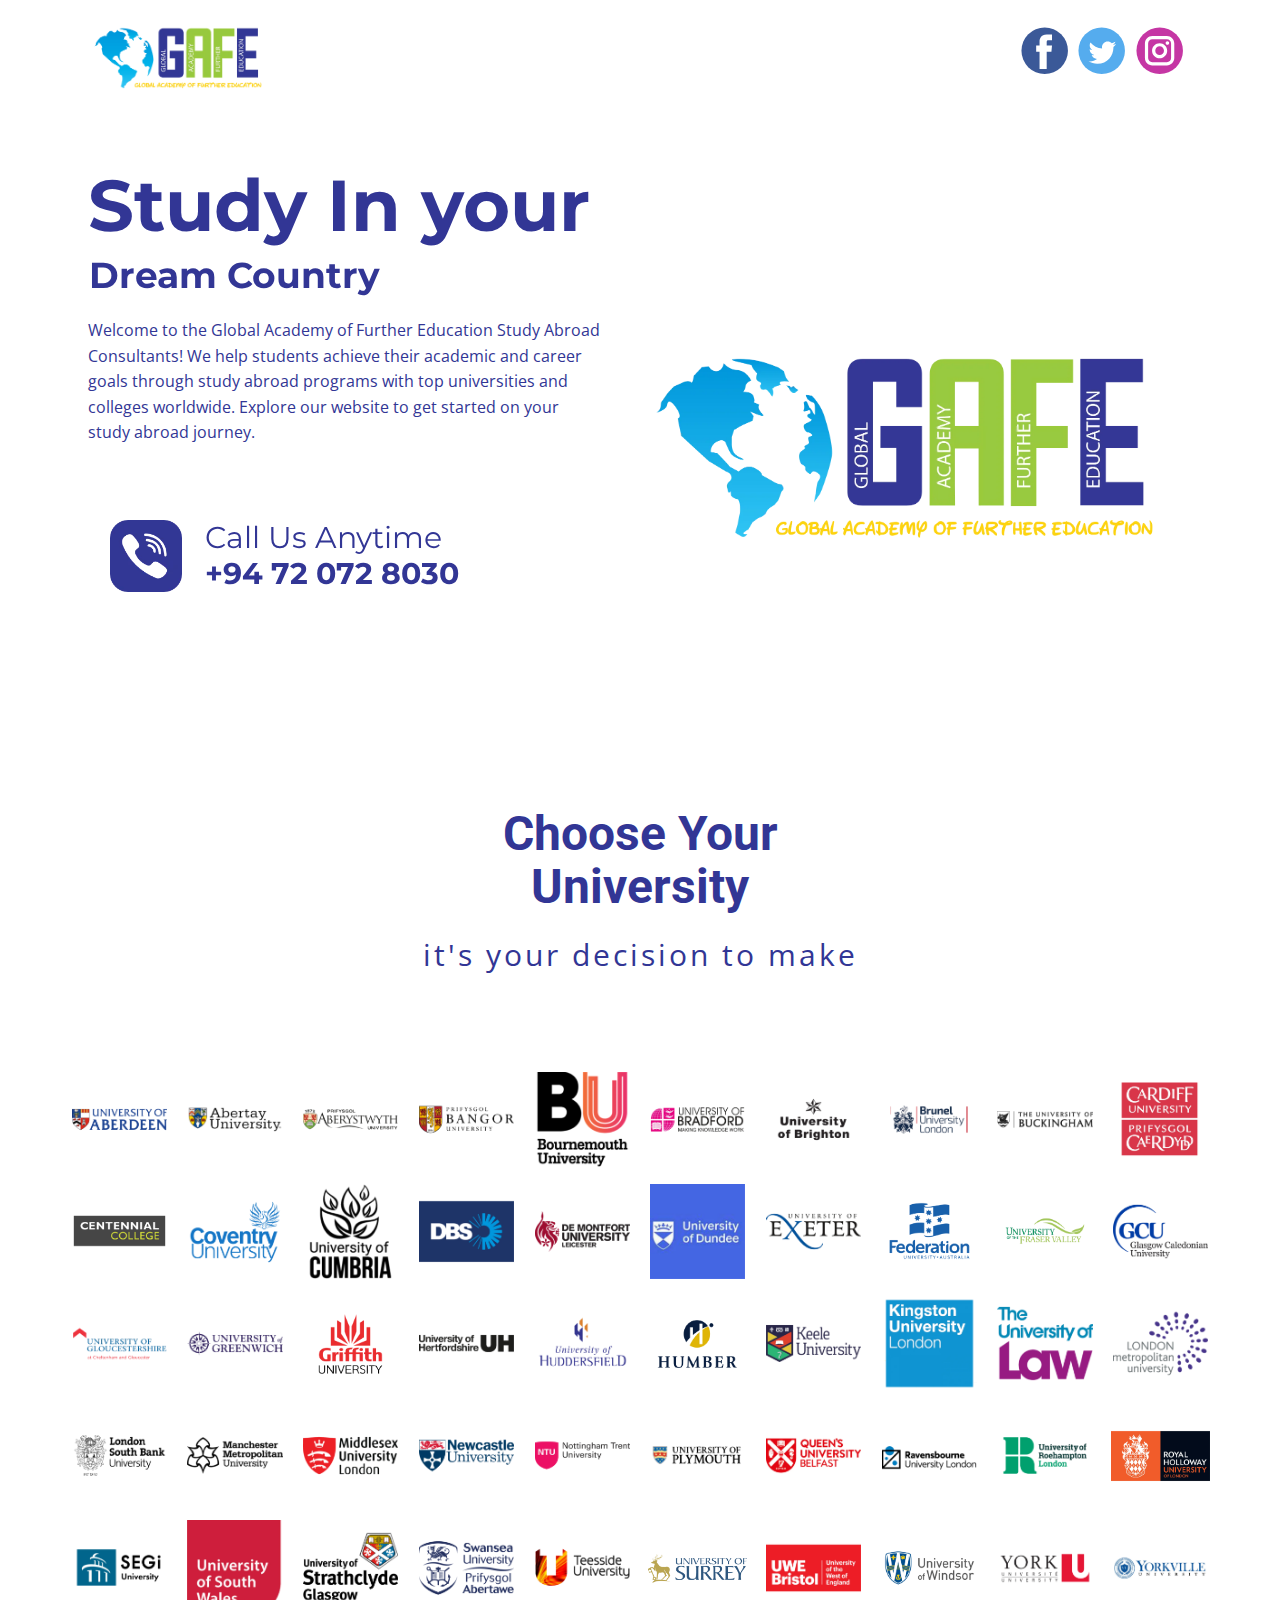
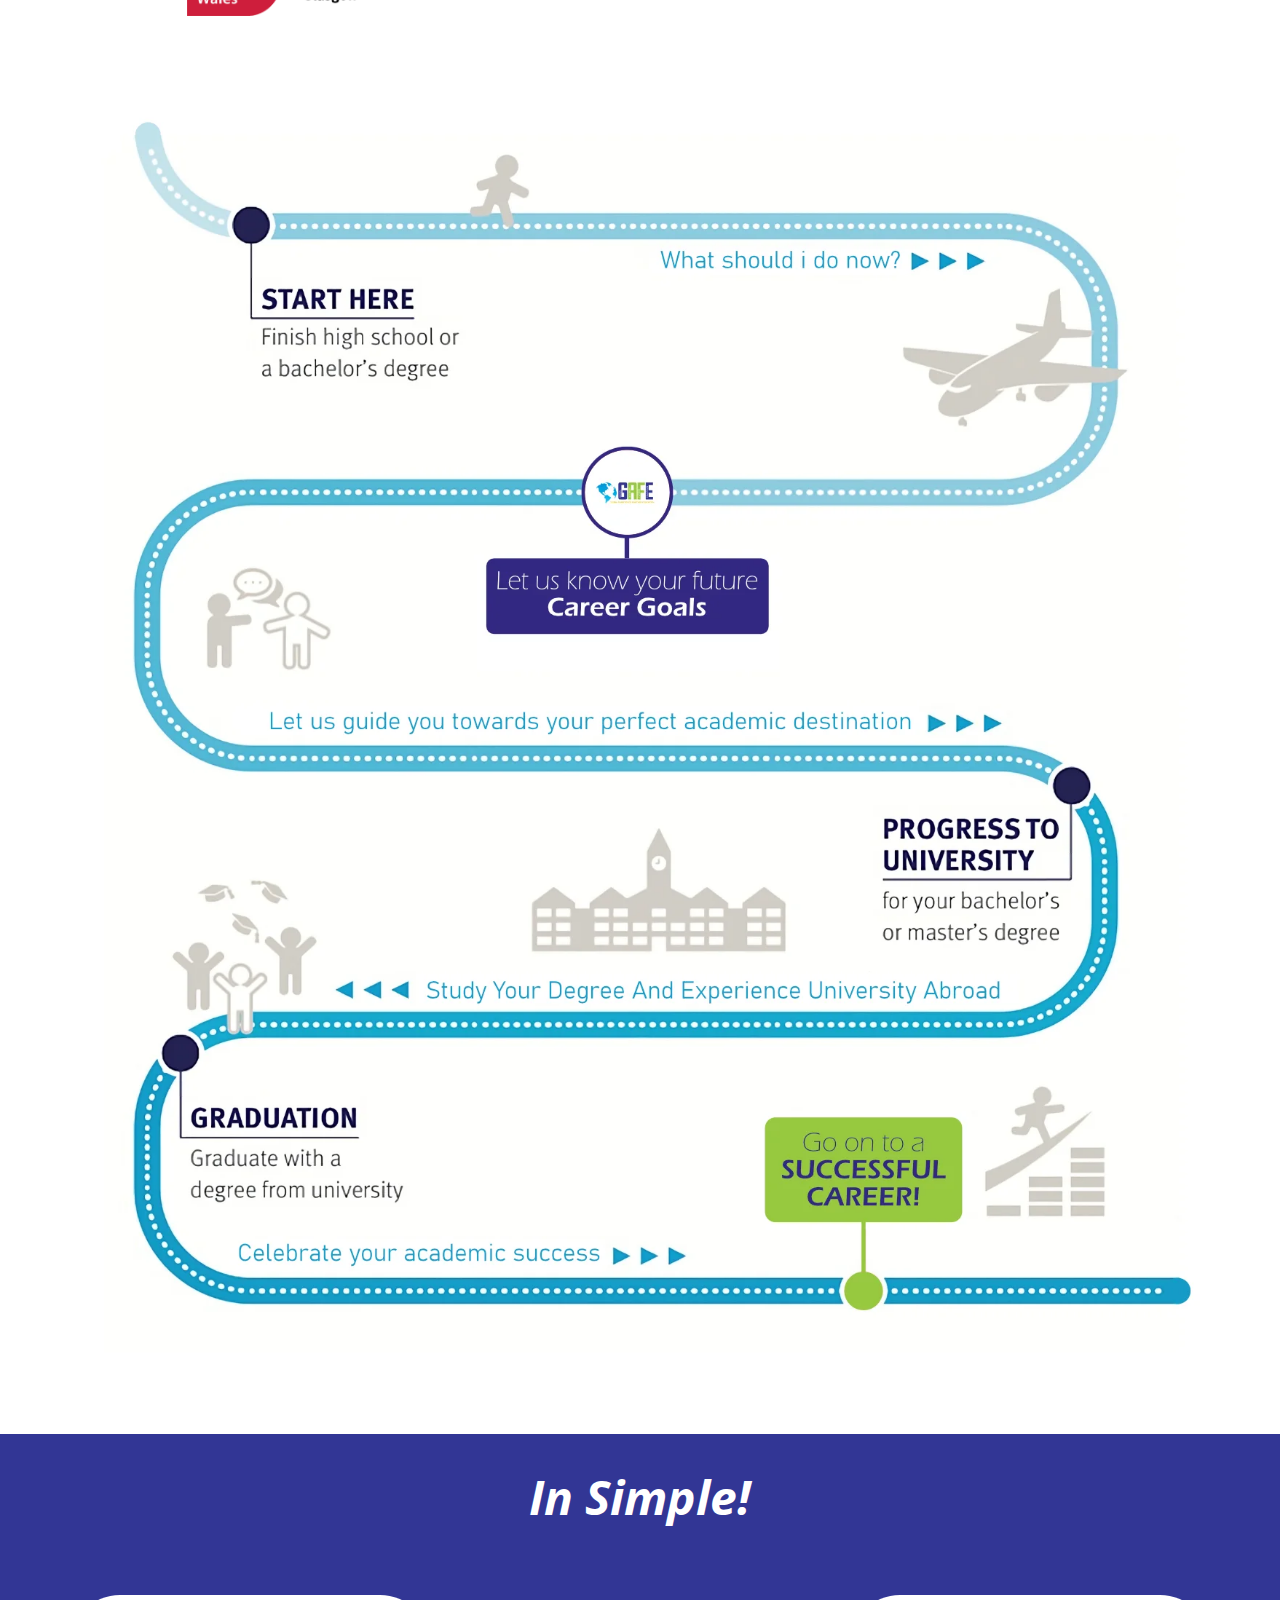
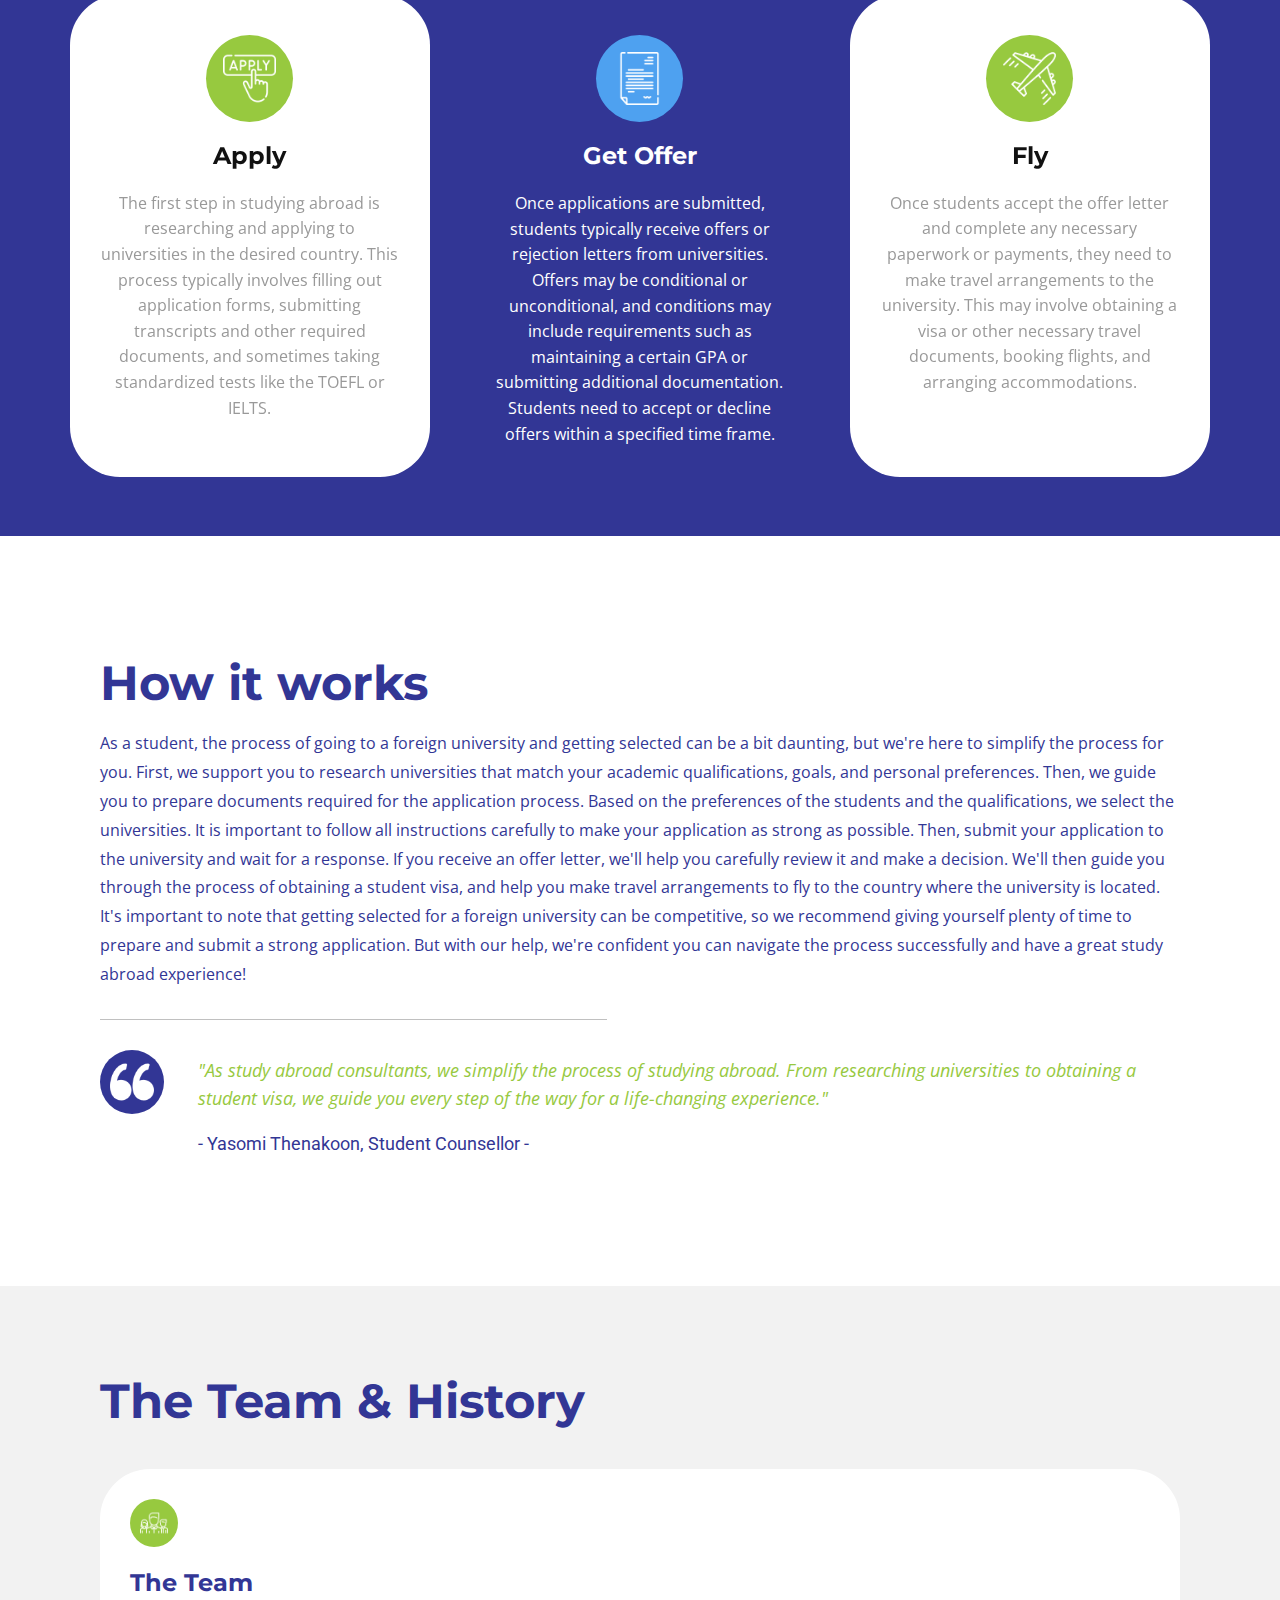
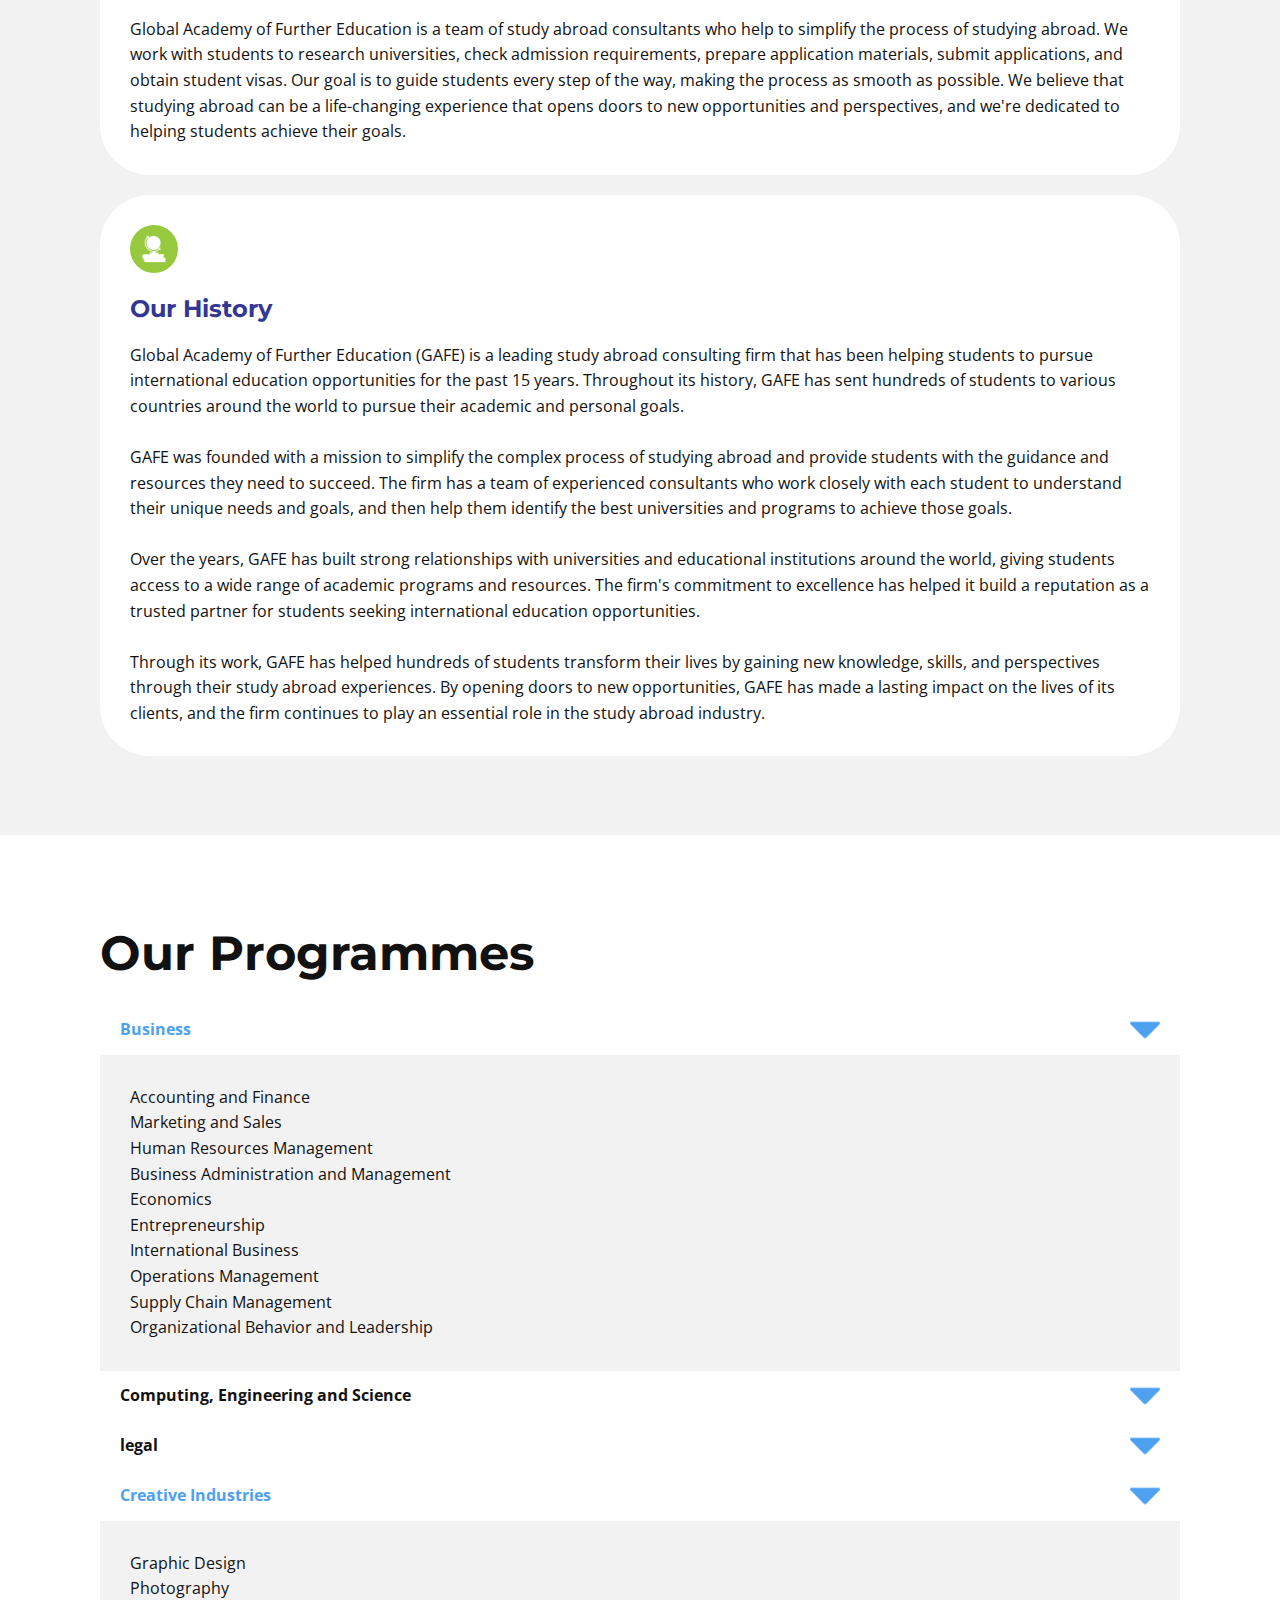
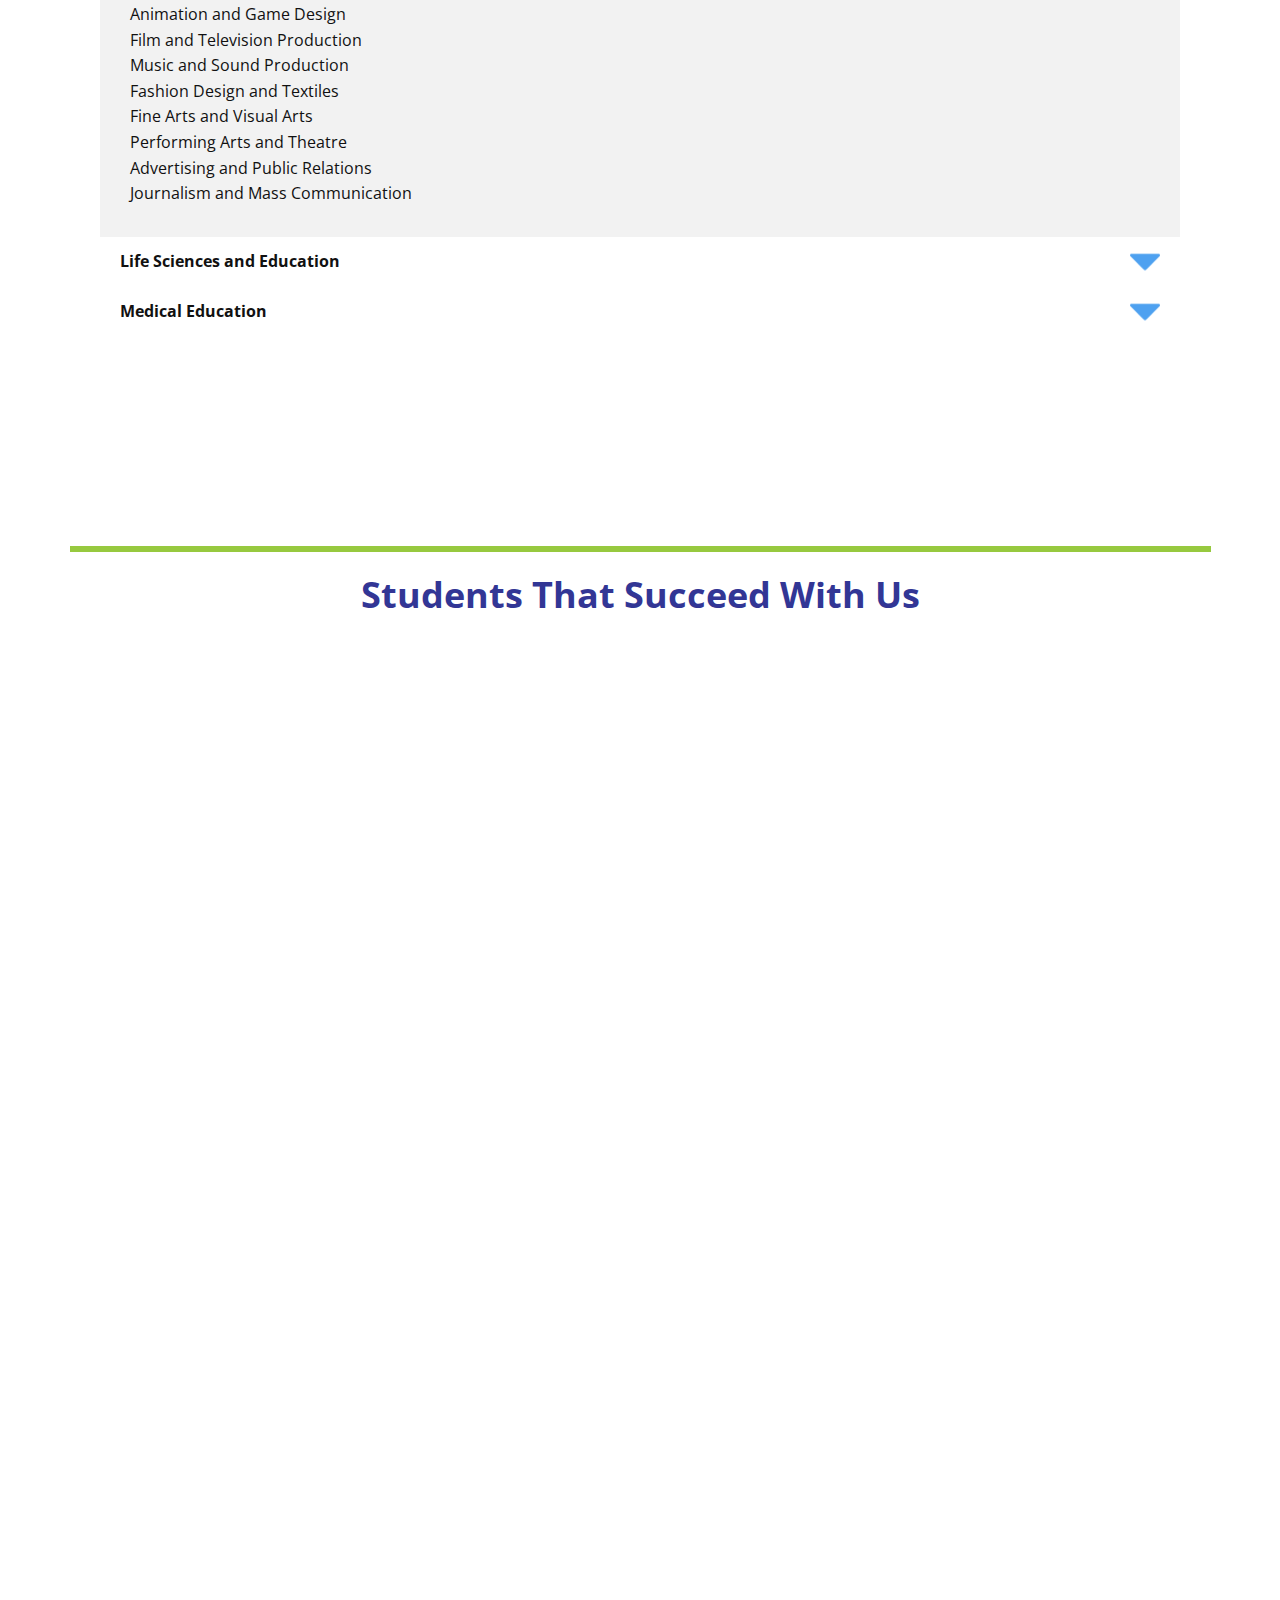
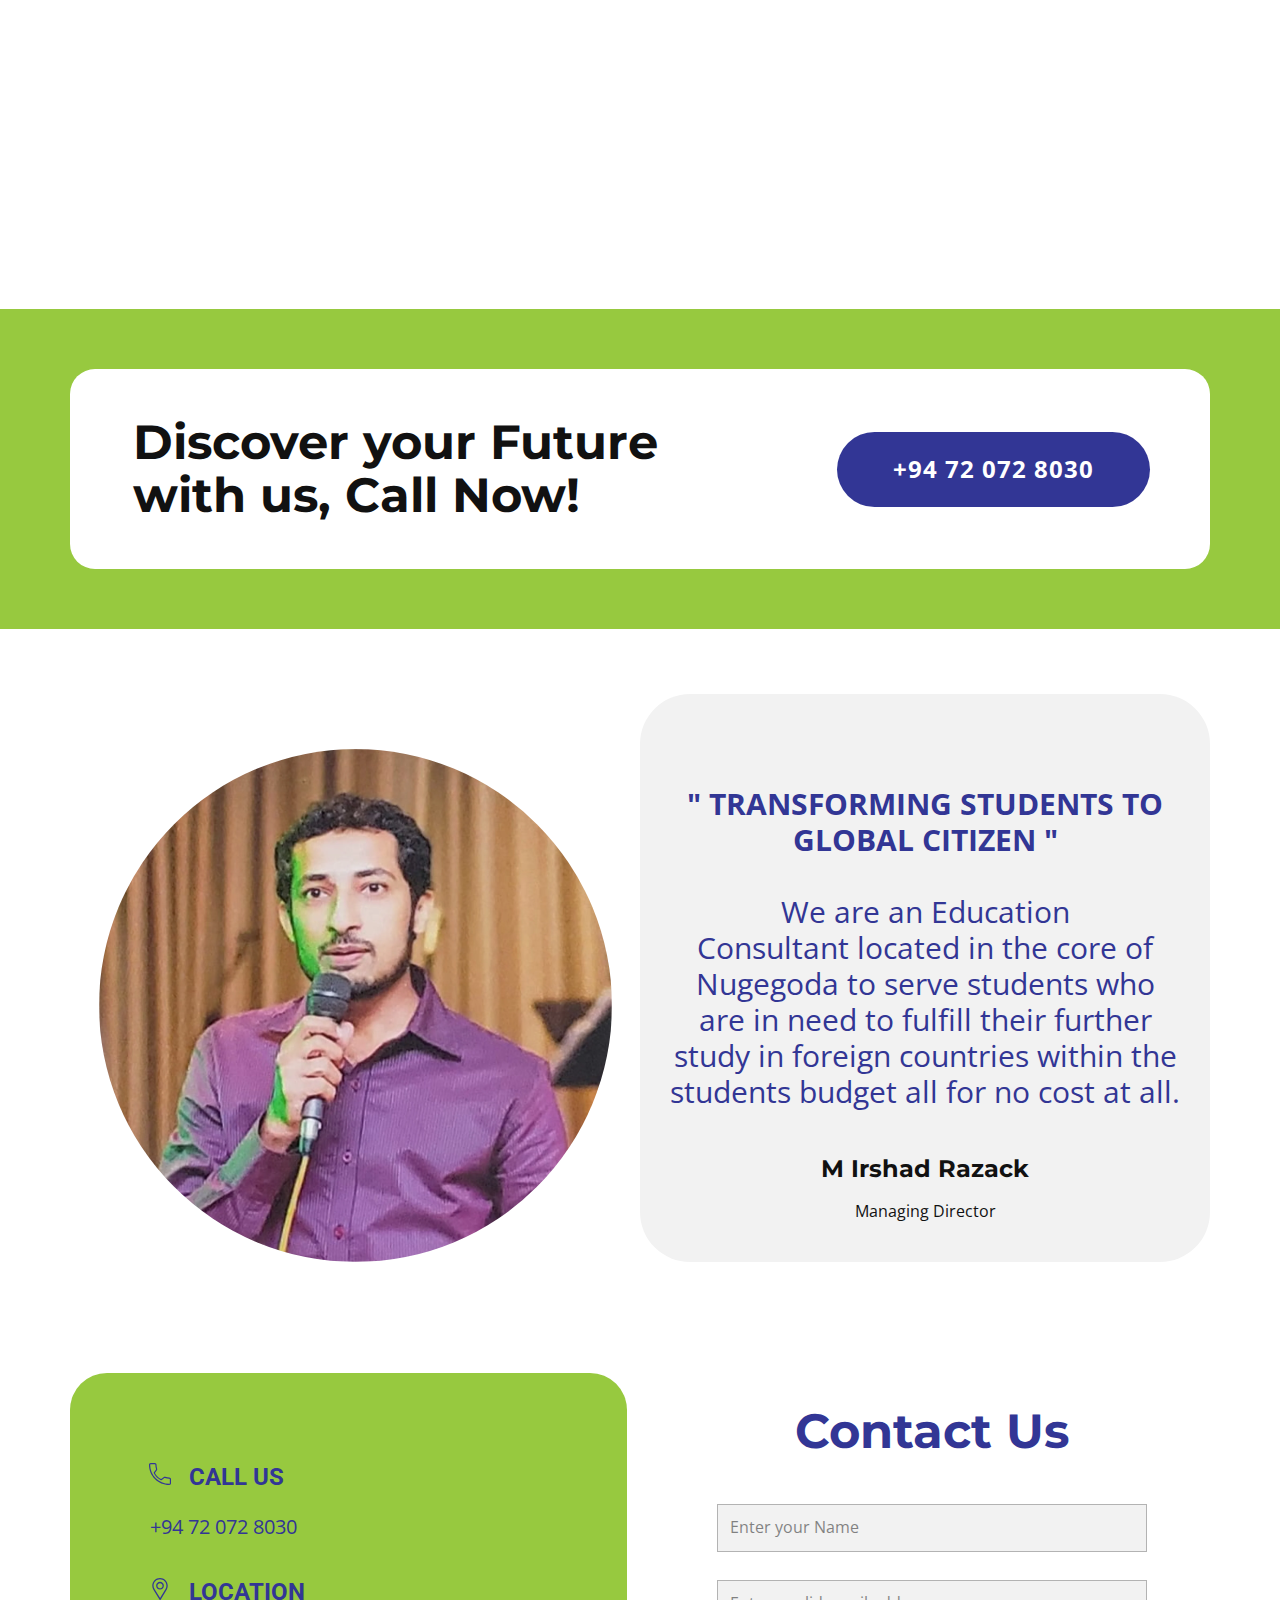
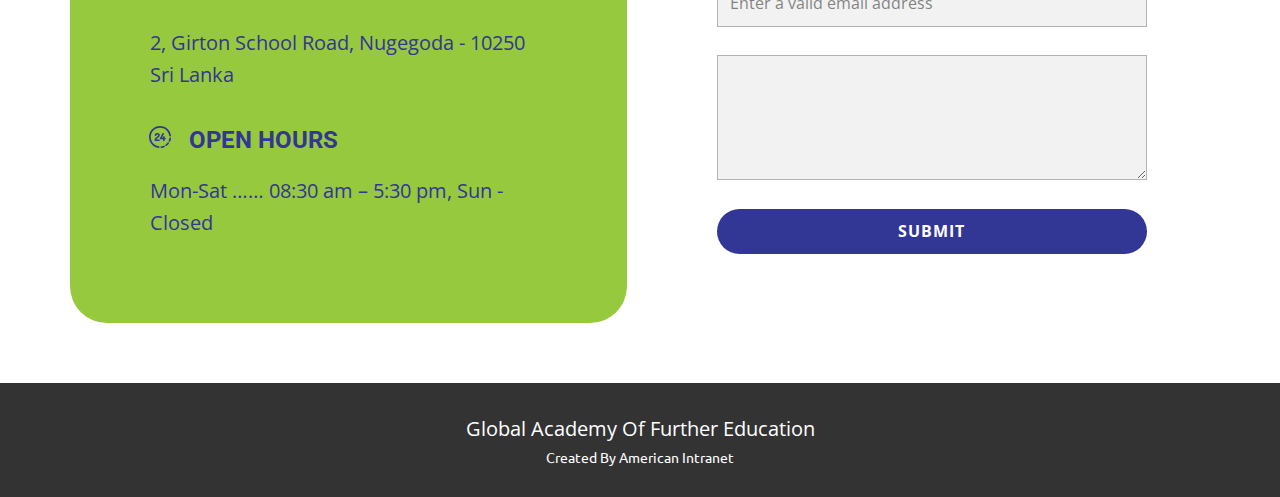
<file: GAFE.html>
<!DOCTYPE html>
<html style="font-size: 16px;" lang="en"><head>
    <meta name="viewport" content="width=device-width, initial-scale=1.0">
    <meta charset="utf-8">
    <meta name="keywords" content="Global Academy Of Further Education
GAFE
Study abroad with GAFE
GAFE consultants
GAFE programs
GAFE overseas education
GAFE education consultants
GAFE global education
GAFE international education
Higher education abroad with GAFE
GAFE visa application process
GAFE student visa requirements
GAFE study abroad destinations
GAFE top universities abroad
Language courses abroad with GAFE
Cultural exchange programs with GAFE
Academic counseling by GAFE">
    <meta name="description" content="Looking to study abroad? Look no further than the Global Academy Of Further Education! With 15+ years of experience, we offer a wide range of programs and expert guidance to make your study abroad dreams a reality. Contact us today!">
    <title>GAFE</title>
    <link rel="stylesheet" href="Style.css" media="screen">
<link rel="stylesheet" href="GAFE.css" media="screen">
    <script class="u-script" type="text/javascript" src="jquery.js" defer=""></script>
    <script class="u-script" type="text/javascript" src="script.js" defer=""></script>
    <meta name="referrer" content="origin">
    
    <link rel="canonical" href="https://globalacademy.lk/">
    <link rel="icon" href="images/GAFEStudyAbroadLogoFavIcon2.svg">
    <link id="u-theme-google-font" rel="stylesheet" href="https://fonts.googleapis.com/css?family=Roboto:100,100i,300,300i,400,400i,500,500i,700,700i,900,900i|Open+Sans:300,300i,400,400i,500,500i,600,600i,700,700i,800,800i">
    <link id="u-page-google-font" rel="stylesheet" href="https://fonts.googleapis.com/css?family=Montserrat:100,100i,200,200i,300,300i,400,400i,500,500i,600,600i,700,700i,800,800i,900,900i|Ubuntu:300,300i,400,400i,500,500i,700,700i">
    
    
    
    
    
    
    
    
    
    
    
    
    <script type="application/ld+json">{
		"@context": "http://schema.org",
		"@type": "Organization",
		"name": "GAFE",
		"url": "https://globalacademy.lk/",
		"logo": "images/GAFEStudyAbroadLogoFavIcon.svg?rand=0291",
		"sameAs": [
				"https://www.facebook.com/GlobalAcademyofFurtherEducation",
				"https://twitter.com/globalacademysl",
				"https://www.instagram.com/gafesl/"
		]
}</script>
    <meta name="theme-color" content="#4ea1f0">
    <meta name="twitter:site" content="@">
    <meta name="twitter:card" content="summary_large_image">
    <meta name="twitter:title" content="GAFE">
    <meta name="twitter:description" content="GAFE">
    <meta property="og:title" content="GAFE">
    <meta property="og:description" content="Looking to study abroad? Look no further than the Global Academy Of Further Education! With 15+ years of experience, we offer a wide range of programs and expert guidance to make your study abroad dreams a reality. Contact us today!">
    <meta property="og:url" content="https://globalacademy.lk/">
    <meta property="og:type" content="website">
  <meta data-intl-tel-input-cdn-path="intlTelInput/"></head>
  <body class="u-body u-overlap u-overlap-transparent u-xl-mode" data-lang="en"><header class="u-align-center-sm u-align-center-xs u-clearfix u-header u-header" id="sec-5cec"><div class="u-clearfix u-sheet u-sheet-1">
        <div class="u-social-icons u-spacing-10 u-social-icons-1">
          <a class="u-social-url" title="facebook" target="_blank" href="https://www.facebook.com/GlobalAcademyofFurtherEducation"><span class="u-icon u-social-facebook u-social-icon u-icon-1"><svg class="u-svg-link" preserveAspectRatio="xMidYMin slice" viewBox="0 0 112 112" style=""><use xmlns:xlink="http://www.w3.org/1999/xlink" xlink:href="#svg-177c"></use></svg><svg class="u-svg-content" viewBox="0 0 112 112" x="0" y="0" id="svg-177c"><circle fill="currentColor" cx="56.1" cy="56.1" r="55"></circle><path fill="#FFFFFF" d="M73.5,31.6h-9.1c-1.4,0-3.6,0.8-3.6,3.9v8.5h12.6L72,58.3H60.8v40.8H43.9V58.3h-8V43.9h8v-9.2
      c0-6.7,3.1-17,17-17h12.5v13.9H73.5z"></path></svg></span>
          </a>
          <a class="u-social-url" title="twitter" target="_blank" href="https://twitter.com/globalacademysl"><span class="u-icon u-social-icon u-social-twitter u-icon-2"><svg class="u-svg-link" preserveAspectRatio="xMidYMin slice" viewBox="0 0 112 112" style=""><use xmlns:xlink="http://www.w3.org/1999/xlink" xlink:href="#svg-6702"></use></svg><svg class="u-svg-content" viewBox="0 0 112 112" x="0" y="0" id="svg-6702"><circle fill="currentColor" class="st0" cx="56.1" cy="56.1" r="55"></circle><path fill="#FFFFFF" d="M83.8,47.3c0,0.6,0,1.2,0,1.7c0,17.7-13.5,38.2-38.2,38.2C38,87.2,31,85,25,81.2c1,0.1,2.1,0.2,3.2,0.2
      c6.3,0,12.1-2.1,16.7-5.7c-5.9-0.1-10.8-4-12.5-9.3c0.8,0.2,1.7,0.2,2.5,0.2c1.2,0,2.4-0.2,3.5-0.5c-6.1-1.2-10.8-6.7-10.8-13.1
      c0-0.1,0-0.1,0-0.2c1.8,1,3.9,1.6,6.1,1.7c-3.6-2.4-6-6.5-6-11.2c0-2.5,0.7-4.8,1.8-6.7c6.6,8.1,16.5,13.5,27.6,14
      c-0.2-1-0.3-2-0.3-3.1c0-7.4,6-13.4,13.4-13.4c3.9,0,7.3,1.6,9.8,4.2c3.1-0.6,5.9-1.7,8.5-3.3c-1,3.1-3.1,5.8-5.9,7.4
      c2.7-0.3,5.3-1,7.7-2.1C88.7,43,86.4,45.4,83.8,47.3z"></path></svg></span>
          </a>
          <a class="u-social-url" title="instagram" target="_blank" href="https://www.instagram.com/gafesl/"><span class="u-icon u-social-icon u-social-instagram u-icon-3"><svg class="u-svg-link" preserveAspectRatio="xMidYMin slice" viewBox="0 0 112 112" style=""><use xmlns:xlink="http://www.w3.org/1999/xlink" xlink:href="#svg-5041"></use></svg><svg class="u-svg-content" viewBox="0 0 112 112" x="0" y="0" id="svg-5041"><circle fill="currentColor" cx="56.1" cy="56.1" r="55"></circle><path fill="#FFFFFF" d="M55.9,38.2c-9.9,0-17.9,8-17.9,17.9C38,66,46,74,55.9,74c9.9,0,17.9-8,17.9-17.9C73.8,46.2,65.8,38.2,55.9,38.2
      z M55.9,66.4c-5.7,0-10.3-4.6-10.3-10.3c-0.1-5.7,4.6-10.3,10.3-10.3c5.7,0,10.3,4.6,10.3,10.3C66.2,61.8,61.6,66.4,55.9,66.4z"></path><path fill="#FFFFFF" d="M74.3,33.5c-2.3,0-4.2,1.9-4.2,4.2s1.9,4.2,4.2,4.2s4.2-1.9,4.2-4.2S76.6,33.5,74.3,33.5z"></path><path fill="#FFFFFF" d="M73.1,21.3H38.6c-9.7,0-17.5,7.9-17.5,17.5v34.5c0,9.7,7.9,17.6,17.5,17.6h34.5c9.7,0,17.5-7.9,17.5-17.5V38.8
      C90.6,29.1,82.7,21.3,73.1,21.3z M83,73.3c0,5.5-4.5,9.9-9.9,9.9H38.6c-5.5,0-9.9-4.5-9.9-9.9V38.8c0-5.5,4.5-9.9,9.9-9.9h34.5
      c5.5,0,9.9,4.5,9.9,9.9V73.3z"></path></svg></span>
          </a>
        </div>
        <a href="tel:+94 11 599 9027" class="u-align-left-xs u-image u-logo u-image-1" data-image-width="880" data-image-height="370" title="Call">
          <img src="images/GAFEStudyAbroadLogoFavIcon.svg?rand=0291" class="u-logo-image u-logo-image-1">
        </a>
      </div></header>
    <section class="u-align-center u-clearfix u-white u-section-1" id="carousel_a2a0">
      <div class="u-clearfix u-sheet u-valign-bottom-md u-sheet-1">
        <div class="u-clearfix u-expanded-width-md u-expanded-width-sm u-expanded-width-xs u-gutter-0 u-layout-wrap u-layout-wrap-1">
          <div class="u-layout">
            <div class="u-layout-row">
              <div class="u-container-style u-layout-cell u-left-cell u-size-30 u-white u-layout-cell-1">
                <div class="u-container-layout u-valign-bottom-lg u-container-layout-1">
                  <h2 class="u-align-left-sm u-align-left-xs u-custom-font u-font-montserrat u-text u-text-custom-color-2 u-text-1" data-animation-name="customAnimationIn" data-animation-duration="1000">
                    <span style="font-size: 4.5rem;">Study In your</span>
                    <br>
                  </h2>
                  <h2 class="u-custom-font u-font-montserrat u-text u-text-custom-color-2 u-text-2" data-animation-name="customAnimationIn" data-animation-duration="1000">
                    <span style="font-size: 2.25rem;">Dream Country</span>
                  </h2>
                  <p class="u-align-left-sm u-align-left-xs u-heading-font u-text u-text-custom-color-2 u-text-3" spellcheck="false"> Welcome to the Global Academy of Further Education Study Abroad Consultants! We help students achieve their academic and career goals through study abroad programs with top universities and colleges worldwide. Explore our website to get started on your study abroad journey.</p>
                  <h3 class="infinite u-custom-font u-font-montserrat u-text u-text-custom-color-2 u-text-4" data-animation-name="pulse" data-animation-direction="" data-animation-duration="1000"> Call Us Anytime<br>
                    <span style="font-weight: 700;">+94 72 072 8030</span>
                  </h3><span class="u-file-icon u-icon u-icon-1" data-href="tel:+94 72 072 8030"><img src="images/GAFEStudyAbroad54.svg" alt=""></span>
                </div>
              </div>
              <div class="u-align-center u-container-style u-layout-cell u-right-cell u-size-30 u-white u-layout-cell-2">
                <div class="u-container-layout u-valign-top-lg u-valign-top-md u-valign-top-sm u-valign-top-xl u-container-layout-2">
                  <img class="u-absolute-hcenter-xs u-expanded u-image u-image-contain u-image-default" src="images/GAFEStudyAbroadLogo.svg" alt="" data-image-width="1616" data-image-height="679">
                </div>
              </div>
            </div>
          </div>
        </div>
      </div>
    </section>
    <section class="u-align-center u-clearfix u-white u-section-2" id="sec-3a67">
      <div class="u-clearfix u-sheet u-sheet-1">
        <h2 class="u-text u-text-custom-color-2 u-text-1" spellcheck="false"> Choose Your University</h2>
        <p class="u-text u-text-custom-color-2 u-text-2" spellcheck="false"> it's your decision to make</p>
        <div class="u-expanded-width-xs u-gallery u-layout-grid u-show-text-on-hover u-gallery-1">
          <div class="u-gallery-inner u-gallery-inner-1">
            <div class="u-effect-fade u-gallery-item">
              <div class="u-back-slide">
                <img class="u-back-image u-expanded" src="images/GAFEStudyAbroadUniversities2.svg">
              </div>
              <div class="u-over-slide u-shading u-valign-top-xs u-over-slide-1">
                <h3 class="u-gallery-heading"></h3>
                <p class="u-gallery-text"></p>
              </div>
            </div>
            <div class="u-effect-fade u-gallery-item">
              <div class="u-back-slide">
                <img class="u-back-image u-expanded" src="images/GAFEStudyAbroadUniversities3.svg">
              </div>
              <div class="u-over-slide u-shading u-valign-top-xs u-over-slide-2">
                <h3 class="u-gallery-heading"></h3>
                <p class="u-gallery-text"></p>
              </div>
            </div>
            <div class="u-effect-fade u-gallery-item">
              <div class="u-back-slide">
                <img class="u-back-image u-expanded" src="images/GAFEStudyAbroadUniversities4.svg">
              </div>
              <div class="u-over-slide u-shading u-valign-top-xs u-over-slide-3">
                <h3 class="u-gallery-heading"></h3>
                <p class="u-gallery-text"></p>
              </div>
            </div>
            <div class="u-effect-fade u-gallery-item">
              <div class="u-back-slide">
                <img class="u-back-image u-expanded" src="images/GAFEStudyAbroadUniversities5.svg">
              </div>
              <div class="u-over-slide u-shading u-valign-top-xs u-over-slide-4">
                <h3 class="u-gallery-heading"></h3>
                <p class="u-gallery-text"></p>
              </div>
            </div>
            <div class="u-effect-fade u-gallery-item">
              <div class="u-back-slide">
                <img class="u-back-image u-expanded" src="images/GAFEStudyAbroadUniversities6.svg">
              </div>
              <div class="u-over-slide u-shading u-valign-top-xs u-over-slide-5">
                <h3 class="u-gallery-heading"></h3>
                <p class="u-gallery-text"></p>
              </div>
            </div>
            <div class="u-effect-fade u-gallery-item">
              <div class="u-back-slide">
                <img class="u-back-image u-expanded" src="images/GAFEStudyAbroadUniversities7.svg">
              </div>
              <div class="u-over-slide u-shading u-valign-top-xs u-over-slide-6">
                <h3 class="u-gallery-heading"></h3>
                <p class="u-gallery-text"></p>
              </div>
            </div>
            <div class="u-effect-fade u-gallery-item">
              <div class="u-back-slide">
                <img class="u-back-image u-expanded" src="images/GAFEStudyAbroadUniversities8.svg">
              </div>
              <div class="u-over-slide u-shading u-valign-top-xs u-over-slide-7">
                <h3 class="u-gallery-heading"></h3>
                <p class="u-gallery-text"></p>
              </div>
            </div>
            <div class="u-effect-fade u-gallery-item">
              <div class="u-back-slide">
                <img class="u-back-image u-expanded" src="images/GAFEStudyAbroadUniversities9.svg">
              </div>
              <div class="u-over-slide u-shading u-valign-top-xs u-over-slide-8">
                <h3 class="u-gallery-heading"></h3>
                <p class="u-gallery-text"></p>
              </div>
            </div>
            <div class="u-effect-fade u-gallery-item">
              <div class="u-back-slide">
                <img class="u-back-image u-expanded" src="images/GAFEStudyAbroadUniversities10.svg">
              </div>
              <div class="u-over-slide u-shading u-valign-top-xs u-over-slide-9">
                <h3 class="u-gallery-heading"></h3>
                <p class="u-gallery-text"></p>
              </div>
            </div>
            <div class="u-effect-fade u-gallery-item">
              <div class="u-back-slide">
                <img class="u-back-image u-expanded" src="images/GAFEStudyAbroadUniversities11.svg">
              </div>
              <div class="u-over-slide u-shading u-valign-top-xs u-over-slide-10">
                <h3 class="u-gallery-heading"></h3>
                <p class="u-gallery-text"></p>
              </div>
            </div>
            <div class="u-effect-fade u-gallery-item">
              <div class="u-back-slide">
                <img class="u-back-image u-expanded" src="images/GAFEStudyAbroadUniversities12.svg">
              </div>
              <div class="u-over-slide u-shading u-valign-top-xs u-over-slide-11">
                <h3 class="u-gallery-heading"></h3>
                <p class="u-gallery-text"></p>
              </div>
            </div>
            <div class="u-effect-fade u-gallery-item">
              <div class="u-back-slide">
                <img class="u-back-image u-expanded" src="images/GAFEStudyAbroadUniversities13.svg">
              </div>
              <div class="u-over-slide u-shading u-valign-top-xs u-over-slide-12">
                <h3 class="u-gallery-heading"></h3>
                <p class="u-gallery-text"></p>
              </div>
            </div>
            <div class="u-effect-fade u-gallery-item">
              <div class="u-back-slide">
                <img class="u-back-image u-expanded" src="images/GAFEStudyAbroadUniversities14.svg">
              </div>
              <div class="u-over-slide u-shading u-valign-top-xs u-over-slide-13">
                <h3 class="u-gallery-heading"></h3>
                <p class="u-gallery-text"></p>
              </div>
            </div>
            <div class="u-effect-fade u-gallery-item">
              <div class="u-back-slide">
                <img class="u-back-image u-expanded" src="images/GAFEStudyAbroadUniversities15.svg">
              </div>
              <div class="u-over-slide u-shading u-valign-top-xs u-over-slide-14">
                <h3 class="u-gallery-heading"></h3>
                <p class="u-gallery-text"></p>
              </div>
            </div>
            <div class="u-effect-fade u-gallery-item">
              <div class="u-back-slide">
                <img class="u-back-image u-expanded" src="images/GAFEStudyAbroadUniversities16.svg">
              </div>
              <div class="u-over-slide u-shading u-valign-top-xs u-over-slide-15">
                <h3 class="u-gallery-heading"></h3>
                <p class="u-gallery-text"></p>
              </div>
            </div>
            <div class="u-effect-fade u-gallery-item">
              <div class="u-back-slide">
                <img class="u-back-image u-expanded" src="images/GAFEStudyAbroadUniversities17.svg">
              </div>
              <div class="u-over-slide u-shading u-valign-top-xs u-over-slide-16">
                <h3 class="u-gallery-heading"></h3>
                <p class="u-gallery-text"></p>
              </div>
            </div>
            <div class="u-effect-fade u-gallery-item">
              <div class="u-back-slide">
                <img class="u-back-image u-expanded" src="images/GAFEStudyAbroadUniversities18.svg">
              </div>
              <div class="u-over-slide u-shading u-valign-top-xs u-over-slide-17">
                <h3 class="u-gallery-heading"></h3>
                <p class="u-gallery-text"></p>
              </div>
            </div>
            <div class="u-effect-fade u-gallery-item">
              <div class="u-back-slide">
                <img class="u-back-image u-expanded" src="images/GAFEStudyAbroadUniversities19.svg">
              </div>
              <div class="u-over-slide u-shading u-valign-top-xs u-over-slide-18">
                <h3 class="u-gallery-heading"></h3>
                <p class="u-gallery-text"></p>
              </div>
            </div>
            <div class="u-effect-fade u-gallery-item">
              <div class="u-back-slide">
                <img class="u-back-image u-expanded" src="images/GAFEStudyAbroadUniversities20.svg">
              </div>
              <div class="u-over-slide u-shading u-valign-top-xs u-over-slide-19">
                <h3 class="u-gallery-heading"></h3>
                <p class="u-gallery-text"></p>
              </div>
            </div>
            <div class="u-effect-fade u-gallery-item">
              <div class="u-back-slide">
                <img class="u-back-image u-expanded" src="images/GAFEStudyAbroadUniversities21.svg">
              </div>
              <div class="u-over-slide u-shading u-valign-top-xs u-over-slide-20">
                <h3 class="u-gallery-heading"></h3>
                <p class="u-gallery-text"></p>
              </div>
            </div>
            <div class="u-effect-fade u-gallery-item">
              <div class="u-back-slide">
                <img class="u-back-image u-expanded" src="images/GAFEStudyAbroadUniversities22.svg">
              </div>
              <div class="u-over-slide u-shading u-valign-top-xs u-over-slide-21">
                <h3 class="u-gallery-heading"></h3>
                <p class="u-gallery-text"></p>
              </div>
            </div>
            <div class="u-effect-fade u-gallery-item">
              <div class="u-back-slide">
                <img class="u-back-image u-expanded" src="images/GAFEStudyAbroadUniversities23.svg">
              </div>
              <div class="u-over-slide u-shading u-valign-top-xs u-over-slide-22">
                <h3 class="u-gallery-heading"></h3>
                <p class="u-gallery-text"></p>
              </div>
            </div>
            <div class="u-effect-fade u-gallery-item">
              <div class="u-back-slide">
                <img class="u-back-image u-expanded" src="images/GAFEStudyAbroadUniversities24.svg">
              </div>
              <div class="u-over-slide u-shading u-valign-top-xs u-over-slide-23">
                <h3 class="u-gallery-heading"></h3>
                <p class="u-gallery-text"></p>
              </div>
            </div>
            <div class="u-effect-fade u-gallery-item">
              <div class="u-back-slide">
                <img class="u-back-image u-expanded" src="images/GAFEStudyAbroadUniversities25.svg">
              </div>
              <div class="u-over-slide u-shading u-valign-top-xs u-over-slide-24">
                <h3 class="u-gallery-heading"></h3>
                <p class="u-gallery-text"></p>
              </div>
            </div>
            <div class="u-effect-fade u-gallery-item">
              <div class="u-back-slide">
                <img class="u-back-image u-expanded" src="images/GAFEStudyAbroadUniversities26.svg">
              </div>
              <div class="u-over-slide u-shading u-valign-top-xs u-over-slide-25">
                <h3 class="u-gallery-heading"></h3>
                <p class="u-gallery-text"></p>
              </div>
            </div>
            <div class="u-effect-fade u-gallery-item">
              <div class="u-back-slide">
                <img class="u-back-image u-expanded" src="images/GAFEStudyAbroadUniversities27.svg">
              </div>
              <div class="u-over-slide u-shading u-valign-top-xs u-over-slide-26">
                <h3 class="u-gallery-heading"></h3>
                <p class="u-gallery-text"></p>
              </div>
            </div>
            <div class="u-effect-fade u-gallery-item">
              <div class="u-back-slide">
                <img class="u-back-image u-expanded" src="images/GAFEStudyAbroadUniversities28.svg">
              </div>
              <div class="u-over-slide u-shading u-valign-top-xs u-over-slide-27">
                <h3 class="u-gallery-heading"></h3>
                <p class="u-gallery-text"></p>
              </div>
            </div>
            <div class="u-effect-fade u-gallery-item">
              <div class="u-back-slide">
                <img class="u-back-image u-expanded" src="images/GAFEStudyAbroadUniversities29.svg">
              </div>
              <div class="u-over-slide u-shading u-valign-top-xs u-over-slide-28">
                <h3 class="u-gallery-heading"></h3>
                <p class="u-gallery-text"></p>
              </div>
            </div>
            <div class="u-effect-fade u-gallery-item">
              <div class="u-back-slide">
                <img class="u-back-image u-expanded" src="images/GAFEStudyAbroadUniversities30.svg">
              </div>
              <div class="u-over-slide u-shading u-valign-top-xs u-over-slide-29">
                <h3 class="u-gallery-heading"></h3>
                <p class="u-gallery-text"></p>
              </div>
            </div>
            <div class="u-effect-fade u-gallery-item">
              <div class="u-back-slide">
                <img class="u-back-image u-expanded" src="images/GAFEStudyAbroadUniversities31.svg">
              </div>
              <div class="u-over-slide u-shading u-valign-top-xs u-over-slide-30">
                <h3 class="u-gallery-heading"></h3>
                <p class="u-gallery-text"></p>
              </div>
            </div>
            <div class="u-effect-fade u-gallery-item">
              <div class="u-back-slide">
                <img class="u-back-image u-expanded" src="images/GAFEStudyAbroadUniversities32.svg">
              </div>
              <div class="u-over-slide u-shading u-valign-top-xs u-over-slide-31">
                <h3 class="u-gallery-heading"></h3>
                <p class="u-gallery-text"></p>
              </div>
            </div>
            <div class="u-effect-fade u-gallery-item">
              <div class="u-back-slide">
                <img class="u-back-image u-expanded" src="images/GAFEStudyAbroadUniversities33.svg">
              </div>
              <div class="u-over-slide u-shading u-valign-top-xs u-over-slide-32">
                <h3 class="u-gallery-heading"></h3>
                <p class="u-gallery-text"></p>
              </div>
            </div>
            <div class="u-effect-fade u-gallery-item">
              <div class="u-back-slide">
                <img class="u-back-image u-expanded" src="images/GAFEStudyAbroadUniversities34.svg">
              </div>
              <div class="u-over-slide u-shading u-valign-top-xs u-over-slide-33">
                <h3 class="u-gallery-heading"></h3>
                <p class="u-gallery-text"></p>
              </div>
            </div>
            <div class="u-effect-fade u-gallery-item">
              <div class="u-back-slide">
                <img class="u-back-image u-expanded" src="images/GAFEStudyAbroadUniversities35.svg">
              </div>
              <div class="u-over-slide u-shading u-valign-top-xs u-over-slide-34">
                <h3 class="u-gallery-heading"></h3>
                <p class="u-gallery-text"></p>
              </div>
            </div>
            <div class="u-effect-fade u-gallery-item">
              <div class="u-back-slide">
                <img class="u-back-image u-expanded" src="images/GAFEStudyAbroadUniversities36.svg">
              </div>
              <div class="u-over-slide u-shading u-valign-top-xs u-over-slide-35">
                <h3 class="u-gallery-heading"></h3>
                <p class="u-gallery-text"></p>
              </div>
            </div>
            <div class="u-effect-fade u-gallery-item">
              <div class="u-back-slide">
                <img class="u-back-image u-expanded" src="images/GAFEStudyAbroadUniversities37.svg">
              </div>
              <div class="u-over-slide u-shading u-valign-top-xs u-over-slide-36">
                <h3 class="u-gallery-heading"></h3>
                <p class="u-gallery-text"></p>
              </div>
            </div>
            <div class="u-effect-fade u-gallery-item">
              <div class="u-back-slide">
                <img class="u-back-image u-expanded" src="images/GAFEStudyAbroadUniversities38.svg">
              </div>
              <div class="u-over-slide u-shading u-valign-top-xs u-over-slide-37">
                <h3 class="u-gallery-heading"></h3>
                <p class="u-gallery-text"></p>
              </div>
            </div>
            <div class="u-effect-fade u-gallery-item">
              <div class="u-back-slide">
                <img class="u-back-image u-expanded" src="images/GAFEStudyAbroadUniversities39.svg">
              </div>
              <div class="u-over-slide u-shading u-valign-top-xs u-over-slide-38">
                <h3 class="u-gallery-heading"></h3>
                <p class="u-gallery-text"></p>
              </div>
            </div>
            <div class="u-effect-fade u-gallery-item">
              <div class="u-back-slide">
                <img class="u-back-image u-expanded" src="images/GAFEStudyAbroadUniversities40.svg">
              </div>
              <div class="u-over-slide u-shading u-valign-top-xs u-over-slide-39">
                <h3 class="u-gallery-heading"></h3>
                <p class="u-gallery-text"></p>
              </div>
            </div>
            <div class="u-effect-fade u-gallery-item">
              <div class="u-back-slide">
                <img class="u-back-image u-expanded" src="images/GAFEStudyAbroadUniversities41.svg">
              </div>
              <div class="u-over-slide u-shading u-valign-top-xs u-over-slide-40">
                <h3 class="u-gallery-heading"></h3>
                <p class="u-gallery-text"></p>
              </div>
            </div>
            <div class="u-effect-fade u-gallery-item">
              <div class="u-back-slide">
                <img class="u-back-image u-expanded" src="images/GAFEStudyAbroadUniversities42.svg">
              </div>
              <div class="u-over-slide u-shading u-valign-top-xs u-over-slide-41">
                <h3 class="u-gallery-heading"></h3>
                <p class="u-gallery-text"></p>
              </div>
            </div>
            <div class="u-effect-fade u-gallery-item">
              <div class="u-back-slide">
                <img class="u-back-image u-expanded" src="images/GAFEStudyAbroadUniversities43.svg">
              </div>
              <div class="u-over-slide u-shading u-valign-top-xs u-over-slide-42">
                <h3 class="u-gallery-heading"></h3>
                <p class="u-gallery-text"></p>
              </div>
            </div>
            <div class="u-effect-fade u-gallery-item">
              <div class="u-back-slide">
                <img class="u-back-image u-expanded" src="images/GAFEStudyAbroadUniversities44.svg">
              </div>
              <div class="u-over-slide u-shading u-valign-top-xs u-over-slide-43">
                <h3 class="u-gallery-heading"></h3>
                <p class="u-gallery-text"></p>
              </div>
            </div>
            <div class="u-effect-fade u-gallery-item">
              <div class="u-back-slide">
                <img class="u-back-image u-expanded" src="images/GAFEStudyAbroadUniversities45.svg">
              </div>
              <div class="u-over-slide u-shading u-valign-top-xs u-over-slide-44">
                <h3 class="u-gallery-heading"></h3>
                <p class="u-gallery-text"></p>
              </div>
            </div>
            <div class="u-effect-fade u-gallery-item">
              <div class="u-back-slide">
                <img class="u-back-image u-expanded" src="images/GAFEStudyAbroadUniversities46.svg">
              </div>
              <div class="u-over-slide u-shading u-valign-top-xs u-over-slide-45">
                <h3 class="u-gallery-heading"></h3>
                <p class="u-gallery-text"></p>
              </div>
            </div>
            <div class="u-effect-fade u-gallery-item">
              <div class="u-back-slide">
                <img class="u-back-image u-expanded" src="images/GAFEStudyAbroadUniversities47.svg">
              </div>
              <div class="u-over-slide u-shading u-valign-top-xs u-over-slide-46">
                <h3 class="u-gallery-heading"></h3>
                <p class="u-gallery-text"></p>
              </div>
            </div>
            <div class="u-effect-fade u-gallery-item">
              <div class="u-back-slide">
                <img class="u-back-image u-expanded" src="images/GAFEStudyAbroadUniversities48.svg">
              </div>
              <div class="u-over-slide u-shading u-valign-top-xs u-over-slide-47">
                <h3 class="u-gallery-heading"></h3>
                <p class="u-gallery-text"></p>
              </div>
            </div>
            <div class="u-effect-fade u-gallery-item">
              <div class="u-back-slide">
                <img class="u-back-image u-expanded" src="images/GAFEStudyAbroadUniversities49.svg">
              </div>
              <div class="u-over-slide u-shading u-valign-top-xs u-over-slide-48">
                <h3 class="u-gallery-heading"></h3>
                <p class="u-gallery-text"></p>
              </div>
            </div>
            <div class="u-effect-fade u-gallery-item">
              <div class="u-back-slide">
                <img class="u-back-image u-expanded" src="images/GAFEStudyAbroadUniversities50.svg">
              </div>
              <div class="u-over-slide u-shading u-valign-top-xs u-over-slide-49">
                <h3 class="u-gallery-heading"></h3>
                <p class="u-gallery-text"></p>
              </div>
            </div>
            <div class="u-effect-fade u-gallery-item">
              <div class="u-back-slide">
                <img class="u-back-image u-expanded" src="images/GAFEStudyAbroadUniversities1.svg">
              </div>
              <div class="u-over-slide u-shading u-valign-top-xs u-over-slide-50">
                <h3 class="u-gallery-heading"></h3>
                <p class="u-gallery-text"></p>
              </div>
            </div>
          </div>
        </div>
      </div>
    </section>
    <section class="u-align-center u-clearfix u-section-3" id="carousel_672c">
      <div class="u-clearfix u-image u-sheet u-image-1" data-image-width="1728" data-image-height="1920"></div>
    </section>
    <section class="u-align-center u-clearfix u-custom-color-2 u-section-4" id="carousel_bd51">
      <p class="u-align-center-lg u-align-center-md u-align-center-sm u-align-center-xs u-text u-text-default-lg u-text-default-md u-text-1">In Simple!</p>
      <div class="u-list u-list-1">
        <div class="u-repeater u-repeater-1">
          <div class="u-align-center u-container-style u-custom-item u-list-item u-radius-50 u-repeater-item u-shape-round u-white u-list-item-1" data-animation-name="pulse" data-animation-duration="1000" data-animation-out="0" data-animation-direction="">
            <div class="u-container-layout u-similar-container u-valign-top u-container-layout-1"><span class="u-custom-color-3 u-custom-item u-file-icon u-icon u-icon-circle u-icon-1"><img src="images/GAFEStudyAbroad64.svg" alt=""></span>
              <h4 class="u-custom-font u-font-montserrat u-text u-text-default u-text-2">Apply</h4>
              <p class="u-custom-item u-text u-text-grey-40 u-text-3" spellcheck="false"> The first step in studying abroad is researching and applying to universities in the desired country. This process typically involves filling out application forms, submitting transcripts and other required documents, and sometimes taking standardized tests like the TOEFL or IELTS.</p>
            </div>
          </div>
          <div class="u-align-center u-container-style u-custom-border u-custom-color-2 u-custom-item u-list-item u-repeater-item u-shape-rectangle u-list-item-2">
            <div class="u-container-layout u-similar-container u-valign-top u-container-layout-2"><span class="u-custom-item u-file-icon u-icon u-icon-circle u-palette-1-base u-icon-2"><img src="images/GAFEStudyAbroad62.svg" alt=""></span>
              <h4 class="u-custom-font u-font-montserrat u-text u-text-default u-text-4">Get Offer</h4>
              <p class="u-custom-item u-text u-text-5" spellcheck="false"> Once applications are submitted, students typically receive offers or rejection letters from universities. Offers may be conditional or unconditional, and conditions may include requirements such as maintaining a certain GPA or submitting additional documentation. Students need to accept or decline offers within a specified time frame.</p>
            </div>
          </div>
          <div class="u-align-center u-container-style u-custom-item u-list-item u-radius-50 u-repeater-item u-shape-round u-white u-list-item-3" data-animation-name="pulse" data-animation-duration="1000" data-animation-direction="" data-animation-out="0">
            <div class="u-container-layout u-similar-container u-valign-top u-container-layout-3"><span class="u-custom-color-3 u-custom-item u-file-icon u-icon u-icon-circle u-icon-3"><img src="images/GAFEStudyAbroad58.svg" alt=""></span>
              <h4 class="u-custom-font u-font-montserrat u-text u-text-default u-text-6">Fly</h4>
              <p class="u-custom-item u-text u-text-grey-40 u-text-7" spellcheck="false"> Once students accept the offer letter and complete any necessary paperwork or payments, they need to make travel arrangements to the university. This may involve obtaining a visa or other necessary travel documents, booking flights, and arranging accommodations.</p>
            </div>
          </div>
        </div>
      </div>
    </section>
    <section class="u-clearfix u-section-5" id="carousel_af46">
      <div class="u-clearfix u-sheet u-sheet-1">
        <div class="u-clearfix u-expanded-width u-layout-wrap u-layout-wrap-1">
          <div class="u-layout">
            <div class="u-layout-row">
              <div class="u-container-style u-layout-cell u-size-60 u-layout-cell-1">
                <div class="u-container-layout u-valign-middle-lg u-valign-middle-md u-valign-middle-sm u-valign-middle-xl u-container-layout-1">
                  <h2 class="u-custom-font u-font-montserrat u-text u-text-custom-color-2 u-text-default u-text-1"> How it works</h2>
                  <p class="u-text u-text-custom-color-2 u-text-2" spellcheck="false"> As a student, the process of going to a foreign university and getting selected can be a bit daunting, but we're here to simplify the process for you. First, we support you to research universities that match your academic qualifications, goals, and personal preferences. Then, we guide you to prepare documents required for the application process. Based on the preferences of the students and the qualifications, we select the universities. It is important to follow all instructions carefully to make your application as strong as possible. Then, submit your application to the university and wait for a response. If you receive an offer letter, we'll help you carefully review it and make a decision. We'll then guide you through the process of obtaining a student visa, and help you make travel arrangements to fly to the country where the university is located. It's important to note that getting selected for a foreign university can be competitive, so we recommend giving yourself plenty of time to prepare and submit a strong application. But with our help, we're confident you can navigate the process successfully and have a great study abroad experience!</p>
                  <div class="u-border-1 u-border-grey-25 u-line u-line-horizontal u-line-1"></div><span class="u-custom-color-2 u-file-icon u-icon u-icon-circle u-icon-1"><img src="images/GAFEStudyAbroad52.svg" alt=""></span>
                  <p class="u-text u-text-custom-color-3 u-text-3" spellcheck="false"> "​As study abroad consultants, we simplify the process of studying abroad. From researching universities to obtaining a student visa, we guide you every step of the way for a life-changing experience."</p>
                  <h6 class="u-text u-text-custom-color-2 u-text-4">- ​​​Yasomi Thenakoon, Student Counsellor&nbsp;-</h6>
                </div>
              </div>
            </div>
          </div>
        </div>
      </div>
    </section>
    <section class="u-align-center u-clearfix u-grey-5 u-section-6" id="carousel_9be2">
      <div class="u-clearfix u-sheet u-sheet-1">
        <div class="u-clearfix u-expanded-width u-layout-wrap u-layout-wrap-1">
          <div class="u-gutter-0 u-layout">
            <div class="u-layout-row">
              <div class="u-container-style u-layout-cell u-size-60 u-layout-cell-1">
                <div class="u-container-layout u-valign-bottom-xs u-container-layout-1">
                  <h2 class="u-align-center-md u-align-center-sm u-align-center-xs u-custom-font u-font-montserrat u-text u-text-custom-color-2 u-text-1" spellcheck="false">The Team &amp; History</h2>
                  <div class="u-expanded-width u-list u-list-1">
                    <div class="u-repeater u-repeater-1">
                      <div class="u-align-left u-container-style u-list-item u-radius-50 u-repeater-item u-shape-round u-white u-list-item-1">
                        <div class="u-container-layout u-similar-container u-container-layout-2"><span class="u-custom-color-3 u-file-icon u-icon u-icon-circle u-icon-1"><img src="images/GAFEStudyAbroad56.svg" alt=""></span>
                          <h6 class="u-custom-font u-font-montserrat u-text u-text-custom-color-2 u-text-default u-text-2">The Team</h6>
                          <p class="u-text u-text-3" spellcheck="false"> Global Academy of Further Education is a team of study abroad consultants who help to simplify the process of studying abroad. We work with students to research universities, check admission requirements, prepare application materials, submit applications, and obtain student visas. Our goal is to guide students every step of the way, making the process as smooth as possible. We believe that studying abroad can be a life-changing experience that opens doors to new opportunities and perspectives, and we're dedicated to helping students achieve their goals.</p>
                        </div>
                      </div>
                      <div class="u-align-left u-container-style u-list-item u-radius-50 u-repeater-item u-shape-round u-white u-list-item-2">
                        <div class="u-container-layout u-similar-container u-container-layout-3"><span class="u-custom-color-3 u-file-icon u-icon u-icon-circle u-icon-2"><img src="images/GAFEStudyAbroad60.svg" alt=""></span>
                          <h6 class="u-custom-font u-font-montserrat u-text u-text-custom-color-2 u-text-default u-text-4">Our History</h6>
                          <p class="u-text u-text-5" spellcheck="false"> Global Academy of Further Education (GAFE) is a leading study abroad consulting firm that has been helping students to pursue international education opportunities for the past 15 years. Throughout its history, GAFE has sent hundreds of students to various countries around the world to pursue their academic and personal goals.<br>
                            <br>GAFE was founded with a mission to simplify the complex process of studying abroad and provide students with the guidance and resources they need to succeed. The firm has a team of experienced consultants who work closely with each student to understand their unique needs and goals, and then help them identify the best universities and programs to achieve those goals.<br>
                            <br>Over the years, GAFE has built strong relationships with universities and educational institutions around the world, giving students access to a wide range of academic programs and resources. The firm's commitment to excellence has helped it build a reputation as a trusted partner for students seeking international education opportunities.<br>
                            <br>Through its work, GAFE has helped hundreds of students transform their lives by gaining new knowledge, skills, and perspectives through their study abroad experiences. By opening doors to new opportunities, GAFE has made a lasting impact on the lives of its clients, and the firm continues to play an essential role in the study abroad industry.
                          </p>
                        </div>
                      </div>
                    </div>
                  </div>
                </div>
              </div>
            </div>
          </div>
        </div>
      </div>
    </section>
    <section class="u-clearfix u-section-7" id="carousel_b5f5">
      <div class="u-clearfix u-sheet u-sheet-1">
        <div class="u-clearfix u-expanded-width u-gutter-0 u-layout-spacing-vertical u-layout-wrap u-layout-wrap-1">
          <div class="u-gutter-0 u-layout">
            <div class="u-layout-row">
              <div class="u-align-left u-container-style u-layout-cell u-size-60 u-layout-cell-1">
                <div class="u-container-layout u-container-layout-1">
                  <h1 class="u-custom-font u-font-montserrat u-text u-text-1" spellcheck="false">Our Programmes</h1>
                  <div class="u-accordion u-expanded-width u-accordion-1">
                    <div class="u-accordion-item">
                      <a class="active u-accordion-link u-button-style u-text-active-palette-1-base u-text-body-color u-accordion-link-1" id="link-039d" aria-controls="039d" aria-selected="true">
                        <span class="u-accordion-link-text">Business</span><span class="u-accordion-link-icon u-file-icon u-icon u-text-palette-1-base u-icon-1"><img src="images/57055-40b54ef9.png" alt=""></span>
                      </a>
                      <div class="u-accordion-active u-accordion-pane u-container-style u-grey-5 u-accordion-pane-1" id="039d" aria-labelledby="link-039d">
                        <div class="u-container-layout u-container-layout-2">
                          <p class="u-heading-font u-text u-text-default u-text-2"> Accounting and Finance<br>Marketing and Sales<br>Human Resources Management<br>Business Administration and Management<br>Economics<br>Entrepreneurship<br>International Business<br>Operations Management<br>Supply Chain Management<br>Organizational Behavior and Leadership
                          </p>
                        </div>
                      </div>
                    </div>
                    <div class="u-accordion-item">
                      <a class="u-accordion-link u-button-style u-text-active-palette-1-base u-text-body-color u-accordion-link-2" id="link-82c8" aria-controls="82c8" aria-selected="false">
                        <span class="u-accordion-link-text"> Computing, Engineering and Science</span><span class="u-accordion-link-icon u-file-icon u-icon u-icon-2"><img src="images/GAFEStudyAbroad50.svg" alt=""></span>
                      </a>
                      <div class="u-accordion-pane u-container-style u-grey-5 u-accordion-pane-2" id="82c8" aria-labelledby="link-82c8">
                        <div class="u-container-layout u-container-layout-3">
                          <p class="u-heading-font u-text u-text-default u-text-3" spellcheck="false"> Computer Science and Information Technology<br>Software Engineering<br>Electrical and Electronics Engineering<br>Mechanical Engineering<br>Civil and Structural Engineering<br>Chemical Engineering<br>Environmental Science and Engineering<br>Materials Science and Engineering<br>Mathematics and Statistics<br>Physics and Astronomy<br>C​yber security<br>Data Science<br>
                            <br>Other fields of study that may be related to this category include Biomedical Engineering, Aerospace Engineering, Geology, and Meteorology.
                          </p>
                        </div>
                      </div>
                    </div>
                    <div class="u-accordion-item">
                      <a class="u-accordion-link u-button-style u-text-active-palette-1-base u-text-body-color u-accordion-link-3" id="link-9b16" aria-controls="9b16" aria-selected="false">
                        <span class="u-accordion-link-text"> legal</span><span class="u-accordion-link-icon u-file-icon u-icon u-text-palette-1-base u-icon-3"><img src="images/57055-40b54ef9.png" alt=""></span>
                      </a>
                      <div class="u-accordion-pane u-container-style u-grey-5 u-accordion-pane-3" id="9b16" aria-labelledby="link-9b16">
                        <div class="u-container-layout u-container-layout-4">
                          <p class="u-heading-font u-text u-text-default u-text-4"> Jurisprudence and legal theory<br>Constitutional law<br>Criminal law<br>Forensic science<br>Civil law<br>Commercial law<br>International law<br>Human rights law<br>Environmental law<br>Intellectual property law<br>Labor and employment law
                          </p>
                        </div>
                      </div>
                    </div>
                  </div>
                  <div class="u-accordion u-expanded-width u-accordion-2">
                    <div class="u-accordion-item">
                      <a class="active u-accordion-link u-button-style u-text-active-palette-1-base u-text-body-color u-accordion-link-4" id="link-039d" aria-controls="039d" aria-selected="true">
                        <span class="u-accordion-link-text"> Creative Industries</span><span class="u-accordion-link-icon u-file-icon u-icon u-text-palette-1-base u-icon-4"><img src="images/57055-40b54ef9.png" alt=""></span>
                      </a>
                      <div class="u-accordion-active u-accordion-pane u-container-style u-grey-5 u-accordion-pane-4" id="039d" aria-labelledby="link-039d">
                        <div class="u-container-layout u-container-layout-5">
                          <p class="u-heading-font u-text u-text-default u-text-5"> Graphic Design<br>Photography<br>Animation and Game Design<br>Film and Television Production<br>Music and Sound Production<br>Fashion Design and Textiles<br>Fine Arts and Visual Arts<br>Performing Arts and Theatre<br>Advertising and Public Relations<br>Journalism and Mass Communication
                          </p>
                        </div>
                      </div>
                    </div>
                    <div class="u-accordion-item">
                      <a class="u-accordion-link u-button-style u-text-active-palette-1-base u-text-body-color u-accordion-link-5" id="link-82c8" aria-controls="82c8" aria-selected="false">
                        <span class="u-accordion-link-text"> Life Sciences and Education</span><span class="u-accordion-link-icon u-file-icon u-icon u-text-palette-1-base u-icon-5"><img src="images/57055-40b54ef9.png" alt=""></span>
                      </a>
                      <div class="u-accordion-pane u-container-style u-grey-5 u-accordion-pane-5" id="82c8" aria-labelledby="link-82c8">
                        <div class="u-container-layout u-container-layout-6">
                          <p class="u-heading-font u-text u-text-default u-text-6" spellcheck="false"> Biology and Biotechnology<br>Biochemistry and Molecular Biology<br>Environmental Science and Management<br>Nursing and Healthcare Management<br>Psychology<br>Education and Teaching<br>Sports Science and Exercise Physiology<br>Nutrition and Dietetics<br>Medical Sciences and Research<br>Public Health<br>Early Childhood Education<br>
                          </p>
                        </div>
                      </div>
                    </div>
                    <div class="u-accordion-item">
                      <a class="u-accordion-link u-button-style u-text-active-palette-1-base u-text-body-color u-accordion-link-6" id="link-9b16" aria-controls="9b16" aria-selected="false">
                        <span class="u-accordion-link-text"> Medical Education</span><span class="u-accordion-link-icon u-file-icon u-icon u-text-palette-1-base u-icon-6"><img src="images/57055-40b54ef9.png" alt=""></span>
                      </a>
                      <div class="u-accordion-pane u-container-style u-grey-5 u-accordion-pane-6" id="9b16" aria-labelledby="link-9b16">
                        <div class="u-container-layout u-container-layout-7">
                          <p class="u-heading-font u-text u-text-default u-text-7"> Medicine and Surgery<br>Nursing and Midwifery<br>Pharmacy and Pharmacology<br>Dentistry and Oral Health<br>Public Health and Epidemiology<br>Biomedical Sciences<br>Medical Imaging and Radiation Sciences<br>Health Informatics and Information Management<br>Allied Health Sciences<br>Rehabilitation Sciences
                          </p>
                        </div>
                      </div>
                    </div>
                  </div>
                </div>
              </div>
            </div>
          </div>
        </div>
      </div>
    </section>
    <section class="u-align-center u-clearfix u-white u-section-8" id="carousel_2acb">
      <div class="u-clearfix u-sheet u-valign-middle-md u-sheet-1">
        <div class="u-align-center u-border-6 u-border-custom-color-3 u-line u-line-horizontal u-line-1"></div>
        <h2 class="u-align-center u-custom-font u-text u-text-custom-color-2 u-text-default-lg u-text-default-md u-text-default-sm u-text-default-xl u-text-font u-text-1" spellcheck="false">Students That ​Succeed With Us</h2>
        <div class="u-expanded-width u-layout-horizontal u-list u-list-1">
          <div class="u-repeater u-repeater-1">
            <div class="u-align-center u-container-style u-list-item u-repeater-item u-list-item-1" data-animation-name="customAnimationIn" data-animation-duration="1000" data-animation-direction="X">
              <div class="u-container-layout u-similar-container u-container-layout-1">
                <div alt="" class="u-image u-image-circle u-image-1" data-image-width="1000" data-image-height="1000" data-animation-name="customAnimationIn" data-animation-duration="1000"></div>
                <div class="u-align-center u-container-style u-expanded-width u-group u-shape-rectangle u-white u-group-1">
                  <div class="u-container-layout u-container-layout-2">
                    <h4 class="u-custom-font u-font-montserrat u-text u-text-custom-color-2 u-text-2" spellcheck="true">Priyanga Liyanage<br>MA Education<br>
                    </h4>
                    <h4 class="u-custom-font u-font-montserrat u-text u-text-custom-color-2 u-text-3" spellcheck="false">University Of South Wales</h4>
                    <p class="u-text u-text-4" spellcheck="false"> "I would strongly recommend this wonderful place as I received a tremendous service including the proper guidance and the relevant process from the application procedure to the university to the <span style="font-weight: 700;">Visa</span> documentation. Though I met several other consultants I was convinced by GAFE friendly and supportive staff to succeed which I finally achieved . I wish all the success to GAFE from the bottom of my heart...
                    </p>
                  </div>
                </div>
              </div>
            </div>
            <div class="u-align-center u-container-style u-list-item u-repeater-item u-list-item-2" data-animation-name="customAnimationIn" data-animation-duration="1000" data-animation-direction="X">
              <div class="u-container-layout u-similar-container u-container-layout-3">
                <div alt="" class="u-image u-image-circle u-image-2" data-image-width="1001" data-image-height="1000" data-animation-name="customAnimationIn" data-animation-duration="1000"></div>
                <div class="u-align-center u-container-style u-expanded-width u-group u-shape-rectangle u-white u-group-2">
                  <div class="u-container-layout u-container-layout-4">
                    <h4 class="u-custom-font u-font-montserrat u-text u-text-custom-color-2 u-text-5" spellcheck="true"> Majidh Abdullah Mohamed Munas</h4>
                    <h4 class="u-custom-font u-font-montserrat u-text u-text-custom-color-2 u-text-6" spellcheck="false"> University Of South Wales</h4>
                    <p class="u-text u-text-7" spellcheck="false"> "Global Academy Of Further Education (GAFE) truly stands out as the best foreign education consultant in Sri Lanka. Their team of professionals, especially Irshad, provided me with exceptional guidance and opened up many opportunities for me. Koshila, Rizana, and Mubaraka were also incredibly supportive throughout the entire process of obtaining my student visa. I am forever grateful to their dedicated team and highly recommend GAFE to anyone looking to study abroad!"</p>
                  </div>
                </div>
              </div>
            </div>
            <div class="u-align-center u-container-style u-list-item u-repeater-item u-list-item-3" data-animation-name="customAnimationIn" data-animation-duration="1000" data-animation-direction="X">
              <div class="u-container-layout u-similar-container u-container-layout-5">
                <div alt="" class="u-image u-image-circle u-image-3" data-image-width="1200" data-image-height="1600" data-animation-name="customAnimationIn" data-animation-duration="1000"></div>
                <div class="u-align-center u-container-style u-expanded-width u-group u-shape-rectangle u-white u-group-3">
                  <div class="u-container-layout u-container-layout-6">
                    <h4 class="u-custom-font u-font-montserrat u-text u-text-custom-color-2 u-text-8"> Bihara Udani</h4>
                    <h4 class="u-custom-font u-font-montserrat u-text u-text-custom-color-2 u-text-9" spellcheck="false"> Centennial College</h4>
                    <p class="u-text u-text-10" spellcheck="false"> "​The main reason I recommend GAFE is because I have had a lot of experience with educational consultants in Sri Lanka. Among them, GAFE did a miracle for us by doing what others said was impossible! And this is also the place where I met the most trustworthy, helpful, and kind people."</p>
                  </div>
                </div>
              </div>
            </div>
          </div>
          <a class="u-absolute-vcenter u-gallery-nav u-gallery-nav-prev u-grey-70 u-icon-circle u-opacity u-opacity-70 u-spacing-10 u-text-white u-gallery-nav-1" href="#" role="button">
            <span aria-hidden="true">
              <svg viewBox="0 0 451.847 451.847"><path d="M97.141,225.92c0-8.095,3.091-16.192,9.259-22.366L300.689,9.27c12.359-12.359,32.397-12.359,44.751,0
c12.354,12.354,12.354,32.388,0,44.748L173.525,225.92l171.903,171.909c12.354,12.354,12.354,32.391,0,44.744
c-12.354,12.365-32.386,12.365-44.745,0l-194.29-194.281C100.226,242.115,97.141,234.018,97.141,225.92z"></path></svg>
            </span>
            <span class="sr-only">
              <svg viewBox="0 0 451.847 451.847"><path d="M97.141,225.92c0-8.095,3.091-16.192,9.259-22.366L300.689,9.27c12.359-12.359,32.397-12.359,44.751,0
c12.354,12.354,12.354,32.388,0,44.748L173.525,225.92l171.903,171.909c12.354,12.354,12.354,32.391,0,44.744
c-12.354,12.365-32.386,12.365-44.745,0l-194.29-194.281C100.226,242.115,97.141,234.018,97.141,225.92z"></path></svg>
            </span>
          </a>
          <a class="u-absolute-vcenter u-gallery-nav u-gallery-nav-next u-grey-70 u-icon-circle u-opacity u-opacity-70 u-spacing-10 u-text-white u-gallery-nav-2" href="#" role="button">
            <span aria-hidden="true">
              <svg viewBox="0 0 451.846 451.847"><path d="M345.441,248.292L151.154,442.573c-12.359,12.365-32.397,12.365-44.75,0c-12.354-12.354-12.354-32.391,0-44.744
L278.318,225.92L106.409,54.017c-12.354-12.359-12.354-32.394,0-44.748c12.354-12.359,32.391-12.359,44.75,0l194.287,194.284
c6.177,6.18,9.262,14.271,9.262,22.366C354.708,234.018,351.617,242.115,345.441,248.292z"></path></svg>
            </span>
            <span class="sr-only">
              <svg viewBox="0 0 451.846 451.847"><path d="M345.441,248.292L151.154,442.573c-12.359,12.365-32.397,12.365-44.75,0c-12.354-12.354-12.354-32.391,0-44.744
L278.318,225.92L106.409,54.017c-12.354-12.359-12.354-32.394,0-44.748c12.354-12.359,32.391-12.359,44.75,0l194.287,194.284
c6.177,6.18,9.262,14.271,9.262,22.366C354.708,234.018,351.617,242.115,345.441,248.292z"></path></svg>
            </span>
          </a>
        </div>
        <div class="u-clearfix u-custom-html u-expanded-width u-custom-html-1">
          <iframe src="https://www.google.com/maps/embed?pb=!1m18!1m12!1m3!1d126737.66716472125!2d79.857195056918!3d6.944008212240556!2m3!1f0!2f0!3f0!3m2!1i1024!2i768!4f13.1!3m3!1m2!1s0x3ae25a66ffffffff%3A0x55f44085d6cd5f21!2sGAFE%20Consultants!5e0!3m2!1sen!2slk!4v1680502399098!5m2!1sen!2slk" width="100%" height="450" style="border:0;" allowfullscreen="" loading="lazy" referrerpolicy="no-referrer-when-downgrade"></iframe>
        </div>
      </div>
    </section>
    <section class="u-clearfix u-custom-color-3 u-section-9" id="carousel_e869">
      <div class="u-clearfix u-sheet u-valign-middle u-sheet-1">
        <div class="u-clearfix u-expanded-width u-layout-wrap u-layout-wrap-1">
          <div class="u-gutter-0 u-layout">
            <div class="u-layout-row">
              <div class="u-container-style u-hover-feature u-layout-cell u-radius-25 u-shape-round u-size-60 u-white u-layout-cell-1">
                <div class="u-container-layout u-valign-middle-lg u-valign-middle-xl u-container-layout-1">
                  <h2 class="u-align-left-lg u-align-left-md u-align-left-sm u-align-left-xs u-custom-font u-font-montserrat u-text u-text-1" spellcheck="false">Discover your Future with us, Call Now!</h2>
                  <a href="tel:+94 72 072 8030" class="u-align-right-lg u-align-right-md u-align-right-sm u-align-right-xs u-border-none u-btn u-btn-round u-button-style u-custom-color-2 u-hover-palette-1-light-2 u-radius-50 u-btn-1" spellcheck="false"> +94 72 072 8030</a>
                </div>
              </div>
            </div>
          </div>
        </div>
      </div>
      
    </section>
    <section class="u-align-center-sm u-align-center-xs u-clearfix u-container-align-center-lg u-container-align-center-md u-section-10" id="carousel_e1d6">
      <div class="u-clearfix u-sheet u-valign-middle u-sheet-1">
        <div class="u-clearfix u-expanded-width u-gutter-0 u-layout-wrap u-layout-wrap-1">
          <div class="u-layout" style="">
            <div class="u-layout-row" style="">
              <div class="u-align-left u-container-style u-layout-cell u-left-cell u-size-30 u-size-xs-60 u-layout-cell-1" src="">
                <div class="u-container-layout u-valign-top-xs u-container-layout-1" src="">
                  <div class="u-align-center-lg u-align-center-md u-align-center-sm u-align-center-xs u-image u-image-circle u-image-1" alt="" data-image-width="1920" data-image-height="1920"></div>
                </div>
              </div>
              <div class="u-align-left u-container-style u-grey-5 u-layout-cell u-radius-50 u-right-cell u-shape-round u-size-30 u-size-xs-60 u-layout-cell-2">
                <div class="u-container-layout u-container-layout-2">
                  <h3 class="u-align-center u-custom-font u-text u-text-custom-color-2 u-text-font u-text-1" spellcheck="false">
                    <span style="font-weight: 700;">" TRANSFORMING STUDENTS TO GLOBAL CITIZEN " </span>
                    <br>
                    <br>We are an Education Consultant&nbsp;located in the core of Nugegoda to serve studen​ts who are in need to fulfill their further study in foreign countries within the students budget all for no cost at all. 
                  </h3>
                  <h3 class="u-align-center u-custom-font u-font-montserrat u-text u-text-2"> M Irshad Razack</h3>
                  <p class="u-align-center u-text u-text-3">Managing Director</p>
                </div>
              </div>
            </div>
          </div>
        </div>
      </div>
    </section>
    <section class="u-clearfix u-valign-middle-sm u-valign-middle-xs u-white u-section-11" id="carousel_82ca">
      <div class="u-clearfix u-sheet u-sheet-1">
        <div class="u-clearfix u-expanded-width u-gutter-26 u-layout-wrap u-layout-wrap-1">
          <div class="u-layout">
            <div class="u-layout-row">
              <div class="u-container-style u-custom-color-3 u-layout-cell u-radius-50 u-shape-round u-size-30 u-layout-cell-1">
                <div class="u-container-layout u-valign-middle-lg u-valign-middle-md u-valign-middle-xl u-container-layout-1">
                  <div class="u-list u-list-1">
                    <div class="u-repeater u-repeater-1">
                      <div class="u-container-style u-custom-color-3 u-list-item u-repeater-item u-list-item-1">
                        <div class="u-container-layout u-similar-container u-valign-middle-lg u-valign-middle-md u-valign-middle-xl u-container-layout-2"><span class="u-icon u-icon-circle u-text-custom-color-2 u-icon-1"><svg class="u-svg-link" preserveAspectRatio="xMidYMin slice" viewBox="0 0 405.333 405.333" style=""><use xmlns:xlink="http://www.w3.org/1999/xlink" xlink:href="#svg-9ccf"></use></svg><svg class="u-svg-content" viewBox="0 0 405.333 405.333" x="0px" y="0px" id="svg-9ccf" style="enable-background:new 0 0 405.333 405.333;"><g><g><path d="M373.333,266.88c-25.003,0-49.493-3.904-72.725-11.584c-11.328-3.904-24.171-0.896-31.637,6.699l-46.016,34.752    c-52.779-28.16-86.571-61.931-114.389-114.368l33.813-44.928c8.512-8.533,11.563-20.971,7.915-32.64    C142.592,81.472,138.667,56.96,138.667,32c0-17.643-14.357-32-32-32H32C14.357,0,0,14.357,0,32    c0,205.845,167.488,373.333,373.333,373.333c17.643,0,32-14.357,32-32V298.88C405.333,281.237,390.976,266.88,373.333,266.88z     M384,373.333c0,5.888-4.8,10.667-10.667,10.667c-194.091,0-352-157.909-352-352c0-5.888,4.8-10.667,10.667-10.667h74.667    c5.867,0,10.667,4.779,10.667,10.667c0,27.243,4.267,53.995,12.629,79.36c1.237,3.989,0.235,8.107-3.669,12.16l-38.827,51.413    c-2.453,3.264-2.837,7.637-0.981,11.264c31.637,62.144,70.059,100.587,132.651,132.651c3.605,1.877,8.021,1.493,11.285-0.981    l52.523-39.808c2.859-2.816,7.061-3.797,10.859-2.539c25.515,8.427,52.267,12.693,79.531,12.693    c5.867,0,10.667,4.779,10.667,10.667V373.333z"></path>
</g>
</g></svg></span>
                          <h5 class="u-text u-text-custom-color-2 u-text-1">Call Us</h5>
                          <p class="u-text u-text-custom-color-2 u-text-2"> +94 72 072 8030</p>
                        </div>
                      </div>
                      <div class="u-container-style u-custom-color-3 u-list-item u-repeater-item u-list-item-2">
                        <div class="u-container-layout u-similar-container u-valign-middle-lg u-valign-middle-md u-valign-middle-xl u-container-layout-3"><span class="u-icon u-icon-circle u-text-custom-color-2 u-icon-2"><svg class="u-svg-link" preserveAspectRatio="xMidYMin slice" viewBox="0 0 512 512" style=""><use xmlns:xlink="http://www.w3.org/1999/xlink" xlink:href="#svg-ff8a"></use></svg><svg class="u-svg-content" viewBox="0 0 512 512" x="0px" y="0px" id="svg-ff8a" style="enable-background:new 0 0 512 512;"><g><g><path d="M256,0C156.748,0,76,80.748,76,180c0,33.534,9.289,66.26,26.869,94.652l142.885,230.257    c2.737,4.411,7.559,7.091,12.745,7.091c0.04,0,0.079,0,0.119,0c5.231-0.041,10.063-2.804,12.75-7.292L410.611,272.22    C427.221,244.428,436,212.539,436,180C436,80.748,355.252,0,256,0z M384.866,256.818L258.272,468.186l-129.905-209.34    C113.734,235.214,105.8,207.95,105.8,180c0-82.71,67.49-150.2,150.2-150.2S406.1,97.29,406.1,180    C406.1,207.121,398.689,233.688,384.866,256.818z"></path>
</g>
</g><g><g><path d="M256,90c-49.626,0-90,40.374-90,90c0,49.309,39.717,90,90,90c50.903,0,90-41.233,90-90C346,130.374,305.626,90,256,90z     M256,240.2c-33.257,0-60.2-27.033-60.2-60.2c0-33.084,27.116-60.2,60.2-60.2s60.1,27.116,60.1,60.2    C316.1,212.683,289.784,240.2,256,240.2z"></path>
</g>
</g></svg></span>
                          <h5 class="u-text u-text-custom-color-2 u-text-3">Location</h5>
                          <p class="u-text u-text-custom-color-2 u-text-4" spellcheck="true"> 2, Girton School Road, Nugegoda - 10250 Sri Lanka</p>
                        </div>
                      </div>
                      <div class="u-container-style u-custom-color-3 u-list-item u-repeater-item u-list-item-3">
                        <div class="u-container-layout u-similar-container u-valign-middle-lg u-valign-middle-md u-valign-middle-xl u-container-layout-4"><span class="u-icon u-icon-circle u-text-custom-color-2 u-icon-3"><svg class="u-svg-link" preserveAspectRatio="xMidYMin slice" viewBox="0 0 512.00042 512" style=""><use xmlns:xlink="http://www.w3.org/1999/xlink" xlink:href="#svg-279b"></use></svg><svg class="u-svg-content" viewBox="0 0 512.00042 512" id="svg-279b"><path d="m172.578125 310.394531v2.308594h67.191406c6.414063 0 12.054688 7.953125 12.054688 17.183594 0 9.234375-5.640625 17.695312-12.054688 17.695312h-91.300781c-7.183594 0-17.441406-4.871093-17.441406-12.308593v-24.878907c0-40.265625 80.789062-63.347656 80.789062-95.917969 0-8.207031-5.128906-18.210937-19.492187-18.210937-10.257813 0-19.234375 5.128906-19.234375 19.238281 0 7.4375-7.953125 14.617188-21.03125 14.617188-10.257813 0-17.953125-4.617188-17.953125-20.773438 0-31.289062 28.726562-49.242187 57.960937-49.242187 29.753906 0 59.757813 18.722656 59.757813 53.089843 0 55.652344-79.246094 73.863282-79.246094 97.199219zm216.199219-20.773437c0-9.230469-4.101563-18.464844-12.308594-18.464844h-11.027344v-17.953125c0-8.460937-10.003906-12.054687-20.007812-12.054687-10 0-20.003906 3.59375-20.003906 12.054687v17.953125h-22.054688l45.394531-91.046875c.769531-1.792969 1.28125-3.332031 1.28125-4.871094 0-9.234375-13.078125-15.132812-20.003906-15.132812-6.414063 0-12.824219 2.820312-16.671875 10.257812l-59.242188 116.183594c-1.539062 2.820313-2.054687 5.640625-2.054687 7.691406 0 8.976563 5.898437 13.851563 13.335937 13.851563h60.015626v27.183594c0 8.207031 10.003906 12.3125 20.003906 12.3125 10.003906 0 20.007812-4.105469 20.007812-12.3125v-27.183594h11.027344c6.15625 0 12.308594-9.234375 12.308594-18.46875zm-48.105469 167.53125c-17.921875 7.503906-36.804687 12.554687-56.128906 15.003906-10.957031 1.390625-18.710938 11.402344-17.320313 22.359375 1.386719 10.925781 11.367188 18.714844 22.355469 17.324219 22.90625-2.90625 45.292969-8.894532 66.546875-17.792969 10.1875-4.269531 14.988281-15.984375 10.71875-26.171875-4.265625-10.1875-15.980469-14.992188-26.171875-10.722656zm116.710937-72.226563c-8.769531-6.710937-21.324218-5.039062-28.039062 3.730469-11.757812 15.367188-25.519531 29.113281-40.898438 40.855469-8.78125 6.699219-10.464843 19.25-3.765624 28.03125 6.714843 8.792969 19.269531 10.453125 28.035156 3.761719 18.199218-13.894532 34.484375-30.15625 48.398437-48.339844 6.710938-8.773438 5.039063-21.324219-3.730469-28.039063zm37.125-117.773437c-10.949218-1.386719-20.964843 6.371094-22.351562 17.328125-2.445312 19.320312-7.484375 38.199219-14.980469 56.121093-4.261719 10.1875.542969 21.90625 10.730469 26.167969 10.148438 4.246094 21.890625-.496093 26.171875-10.730469 8.886719-21.253906 14.863281-43.636718 17.761719-66.535156 1.386718-10.957031-6.371094-20.964844-17.332032-22.351562zm-265.167968 205.003906c-107.941406-13.691406-189.339844-106.214844-189.339844-215.210938 0-119.894531 97.023438-216.945312 216.941406-216.945312 108.996094 0 201.511719 81.398438 215.207032 189.34375 1.390624 10.957031 11.414062 18.714844 22.355468 17.324219 10.957032-1.390625 18.714844-11.398438 17.324219-22.359375-16.101563-126.933594-124.492187-224.308594-254.886719-224.308594-142.003906 0-256.941406 114.921875-256.941406 256.945312 0 130.527344 97.496094 238.804688 224.304688 254.894532 10.929687 1.382812 20.964843-6.335938 22.359374-17.324219 1.390626-10.957031-6.367187-20.96875-17.324218-22.359375zm0 0"></path></svg></span>
                          <h5 class="u-text u-text-custom-color-2 u-text-5">Open Hours</h5>
                          <p class="u-text u-text-custom-color-2 u-text-6" spellcheck="false">Mon-Sat …… 08:30 am – 5:30 pm, Sun - Closed</p>
                        </div>
                      </div>
                    </div>
                  </div>
                </div>
              </div>
              <div class="u-align-center u-container-style u-layout-cell u-size-30 u-white u-layout-cell-2">
                <div class="u-container-layout u-valign-middle-lg u-valign-middle-md u-valign-middle-xl u-container-layout-5">
                  <h3 class="u-custom-font u-font-montserrat u-text u-text-custom-color-2 u-text-7">Contact Us</h3>
                  <div class="u-align-left u-expanded-width-sm u-expanded-width-xs u-form u-form-1">
                    <form action="https://forms.nicepagesrv.com/v2/form/process" class="u-clearfix u-form-spacing-28 u-form-vertical u-inner-form" style="padding: 10px" source="email" name="form">
                      <div class="u-form-group u-form-name">
                        <label for="name-5a14" class="u-form-control-hidden u-label" wfd-invisible="true">Name</label>
                        <input type="text" placeholder="Enter your Name" id="name-5a14" name="name" class="u-grey-5 u-input u-input-rectangle" required="">
                      </div>
                      <div class="u-form-email u-form-group">
                        <label for="email-5a14" class="u-form-control-hidden u-label" wfd-invisible="true">Email</label>
                        <input type="email" placeholder="Enter a valid email address" id="email-5a14" name="email" class="u-grey-5 u-input u-input-rectangle" required="">
                      </div>
                      <div class="u-form-group u-form-message">
                        <label for="message-5a14" class="u-form-control-hidden u-label" wfd-invisible="true">Message</label>
                        <textarea placeholder="" rows="4" cols="50" id="message-5a14" name="message" class="u-grey-5 u-input u-input-rectangle" required=""></textarea>
                      </div>
                      <div class="u-align-left u-form-group u-form-submit">
                        <a href="#" class="u-btn u-btn-round u-btn-submit u-button-style u-custom-color-2 u-hover-palette-1-dark-1 u-radius-50 u-btn-1">Submit</a>
                        <input type="submit" value="submit" class="u-form-control-hidden" wfd-invisible="true">
                      </div>
                      <div class="u-form-send-message u-form-send-success" wfd-invisible="true"> Thank you! Your message has been sent. </div>
                      <div class="u-form-send-error u-form-send-message" wfd-invisible="true"> Unable to send your message. Please fix errors then try again. </div>
                      <input type="hidden" value="" name="recaptchaResponse" wfd-invisible="true">
                      <input type="hidden" name="formServices" value="2021c59b61b57ad42d73aabe23045cd1">
                    </form>
                  </div>
                </div>
              </div>
            </div>
          </div>
        </div>
      </div>
    </section>
    
    
    <footer class="u-align-center u-clearfix u-footer u-grey-80 u-footer" id="sec-b2ce"><div class="u-clearfix u-sheet u-sheet-1">
        <p class="u-align-center u-small-text u-text u-text-variant u-text-1" spellcheck="false">Global Academy Of Further Education<br>
        </p>
        <p class="ai u-align-center u-small-text u-text u-text-variant u-text-2">
          <a class="ai u-btn u-button-link u-button-style u-custom-font u-font-ubuntu u-none u-text-body-alt-color u-btn-1" href="https://colombohost.com/" target="_blank">Created By American Intranet</a>
        </p>
      </div></footer>
  
</body></html>
</file>
<file: GAFE.css>
.u-section-1 .u-sheet-1 {
  min-height: 700px;
}

.u-section-1 .u-layout-wrap-1 {
  width: 1153px;
  margin: 105px auto 0 -12px;
}

.u-section-1 .u-layout-cell-1 {
  min-height: 679px;
  background-image: none;
}

.u-section-1 .u-container-layout-1 {
  padding: 30px;
}

.u-section-1 .u-text-1 {
  font-weight: 700;
  font-size: 3rem;
  --animation-custom_in-translate_x: -200px;
  --animation-custom_in-translate_y: 0px;
  --animation-custom_in-opacity: 0;
  --animation-custom_in-rotate: 0deg;
  --animation-custom_in-scale: 1;
  margin: 31px 0 0;
}

.u-section-1 .u-text-2 {
  font-weight: 700;
  font-size: 3rem;
  --animation-custom_in-translate_x: -200px;
  --animation-custom_in-scale: 1;
  margin: 0 1px 20px;
}

.u-section-1 .u-text-3 {
  margin: 0;
}

.u-section-1 .u-text-4 {
  font-weight: 400;
  font-size: 1.875rem;
  margin: 74px 134px 0 117px;
}

.u-section-1 .u-icon-1 {
  width: 72px;
  height: 72px;
  margin: -72px auto 0 22px;
  padding: 0;
}

.u-section-1 .u-layout-cell-2 {
  min-height: 679px;
  background-image: none;
}

.u-section-1 .u-container-layout-2 {
  padding: 0;
}

@media (max-width: 1199px) {
  .u-section-1 .u-sheet-1 {
    min-height: 698px;
  }

  .u-section-1 .u-layout-wrap-1 {
    width: 940px;
    margin-left: 0;
  }

  .u-section-1 .u-layout-cell-1 {
    min-height: 610px;
  }

  .u-section-1 .u-text-1 {
    margin-top: 0;
  }

  .u-section-1 .u-text-2 {
    margin-left: 0;
    margin-right: 0;
  }

  .u-section-1 .u-text-3 {
    margin-top: 20px;
  }

  .u-section-1 .u-text-4 {
    width: auto;
    margin-top: 72px;
    margin-right: 0;
    margin-left: 109px;
  }

  .u-section-1 .u-icon-1 {
    margin-left: 10px;
  }

  .u-section-1 .u-layout-cell-2 {
    min-height: 554px;
  }
}

@media (max-width: 991px) {
  .u-section-1 .u-sheet-1 {
    min-height: 713px;
  }

  .u-section-1 .u-layout-wrap-1 {
    margin-right: initial;
    margin-left: initial;
    width: auto;
  }

  .u-section-1 .u-layout-cell-1 {
    min-height: 608px;
  }

  .u-section-1 .u-container-layout-1 {
    padding-top: 9px;
  }

  .u-section-1 .u-text-1 {
    width: auto;
  }

  .u-section-1 .u-text-4 {
    font-size: 1.25rem;
    margin-top: 58px;
    margin-left: 105px;
  }

  .u-section-1 .u-icon-1 {
    margin-top: -60px;
    margin-left: 13px;
  }

  .u-section-1 .u-layout-cell-2 {
    min-height: 608px;
  }
}

@media (max-width: 767px) {
  .u-section-1 .u-sheet-1 {
    min-height: 772px;
  }

  .u-section-1 .u-layout-cell-1 {
    min-height: 354px;
  }

  .u-section-1 .u-container-layout-1 {
    padding: 0;
  }

  .u-section-1 .u-text-1 {
    margin-top: 9px;
    margin-right: 20px;
  }

  .u-section-1 .u-text-2 {
    margin-bottom: 0;
  }

  .u-section-1 .u-text-3 {
    margin-top: 10px;
    margin-right: 20px;
    margin-bottom: 40px;
  }

  .u-section-1 .u-text-4 {
    margin-top: 25px;
    margin-right: 129px;
    margin-left: 236px;
  }

  .u-section-1 .u-icon-1 {
    margin-left: 151px;
  }

  .u-section-1 .u-layout-cell-2 {
    min-height: 343px;
  }
}

@media (max-width: 575px) {
  .u-section-1 .u-sheet-1 {
    min-height: 941px;
  }

  .u-section-1 .u-layout-cell-1 {
    order: 1;
    min-height: 100px;
  }

  .u-section-1 .u-container-layout-1 {
    padding-top: 10px;
    padding-bottom: 10px;
  }

  .u-section-1 .u-text-1 {
    font-size: 2.25rem;
    margin-right: 0;
  }

  .u-section-1 .u-text-2 {
    font-size: 1.5rem;
    margin-top: 10px;
  }

  .u-section-1 .u-text-3 {
    margin-right: 0;
  }

  .u-section-1 .u-text-4 {
    margin-top: 73px;
    margin-right: 37px;
    margin-left: 121px;
  }

  .u-section-1 .u-icon-1 {
    margin-left: 37px;
  }

  .u-section-1 .u-layout-cell-2 {
    min-height: 216px;
    order: 0;
  }
}.u-section-2 .u-sheet-1 {
  min-height: 725px;
  margin-bottom: 0;
}

.u-section-2 .u-text-1 {
  font-weight: 700;
  font-size: 3rem;
  width: 503px;
  margin: 24px auto 0;
}

.u-section-2 .u-text-2 {
  width: 746px;
  font-size: 1.875rem;
  line-height: 1.37;
  letter-spacing: 3px;
  margin: 20px auto 0;
}

.u-section-2 .u-gallery-1 {
  height: 544px;
  grid-gap: 17px 17px;
  width: 100%;
  margin: 97px 0 20px;
}

.u-section-2 .u-gallery-inner-1 {
  grid-template-columns: auto auto auto auto auto auto auto auto auto auto;
  grid-gap: 17px 17px;
}

.u-section-2 .u-over-slide-1 {
  background-image: linear-gradient(0deg, rgba(0,0,0,0.2), rgba(0,0,0,0.2));
  padding: 20px;
}

.u-section-2 .u-over-slide-2 {
  background-image: linear-gradient(0deg, rgba(0,0,0,0.2), rgba(0,0,0,0.2));
  padding: 20px;
}

.u-section-2 .u-over-slide-3 {
  background-image: linear-gradient(0deg, rgba(0,0,0,0.2), rgba(0,0,0,0.2));
  padding: 20px;
}

.u-section-2 .u-over-slide-4 {
  background-image: linear-gradient(0deg, rgba(0,0,0,0.2), rgba(0,0,0,0.2));
  padding: 20px;
}

.u-section-2 .u-over-slide-5 {
  background-image: linear-gradient(0deg, rgba(0,0,0,0.2), rgba(0,0,0,0.2));
  padding: 20px;
}

.u-section-2 .u-over-slide-6 {
  background-image: linear-gradient(0deg, rgba(0,0,0,0.2), rgba(0,0,0,0.2));
  padding: 20px;
}

.u-section-2 .u-over-slide-7 {
  background-image: linear-gradient(0deg, rgba(0,0,0,0.2), rgba(0,0,0,0.2));
  padding: 20px;
}

.u-section-2 .u-over-slide-8 {
  background-image: linear-gradient(0deg, rgba(0,0,0,0.2), rgba(0,0,0,0.2));
  padding: 20px;
}

.u-section-2 .u-over-slide-9 {
  background-image: linear-gradient(0deg, rgba(0,0,0,0.2), rgba(0,0,0,0.2));
  padding: 20px;
}

.u-section-2 .u-over-slide-10 {
  background-image: linear-gradient(0deg, rgba(0,0,0,0.2), rgba(0,0,0,0.2));
  padding: 20px;
}

.u-section-2 .u-over-slide-11 {
  background-image: linear-gradient(0deg, rgba(0,0,0,0.2), rgba(0,0,0,0.2));
  padding: 20px;
}

.u-section-2 .u-over-slide-12 {
  background-image: linear-gradient(0deg, rgba(0,0,0,0.2), rgba(0,0,0,0.2));
  padding: 20px;
}

.u-section-2 .u-over-slide-13 {
  background-image: linear-gradient(0deg, rgba(0,0,0,0.2), rgba(0,0,0,0.2));
  padding: 20px;
}

.u-section-2 .u-over-slide-14 {
  background-image: linear-gradient(0deg, rgba(0,0,0,0.2), rgba(0,0,0,0.2));
  padding: 20px;
}

.u-section-2 .u-over-slide-15 {
  background-image: linear-gradient(0deg, rgba(0,0,0,0.2), rgba(0,0,0,0.2));
  padding: 20px;
}

.u-section-2 .u-over-slide-16 {
  background-image: linear-gradient(0deg, rgba(0,0,0,0.2), rgba(0,0,0,0.2));
  padding: 20px;
}

.u-section-2 .u-over-slide-17 {
  background-image: linear-gradient(0deg, rgba(0,0,0,0.2), rgba(0,0,0,0.2));
  padding: 20px;
}

.u-section-2 .u-over-slide-18 {
  background-image: linear-gradient(0deg, rgba(0,0,0,0.2), rgba(0,0,0,0.2));
  padding: 20px;
}

.u-section-2 .u-over-slide-19 {
  background-image: linear-gradient(0deg, rgba(0,0,0,0.2), rgba(0,0,0,0.2));
  padding: 20px;
}

.u-section-2 .u-over-slide-20 {
  background-image: linear-gradient(0deg, rgba(0,0,0,0.2), rgba(0,0,0,0.2));
  padding: 20px;
}

.u-section-2 .u-over-slide-21 {
  background-image: linear-gradient(0deg, rgba(0,0,0,0.2), rgba(0,0,0,0.2));
  padding: 20px;
}

.u-section-2 .u-over-slide-22 {
  background-image: linear-gradient(0deg, rgba(0,0,0,0.2), rgba(0,0,0,0.2));
  padding: 20px;
}

.u-section-2 .u-over-slide-23 {
  background-image: linear-gradient(0deg, rgba(0,0,0,0.2), rgba(0,0,0,0.2));
  padding: 20px;
}

.u-section-2 .u-over-slide-24 {
  background-image: linear-gradient(0deg, rgba(0,0,0,0.2), rgba(0,0,0,0.2));
  padding: 20px;
}

.u-section-2 .u-over-slide-25 {
  background-image: linear-gradient(0deg, rgba(0,0,0,0.2), rgba(0,0,0,0.2));
  padding: 20px;
}

.u-section-2 .u-over-slide-26 {
  background-image: linear-gradient(0deg, rgba(0,0,0,0.2), rgba(0,0,0,0.2));
  padding: 20px;
}

.u-section-2 .u-over-slide-27 {
  background-image: linear-gradient(0deg, rgba(0,0,0,0.2), rgba(0,0,0,0.2));
  padding: 20px;
}

.u-section-2 .u-over-slide-28 {
  background-image: linear-gradient(0deg, rgba(0,0,0,0.2), rgba(0,0,0,0.2));
  padding: 20px;
}

.u-section-2 .u-over-slide-29 {
  background-image: linear-gradient(0deg, rgba(0,0,0,0.2), rgba(0,0,0,0.2));
  padding: 20px;
}

.u-section-2 .u-over-slide-30 {
  background-image: linear-gradient(0deg, rgba(0,0,0,0.2), rgba(0,0,0,0.2));
  padding: 20px;
}

.u-section-2 .u-over-slide-31 {
  background-image: linear-gradient(0deg, rgba(0,0,0,0.2), rgba(0,0,0,0.2));
  padding: 20px;
}

.u-section-2 .u-over-slide-32 {
  background-image: linear-gradient(0deg, rgba(0,0,0,0.2), rgba(0,0,0,0.2));
  padding: 20px;
}

.u-section-2 .u-over-slide-33 {
  background-image: linear-gradient(0deg, rgba(0,0,0,0.2), rgba(0,0,0,0.2));
  padding: 20px;
}

.u-section-2 .u-over-slide-34 {
  background-image: linear-gradient(0deg, rgba(0,0,0,0.2), rgba(0,0,0,0.2));
  padding: 20px;
}

.u-section-2 .u-over-slide-35 {
  background-image: linear-gradient(0deg, rgba(0,0,0,0.2), rgba(0,0,0,0.2));
  padding: 20px;
}

.u-section-2 .u-over-slide-36 {
  background-image: linear-gradient(0deg, rgba(0,0,0,0.2), rgba(0,0,0,0.2));
  padding: 20px;
}

.u-section-2 .u-over-slide-37 {
  background-image: linear-gradient(0deg, rgba(0,0,0,0.2), rgba(0,0,0,0.2));
  padding: 20px;
}

.u-section-2 .u-over-slide-38 {
  background-image: linear-gradient(0deg, rgba(0,0,0,0.2), rgba(0,0,0,0.2));
  padding: 20px;
}

.u-section-2 .u-over-slide-39 {
  background-image: linear-gradient(0deg, rgba(0,0,0,0.2), rgba(0,0,0,0.2));
  padding: 20px;
}

.u-section-2 .u-over-slide-40 {
  background-image: linear-gradient(0deg, rgba(0,0,0,0.2), rgba(0,0,0,0.2));
  padding: 20px;
}

.u-section-2 .u-over-slide-41 {
  background-image: linear-gradient(0deg, rgba(0,0,0,0.2), rgba(0,0,0,0.2));
  padding: 20px;
}

.u-section-2 .u-over-slide-42 {
  background-image: linear-gradient(0deg, rgba(0,0,0,0.2), rgba(0,0,0,0.2));
  padding: 20px;
}

.u-section-2 .u-over-slide-43 {
  background-image: linear-gradient(0deg, rgba(0,0,0,0.2), rgba(0,0,0,0.2));
  padding: 20px;
}

.u-section-2 .u-over-slide-44 {
  background-image: linear-gradient(0deg, rgba(0,0,0,0.2), rgba(0,0,0,0.2));
  padding: 20px;
}

.u-section-2 .u-over-slide-45 {
  background-image: linear-gradient(0deg, rgba(0,0,0,0.2), rgba(0,0,0,0.2));
  padding: 20px;
}

.u-section-2 .u-over-slide-46 {
  background-image: linear-gradient(0deg, rgba(0,0,0,0.2), rgba(0,0,0,0.2));
  padding: 20px;
}

.u-section-2 .u-over-slide-47 {
  background-image: linear-gradient(0deg, rgba(0,0,0,0.2), rgba(0,0,0,0.2));
  padding: 20px;
}

.u-section-2 .u-over-slide-48 {
  background-image: linear-gradient(0deg, rgba(0,0,0,0.2), rgba(0,0,0,0.2));
  padding: 20px;
}

.u-section-2 .u-over-slide-49 {
  background-image: linear-gradient(0deg, rgba(0,0,0,0.2), rgba(0,0,0,0.2));
  padding: 20px;
}

.u-section-2 .u-over-slide-50 {
  background-image: linear-gradient(0deg, rgba(0,0,0,0.2), rgba(0,0,0,0.2));
  padding: 20px;
}

@media (max-width: 1199px) {
  .u-section-2 .u-sheet-1 {
    min-height: 658px;
  }

  .u-section-2 .u-gallery-1 {
    margin-bottom: 60px;
  }

  .u-section-2 .u-gallery-inner-1 {
    grid-template-columns: repeat(10, auto);
    grid-gap: 10px;
  }
}

@media (max-width: 991px) {
  .u-section-2 .u-sheet-1 {
    min-height: 1375px;
  }

  .u-section-2 .u-text-2 {
    width: 720px;
  }

  .u-section-2 .u-gallery-1 {
    margin-top: 71px;
    margin-bottom: 40px;
    height: 1448px;
  }

  .u-section-2 .u-gallery-inner-1 {
    grid-template-columns: repeat(5, auto);
  }
}

@media (max-width: 767px) {
  .u-section-2 .u-sheet-1 {
    min-height: 100px;
  }

  .u-section-2 .u-text-2 {
    width: 540px;
  }

  .u-section-2 .u-gallery-1 {
    height: 1000px;
    margin-top: 31px;
    margin-bottom: 0;
  }

  .u-section-2 .u-gallery-inner-1 {
    grid-template-columns: auto auto auto auto auto;
    grid-gap: 10px 10px;
  }
}

@media (max-width: 575px) {
  .u-section-2 .u-text-1 {
    font-size: 1.875rem;
    width: 252px;
    margin-top: 0;
  }

  .u-section-2 .u-text-2 {
    width: 340px;
    font-size: 1.25rem;
  }

  .u-section-2 .u-gallery-1 {
    height: 733px;
    margin-top: 50px;
    margin-bottom: 50px;
    margin-right: initial;
    margin-left: initial;
    width: auto;
  }
}.u-section-3 .u-image-1 {
  min-height: 1398px;
  background-image: url("images/GAFEStudyAbroadPathway.svg");
  background-position: 50% 50%;
}

@media (max-width: 1199px) {
  .u-section-3 .u-image-1 {
    min-height: 1036px;
  }
}

@media (max-width: 991px) {
  .u-section-3 .u-image-1 {
    min-height: 803px;
  }
}

@media (max-width: 767px) {
  .u-section-3 .u-image-1 {
    min-height: 597px;
  }
}

@media (max-width: 575px) {
  .u-section-3 .u-image-1 {
    min-height: 340px;
  }
} .u-section-4 {
  background-image: none;
  min-height: 601px;
}

.u-section-4 .u-text-1 {
  font-size: 3rem;
  font-weight: 700;
  font-style: italic;
  margin: 25px auto 0;
}

.u-section-4 .u-list-1 {
  grid-template-rows: repeat(1, auto);
  grid-auto-rows: 100%;
  width: 1140px;
  margin: 60px auto 59px;
}

.u-section-4 .u-repeater-1 {
  grid-template-columns: repeat(3, calc(33.3333% - 20px));
  min-height: 316px;
  grid-gap: 30px;
}

.u-section-4 .u-list-item-1 {
  background-image: none;
}

.u-section-4 .u-container-layout-1 {
  padding: 40px 30px 30px;
}

.u-section-4 .u-icon-1 {
  height: 87px;
  width: 87px;
  background-image: none;
  margin: 0 auto;
  padding: 17px;
}

.u-section-4 .u-text-2 {
  letter-spacing: normal;
  text-transform: none;
  font-weight: 700;
  margin: 20px auto 0;
}

.u-section-4 .u-text-3 {
  font-style: normal;
  margin: 20px 0 0;
}

.u-section-4 .u-list-item-2 {
  background-image: none;
}

.u-section-4 .u-container-layout-2 {
  padding: 40px 30px 30px;
}

.u-section-4 .u-icon-2 {
  height: 87px;
  width: 87px;
  background-image: none;
  margin: 0 auto;
  padding: 17px;
}

.u-section-4 .u-text-4 {
  letter-spacing: normal;
  font-size: 1.5rem;
  text-transform: none;
  font-weight: 700;
  margin: 20px auto 0;
}

.u-section-4 .u-text-5 {
  font-style: normal;
  margin: 20px 0 0;
}

.u-section-4 .u-list-item-3 {
  background-image: none;
}

.u-section-4 .u-container-layout-3 {
  padding: 40px 30px 30px;
}

.u-section-4 .u-icon-3 {
  height: 87px;
  width: 87px;
  background-image: none;
  margin: 0 auto;
  padding: 17px;
}

.u-section-4 .u-text-6 {
  letter-spacing: normal;
  font-size: 1.5rem;
  text-transform: none;
  font-weight: 700;
  margin: 20px auto 0;
}

.u-section-4 .u-text-7 {
  font-style: normal;
  margin: 20px 0 0;
}

@media (max-width: 1199px) {
   .u-section-4 {
    min-height: 748px;
  }

  .u-section-4 .u-list-1 {
    width: 940px;
    margin-top: 44px;
    margin-bottom: 43px;
  }

  .u-section-4 .u-repeater-1 {
    grid-template-columns: repeat(3, calc(33.333333333333336% - 20px));
    min-height: 261px;
  }

  .u-section-4 .u-list-item-1 {
    --animation-custom_in-translate_x: 0px;
    --animation-custom_in-translate_y: 0px;
    --animation-custom_in-opacity: 0;
    --animation-custom_in-rotate: 0deg;
    --animation-custom_in-scale: 1;
  }

  .u-section-4 .u-list-item-3 {
    --animation-custom_in-translate_x: 300px;
    --animation-custom_in-translate_y: 0px;
    --animation-custom_in-opacity: 0;
    --animation-custom_in-rotate: 180deg;
    --animation-custom_in-scale: 1;
  }
}

@media (max-width: 991px) {
  .u-section-4 .u-list-1 {
    width: 596px;
    margin-bottom: 60px;
  }

  .u-section-4 .u-repeater-1 {
    grid-template-columns: repeat(1, 100%);
    min-height: 1108px;
    grid-gap: 19px;
  }

  .u-section-4 .u-container-layout-1 {
    padding-top: 30px;
  }

  .u-section-4 .u-container-layout-2 {
    padding-top: 30px;
  }

  .u-section-4 .u-container-layout-3 {
    padding-top: 30px;
  }
}

@media (max-width: 767px) {
   .u-section-4 {
    min-height: 1461px;
  }

  .u-section-4 .u-text-1 {
    width: 370px;
    margin: 23px calc(((100% - 540px) / 2) + 87px) 22px calc(((100% - 540px) / 2) + 83px);
  }

  .u-section-4 .u-list-1 {
    width: 540px;
    margin-top: 0;
  }

  .u-section-4 .u-repeater-1 {
    grid-template-columns: 100%;
  }

  .u-section-4 .u-container-layout-1 {
    padding-left: 10px;
    padding-right: 10px;
  }

  .u-section-4 .u-container-layout-2 {
    padding-left: 10px;
    padding-right: 10px;
  }

  .u-section-4 .u-container-layout-3 {
    padding-left: 10px;
    padding-right: 10px;
  }
}

@media (max-width: 575px) {
  .u-section-4 .u-text-1 {
    margin-left: calc(((100% - 340px) / 2));
    margin-right: calc(((100% - 340px) / 2));
    width: 340px;
  }

  .u-section-4 .u-list-1 {
    width: 340px;
  }
}.u-section-5 .u-sheet-1 {
  min-height: 750px;
}

.u-section-5 .u-layout-wrap-1 {
  margin-top: 60px;
  margin-bottom: 60px;
}

.u-section-5 .u-layout-cell-1 {
  min-height: 619px;
}

.u-section-5 .u-container-layout-1 {
  padding: 30px;
}

.u-section-5 .u-text-1 {
  margin-bottom: 0;
  margin-top: 0;
  font-size: 3rem;
  font-weight: 700;
}

.u-section-5 .u-text-2 {
  font-size: 1rem;
  line-height: 1.8;
  margin: 20px 0 0;
}

.u-section-5 .u-line-1 {
  width: 507px;
  transform-origin: left center;
  margin: 30px auto 0 0;
}

.u-section-5 .u-icon-1 {
  width: 64px;
  background-image: none;
  height: 64px;
  margin: 30px auto 0 0;
  padding: 10px;
}

.u-section-5 .u-text-3 {
  font-size: 1.125rem;
  font-style: italic;
  margin: -58px 0 0 98px;
}

.u-section-5 .u-text-4 {
  margin: 20px 0 0 98px;
}

@media (max-width: 1199px) {
  .u-section-5 .u-sheet-1 {
    min-height: 641px;
  }

  .u-section-5 .u-layout-cell-1 {
    min-height: 510px;
  }

  .u-section-5 .u-text-1 {
    font-size: 2.25rem;
  }

  .u-section-5 .u-line-1 {
    width: 410px;
  }

  .u-section-5 .u-text-3 {
    margin-top: 20px;
    margin-left: 0;
  }

  .u-section-5 .u-text-4 {
    margin-left: 0;
  }
}

@media (max-width: 991px) {
  .u-section-5 .u-sheet-1 {
    min-height: 881px;
  }

  .u-section-5 .u-layout-wrap-1 {
    margin-bottom: 29px;
  }

  .u-section-5 .u-layout-cell-1 {
    min-height: 781px;
  }

  .u-section-5 .u-container-layout-1 {
    padding-left: 0;
    padding-right: 0;
  }

  .u-section-5 .u-text-1 {
    margin-left: 30px;
    margin-right: 30px;
  }

  .u-section-5 .u-text-2 {
    margin-left: 30px;
    margin-right: 30px;
  }

  .u-section-5 .u-line-1 {
    width: 300px;
    margin-left: auto;
  }

  .u-section-5 .u-icon-1 {
    margin-left: 30px;
  }

  .u-section-5 .u-text-3 {
    margin-left: 30px;
    margin-right: 30px;
  }

  .u-section-5 .u-text-4 {
    margin-left: 30px;
    margin-right: 30px;
  }
}

@media (max-width: 767px) {
  .u-section-5 .u-sheet-1 {
    min-height: 817px;
  }

  .u-section-5 .u-layout-cell-1 {
    min-height: 549px;
  }

  .u-section-5 .u-line-1 {
    width: 383px;
    transform-origin: right center;
    margin-left: 37px;
  }
}

@media (max-width: 575px) {
  .u-section-5 .u-sheet-1 {
    min-height: 600px;
  }

  .u-section-5 .u-layout-cell-1 {
    min-height: 657px;
  }

  .u-section-5 .u-text-1 {
    width: auto;
    margin-right: auto;
    margin-left: 11px;
  }

  .u-section-5 .u-text-2 {
    margin-top: 19px;
    margin-left: 10px;
    margin-right: 10px;
  }

  .u-section-5 .u-line-1 {
    width: 340px;
    margin-left: 10px;
  }

  .u-section-5 .u-icon-1 {
    margin-left: 11px;
  }

  .u-section-5 .u-text-3 {
    width: auto;
    margin-left: 10px;
    margin-right: 10px;
  }

  .u-section-5 .u-text-4 {
    width: auto;
    margin-left: 10px;
    margin-right: 10px;
  }
} .u-section-6 {
  background-image: none;
}

.u-section-6 .u-sheet-1 {
  min-height: 1149px;
}

.u-section-6 .u-layout-wrap-1 {
  margin-top: 70px;
  margin-bottom: 5px;
}

.u-section-6 .u-layout-cell-1 {
  min-height: 1074px;
}

.u-section-6 .u-container-layout-1 {
  padding: 19px 30px 30px;
}

.u-section-6 .u-text-1 {
  font-size: 3rem;
  font-weight: 700;
  margin: 0;
}

.u-section-6 .u-list-1 {
  margin-bottom: 0;
  margin-top: 41px;
  margin-left: auto;
}

.u-section-6 .u-repeater-1 {
  grid-template-columns: repeat(1, 100%);
  min-height: 357px;
  margin-left: auto;
  margin-right: auto;
  grid-gap: 20px;
}

.u-section-6 .u-list-item-1 {
  margin-left: auto;
  background-image: none;
  margin-right: auto;
}

.u-section-6 .u-container-layout-2 {
  padding: 30px;
}

.u-section-6 .u-icon-1 {
  width: 48px;
  height: 48px;
  background-image: none;
  margin: 0 auto 0 0;
  padding: 10px;
}

.u-section-6 .u-text-2 {
  font-weight: 700;
  font-size: 1.5rem;
  margin: 22px auto 0 0;
}

.u-section-6 .u-text-3 {
  margin: 19px 0 0;
}

.u-section-6 .u-list-item-2 {
  margin-left: auto;
  background-image: none;
  margin-right: auto;
}

.u-section-6 .u-container-layout-3 {
  padding: 30px;
}

.u-section-6 .u-icon-2 {
  width: 48px;
  height: 48px;
  background-image: none;
  margin: 0 auto 0 0;
  padding: 10px;
}

.u-section-6 .u-text-4 {
  font-weight: 700;
  font-size: 1.5rem;
  margin: 22px auto 0 0;
}

.u-section-6 .u-text-5 {
  margin: 19px 0 0;
}

@media (max-width: 1199px) {
  .u-section-6 .u-sheet-1 {
    min-height: 1277px;
  }

  .u-section-6 .u-layout-cell-1 {
    min-height: 1208px;
  }

  .u-section-6 .u-text-1 {
    font-size: 2.25rem;
  }

  .u-section-6 .u-list-1 {
    margin-left: initial;
  }

  .u-section-6 .u-repeater-1 {
    grid-template-columns: 100%;
  }
}

@media (max-width: 991px) {
  .u-section-6 .u-layout-wrap-1 {
    margin-bottom: 0;
  }

  .u-section-6 .u-container-layout-1 {
    padding: 0;
  }

  .u-section-6 .u-text-1 {
    width: auto;
    margin-top: 20px;
    margin-left: 30px;
    margin-right: 30px;
  }

  .u-section-6 .u-list-1 {
    margin-top: 22px;
    margin-left: initial;
  }
}

@media (max-width: 767px) {
  .u-section-6 .u-sheet-1 {
    min-height: 41px;
  }

  .u-section-6 .u-layout-wrap-1 {
    margin-bottom: 4px;
  }

  .u-section-6 .u-layout-cell-1 {
    min-height: 100px;
  }

  .u-section-6 .u-text-1 {
    margin-left: 0;
    margin-right: 0;
  }

  .u-section-6 .u-container-layout-2 {
    padding-left: 10px;
    padding-right: 10px;
  }

  .u-section-6 .u-container-layout-3 {
    padding-left: 10px;
    padding-right: 10px;
  }
}

@media (max-width: 575px) {
  .u-section-6 .u-sheet-1 {
    min-height: 2003px;
  }

  .u-section-6 .u-layout-wrap-1 {
    margin-bottom: 30px;
  }

  .u-section-6 .u-layout-cell-1 {
    min-height: 1904px;
  }

  .u-section-6 .u-text-1 {
    margin-top: 0;
  }

  .u-section-6 .u-list-1 {
    margin-top: 40px;
    margin-left: initial;
  }

  .u-section-6 .u-repeater-1 {
    min-height: 1784px;
  }
}.u-section-7 .u-sheet-1 {
  min-height: 1228px;
}

.u-section-7 .u-layout-wrap-1 {
  margin-top: 60px;
  margin-bottom: 60px;
}

.u-section-7 .u-layout-cell-1 {
  min-height: 1008px;
}

.u-section-7 .u-container-layout-1 {
  padding: 0 30px;
}

.u-section-7 .u-text-1 {
  line-height: 1.2;
  font-weight: 700;
  text-transform: none;
  font-size: 3rem;
  margin: 30px 0 0;
}

.u-section-7 .u-accordion-1 {
  margin-top: 22px;
  margin-bottom: 0;
}

.u-section-7 .u-accordion-link-1 {
  font-weight: 700;
}

.u-section-7 .u-icon-1 {
  height: 30px;
  width: 30px;
}

.u-section-7 .u-accordion-pane-1 {
  min-height: 150px;
  background-image: none;
}

.u-section-7 .u-container-layout-2 {
  padding: 30px;
}

.u-section-7 .u-text-2 {
  margin-bottom: 0;
  margin-top: 0;
}

.u-section-7 .u-accordion-link-2 {
  font-weight: 700;
}

.u-section-7 .u-icon-2 {
  height: 30px;
  width: 30px;
}

.u-section-7 .u-accordion-pane-2 {
  min-height: 150px;
  background-image: none;
}

.u-section-7 .u-container-layout-3 {
  padding: 30px;
}

.u-section-7 .u-text-3 {
  margin-bottom: 0;
  margin-top: 0;
}

.u-section-7 .u-accordion-link-3 {
  font-weight: 700;
}

.u-section-7 .u-icon-3 {
  height: 30px;
  width: 30px;
}

.u-section-7 .u-accordion-pane-3 {
  min-height: 150px;
  background-image: none;
}

.u-section-7 .u-container-layout-4 {
  padding: 30px;
}

.u-section-7 .u-text-4 {
  margin-bottom: 0;
  margin-top: 0;
}

.u-section-7 .u-accordion-2 {
  margin-top: 0;
  margin-bottom: -89px;
}

.u-section-7 .u-accordion-link-4 {
  font-weight: 700;
}

.u-section-7 .u-icon-4 {
  height: 30px;
  width: 30px;
}

.u-section-7 .u-accordion-pane-4 {
  min-height: 150px;
  background-image: none;
}

.u-section-7 .u-container-layout-5 {
  padding: 30px;
}

.u-section-7 .u-text-5 {
  margin-bottom: 0;
  margin-top: 0;
}

.u-section-7 .u-accordion-link-5 {
  font-weight: 700;
}

.u-section-7 .u-icon-5 {
  height: 30px;
  width: 30px;
}

.u-section-7 .u-accordion-pane-5 {
  min-height: 150px;
  background-image: none;
}

.u-section-7 .u-container-layout-6 {
  padding: 30px;
}

.u-section-7 .u-text-6 {
  margin-bottom: 0;
  margin-top: 0;
}

.u-section-7 .u-accordion-link-6 {
  font-weight: 700;
}

.u-section-7 .u-icon-6 {
  height: 30px;
  width: 30px;
}

.u-section-7 .u-accordion-pane-6 {
  min-height: 150px;
  background-image: none;
}

.u-section-7 .u-container-layout-7 {
  padding: 30px;
}

.u-section-7 .u-text-7 {
  margin-bottom: 0;
  margin-top: 0;
}

@media (max-width: 1199px) {
  .u-section-7 .u-sheet-1 {
    min-height: 1115px;
  }

  .u-section-7 .u-layout-cell-1 {
    min-height: 1066px;
  }

  .u-section-7 .u-text-1 {
    font-size: 2.25rem;
  }
}

@media (max-width: 991px) {
  .u-section-7 .u-sheet-1 {
    min-height: 1054px;
  }

  .u-section-7 .u-layout-cell-1 {
    min-height: 1121px;
  }

  .u-section-7 .u-accordion-2 {
    margin-top: 20px;
  }
}

@media (max-width: 767px) {
  .u-section-7 .u-sheet-1 {
    min-height: 1224px;
  }

  .u-section-7 .u-layout-cell-1 {
    min-height: 395px;
  }

  .u-section-7 .u-container-layout-1 {
    padding-left: 10px;
    padding-right: 10px;
  }

  .u-section-7 .u-container-layout-2 {
    padding-left: 10px;
    padding-right: 10px;
  }

  .u-section-7 .u-container-layout-3 {
    padding-left: 10px;
    padding-right: 10px;
  }

  .u-section-7 .u-container-layout-4 {
    padding-left: 10px;
    padding-right: 10px;
  }

  .u-section-7 .u-container-layout-5 {
    padding-left: 10px;
    padding-right: 10px;
  }

  .u-section-7 .u-container-layout-6 {
    padding-left: 10px;
    padding-right: 10px;
  }

  .u-section-7 .u-container-layout-7 {
    padding-left: 10px;
    padding-right: 10px;
  }
}

@media (max-width: 575px) {
  .u-section-7 .u-sheet-1 {
    min-height: 1198px;
  }

  .u-section-7 .u-layout-wrap-1 {
    margin-top: 16px;
  }

  .u-section-7 .u-layout-cell-1 {
    min-height: 1153px;
  }

  .u-section-7 .u-container-layout-1 {
    padding-bottom: 26px;
  }

  .u-section-7 .u-text-1 {
    width: auto;
  }

  .u-section-7 .u-container-layout-7 {
    padding-bottom: 0;
  }
} .u-section-8 {
  background-image: none;
}

.u-section-8 .u-sheet-1 {
  min-height: 1445px;
}

.u-section-8 .u-line-1 {
  width: 1141px;
  height: 0;
  transform-origin: center top;
  margin: 83px 0 0;
}

.u-section-8 .u-text-1 {
  font-weight: 700;
  font-size: 2.25rem;
  margin: 23px auto 0;
}

.u-section-8 .u-list-1 {
  grid-template-rows: repeat(2, auto);
  margin-top: 58px;
  margin-bottom: 0;
}

.u-section-8 .u-repeater-1 {
  grid-template-columns: repeat(3, 33.3333%);
  min-height: 691px;
  grid-gap: 0px;
}

.u-section-8 .u-list-item-1 {
  --animation-custom_in-translate_x: -200px;
  --animation-custom_in-translate_y: 0px;
  --animation-custom_in-opacity: 0;
  --animation-custom_in-rotate: 0deg;
  --animation-custom_in-scale: 1;
}

.u-section-8 .u-container-layout-1 {
  padding: 30px 0;
}

.u-section-8 .u-image-1 {
  width: 258px;
  height: 258px;
  object-position: 50% 100%;
  background-image: url("images/GAFEStudyAbroadStudents1.svg");
  background-position: 50% 50%;
  --animation-custom_in-translate_x: -200px;
  --animation-custom_in-translate_y: 0px;
  --animation-custom_in-opacity: 0;
  --animation-custom_in-rotate: 0deg;
  --animation-custom_in-scale: 1;
  margin: 0 auto;
}

.u-section-8 .u-group-1 {
  background-image: none;
  margin-top: -73px;
  margin-bottom: 0;
  height: auto;
  min-height: 390px;
}

.u-section-8 .u-container-layout-2 {
  padding-right: 30px;
  padding-left: 30px;
  padding-bottom: 0;
}

.u-section-8 .u-text-2 {
  font-weight: 700;
  font-size: 1.5rem;
  margin: 5px 0 0;
}

.u-section-8 .u-text-3 {
  font-weight: 700;
  font-size: 1rem;
  margin: 5px 0 0;
}

.u-section-8 .u-text-4 {
  font-style: normal;
  margin: 10px 0 0;
}

.u-section-8 .u-list-item-2 {
  --animation-custom_in-translate_x: -200px;
  --animation-custom_in-translate_y: 0px;
  --animation-custom_in-opacity: 0;
  --animation-custom_in-rotate: 0deg;
  --animation-custom_in-scale: 1;
}

.u-section-8 .u-container-layout-3 {
  padding: 30px 0;
}

.u-section-8 .u-image-2 {
  width: 258px;
  height: 258px;
  background-image: url("images/GAFEStudyAbroadStudents2.svg");
  background-position: 50% 50%;
  --animation-custom_in-translate_x: -200px;
  --animation-custom_in-translate_y: 0px;
  --animation-custom_in-opacity: 0;
  --animation-custom_in-rotate: 0deg;
  --animation-custom_in-scale: 1;
  margin: 0 auto;
}

.u-section-8 .u-group-2 {
  background-image: none;
  margin-top: -73px;
  margin-bottom: 0;
  height: auto;
  min-height: 404px;
}

.u-section-8 .u-container-layout-4 {
  padding-right: 30px;
  padding-left: 30px;
  padding-bottom: 0;
}

.u-section-8 .u-text-5 {
  font-weight: 700;
  font-size: 1.5rem;
  margin: 5px 0 0;
}

.u-section-8 .u-text-6 {
  font-weight: 700;
  font-size: 1rem;
  margin: 5px 0 0;
}

.u-section-8 .u-text-7 {
  font-style: normal;
  margin: 10px 0 0;
}

.u-section-8 .u-list-item-3 {
  --animation-custom_in-translate_x: -200px;
  --animation-custom_in-translate_y: 0px;
  --animation-custom_in-opacity: 0;
  --animation-custom_in-rotate: 0deg;
  --animation-custom_in-scale: 1;
}

.u-section-8 .u-container-layout-5 {
  padding: 30px 0;
}

.u-section-8 .u-image-3 {
  width: 258px;
  height: 258px;
  background-image: url("images/GAFEStudyAbroadStudents3.svg");
  background-position: 50% 50%;
  --animation-custom_in-translate_x: -200px;
  --animation-custom_in-translate_y: 0px;
  --animation-custom_in-opacity: 0;
  --animation-custom_in-rotate: 0deg;
  --animation-custom_in-scale: 1;
  margin: 0 auto;
}

.u-section-8 .u-group-3 {
  background-image: none;
  margin-top: -73px;
  margin-bottom: 0;
  height: auto;
  min-height: 390px;
}

.u-section-8 .u-container-layout-6 {
  padding-right: 30px;
  padding-left: 30px;
  padding-bottom: 0;
}

.u-section-8 .u-text-8 {
  font-weight: 700;
  font-size: 1.5rem;
  margin: 5px 0 0;
}

.u-section-8 .u-text-9 {
  font-weight: 700;
  font-size: 1rem;
  margin: 5px 0 0;
}

.u-section-8 .u-text-10 {
  font-style: normal;
  margin: 10px 0 0;
}

.u-section-8 .u-gallery-nav-1 {
  position: absolute;
  left: 10px;
  width: 40px;
  height: 40px;
}

.u-section-8 .u-gallery-nav-2 {
  position: absolute;
  right: 10px;
  width: 40px;
  height: 40px;
}

.u-section-8 .u-custom-html-1 {
  height: auto;
  min-height: 457px;
  margin-top: 30px;
  margin-bottom: 58px;
}

@media (max-width: 1199px) {
  .u-section-8 .u-sheet-1 {
    min-height: 1465px;
  }

  .u-section-8 .u-line-1 {
    width: 940px;
    transform-origin: center top 0px;
    margin-top: 0;
  }

  .u-section-8 .u-list-1 {
    margin-bottom: 57px;
  }

  .u-section-8 .u-repeater-1 {
    min-height: 766px;
  }

  .u-section-8 .u-container-layout-1 {
    padding-top: 0;
  }

  .u-section-8 .u-image-1 {
    margin-top: 30px;
  }

  .u-section-8 .u-group-1 {
    min-height: 444px;
    margin-bottom: -40px;
    height: auto;
  }

  .u-section-8 .u-container-layout-2 {
    padding-top: 20px;
  }

  .u-section-8 .u-text-2 {
    margin-top: 0;
  }

  .u-section-8 .u-text-3 {
    width: auto;
  }

  .u-section-8 .u-text-4 {
    width: auto;
    margin-top: 33px;
  }

  .u-section-8 .u-container-layout-3 {
    padding-top: 0;
  }

  .u-section-8 .u-image-2 {
    margin-top: 30px;
  }

  .u-section-8 .u-group-2 {
    min-height: 520px;
    margin-bottom: -40px;
    height: auto;
  }

  .u-section-8 .u-container-layout-4 {
    padding-top: 20px;
  }

  .u-section-8 .u-text-5 {
    margin-top: 0;
  }

  .u-section-8 .u-text-6 {
    width: auto;
  }

  .u-section-8 .u-text-7 {
    width: auto;
    margin-top: 33px;
  }

  .u-section-8 .u-container-layout-5 {
    padding-top: 0;
  }

  .u-section-8 .u-image-3 {
    margin-top: 30px;
  }

  .u-section-8 .u-group-3 {
    min-height: 354px;
    margin-bottom: -40px;
    height: auto;
  }

  .u-section-8 .u-container-layout-6 {
    padding-top: 20px;
  }

  .u-section-8 .u-text-8 {
    margin-top: 0;
  }

  .u-section-8 .u-text-9 {
    width: auto;
  }

  .u-section-8 .u-text-10 {
    width: auto;
    margin-top: 33px;
  }
}

@media (max-width: 991px) {
  .u-section-8 .u-line-1 {
    width: 720px;
    margin-top: 1px;
  }

  .u-section-8 .u-list-1 {
    margin-bottom: 1px;
  }

  .u-section-8 .u-repeater-1 {
    grid-template-columns: repeat(1, 100%);
    min-height: 616px;
    grid-auto-columns: 100%;
  }

  .u-section-8 .u-container-layout-1 {
    padding-top: 18px;
    padding-bottom: 18px;
  }

  .u-section-8 .u-image-1 {
    margin-top: 12px;
  }

  .u-section-8 .u-group-1 {
    min-height: 354px;
  }

  .u-section-8 .u-container-layout-2 {
    padding-top: 30px;
  }

  .u-section-8 .u-text-2 {
    width: auto;
  }

  .u-section-8 .u-container-layout-3 {
    padding-top: 18px;
    padding-bottom: 18px;
  }

  .u-section-8 .u-image-2 {
    margin-top: 12px;
  }

  .u-section-8 .u-group-2 {
    min-height: 354px;
  }

  .u-section-8 .u-container-layout-4 {
    padding-top: 30px;
  }

  .u-section-8 .u-text-5 {
    width: auto;
    margin-top: -48px;
  }

  .u-section-8 .u-text-6 {
    margin-top: 29px;
  }

  .u-section-8 .u-container-layout-5 {
    padding-top: 18px;
    padding-bottom: 18px;
  }

  .u-section-8 .u-image-3 {
    margin-top: 12px;
  }

  .u-section-8 .u-container-layout-6 {
    padding-top: 30px;
  }

  .u-section-8 .u-text-8 {
    width: auto;
  }
}

@media (max-width: 767px) {
  .u-section-8 .u-sheet-1 {
    min-height: 1326px;
  }

  .u-section-8 .u-line-1 {
    width: 540px;
    margin-top: 0;
  }

  .u-section-8 .u-repeater-1 {
    grid-template-columns: 100%;
  }

  .u-section-8 .u-container-layout-2 {
    padding-right: 10px;
    padding-left: 10px;
  }

  .u-section-8 .u-text-4 {
    margin-top: 53px;
  }

  .u-section-8 .u-container-layout-4 {
    padding-right: 10px;
    padding-left: 10px;
  }

  .u-section-8 .u-text-5 {
    margin-top: 0;
  }

  .u-section-8 .u-text-6 {
    margin-top: 5px;
  }

  .u-section-8 .u-text-7 {
    margin-top: 53px;
  }

  .u-section-8 .u-container-layout-6 {
    padding-right: 10px;
    padding-left: 10px;
  }

  .u-section-8 .u-text-10 {
    margin-top: 53px;
  }

  .u-section-8 .u-custom-html-1 {
    margin-bottom: 57px;
  }
}

@media (max-width: 575px) {
  .u-section-8 .u-sheet-1 {
    min-height: 1274px;
  }

  .u-section-8 .u-line-1 {
    width: 340px;
    margin-top: 22px;
  }

  .u-section-8 .u-text-1 {
    font-size: 1.25rem;
    width: auto;
    margin-top: 17px;
    margin-left: 0;
    margin-right: 0;
  }

  .u-section-8 .u-list-1 {
    margin-top: 0;
    margin-bottom: 0;
  }

  .u-section-8 .u-group-1 {
    min-height: 422px;
  }

  .u-section-8 .u-group-2 {
    min-height: 448px;
  }

  .u-section-8 .u-text-5 {
    margin-top: -97px;
  }

  .u-section-8 .u-text-6 {
    margin-top: 78px;
  }

  .u-section-8 .u-custom-html-1 {
    margin-bottom: 49px;
  }
} .u-section-9 {
  background-image: none;
}

.u-section-9 .u-sheet-1 {
  min-height: 320px;
}

.u-section-9 .u-layout-wrap-1 {
  margin-top: 60px;
  margin-bottom: 60px;
}

.u-section-9 .u-layout-cell-1 {
  min-height: 200px;
  transition-duration: 0.5s;
  transform: translateX(0px) translateY(0px) scale(1) rotate(0deg);
}

.u-section-9 .u-container-layout-1 {
  box-shadow: 2px 0 0 0 rgba(0,0,0,0);
  text-shadow: 0px 0px 0px rgba(0,0,0,0);
  padding: 30px;
}

.u-section-9 .u-text-1 {
  font-weight: 700;
  font-size: 3rem;
  text-transform: none;
  margin: 0 497px 0 33px;
}

.u-section-9 .u-btn-1 {
  border-style: none;
  font-weight: 700;
  text-transform: uppercase;
  letter-spacing: 1px;
  font-size: 1.5rem;
  background-image: none;
  margin: -90px auto 15px 737px;
  padding: 18px 56px 19px;
}

@media (max-width: 1199px) {
  .u-section-9 .u-sheet-1 {
    min-height: 286px;
  }

  .u-section-9 .u-layout-wrap-1 {
    margin-bottom: 59px;
  }

  .u-section-9 .u-layout-cell-1 {
    min-height: 165px;
  }

  .u-section-9 .u-text-1 {
    font-size: 2.25rem;
    width: auto;
    margin-right: 406px;
    margin-left: 0;
  }

  .u-section-9 .u-btn-1 {
    margin: -77px 0 2px auto;
  }
}

@media (max-width: 991px) {
  .u-section-9 .u-sheet-1 {
    min-height: 237px;
  }

  .u-section-9 .u-layout-cell-1 {
    min-height: 116px;
  }

  .u-section-9 .u-text-1 {
    font-size: 1.5rem;
    margin-right: 345px;
    margin-left: 16px;
  }

  .u-section-9 .u-btn-1 {
    margin-top: -53px;
    margin-right: 1px;
    margin-bottom: 0;
    padding: 7px 35px 8px 34px;
  }
}

@media (max-width: 767px) {
  .u-section-9 .u-sheet-1 {
    min-height: 256px;
  }

  .u-section-9 .u-layout-wrap-1 {
    margin-bottom: 60px;
  }

  .u-section-9 .u-layout-cell-1 {
    min-height: 137px;
  }

  .u-section-9 .u-container-layout-1 {
    padding: 29px 10px;
  }

  .u-section-9 .u-text-1 {
    margin-right: 296px;
    margin-left: 19px;
  }

  .u-section-9 .u-btn-1 {
    margin-top: -66px;
    margin-right: 19px;
  }
}

@media (max-width: 575px) {
  .u-section-9 .u-sheet-1 {
    min-height: 178px;
  }

  .u-section-9 .u-layout-wrap-1 {
    margin-top: 34px;
    margin-bottom: 34px;
  }

  .u-section-9 .u-layout-cell-1 {
    min-height: 111px;
  }

  .u-section-9 .u-container-layout-1 {
    padding-top: 26px;
    padding-bottom: 26px;
  }

  .u-section-9 .u-text-1 {
    font-size: 1.125rem;
    margin-right: 150px;
    margin-left: 0;
  }

  .u-section-9 .u-btn-1 {
    font-size: 1rem;
    margin-top: -49px;
    margin-right: 0;
    padding: 5px 11px 7px;
  }
}

.u-section-9 .u-layout-cell-1,
.u-section-9 .u-layout-cell-1:before,
.u-section-9 .u-layout-cell-1 > .u-container-layout:before {
  transition-property: fill, color, background-color, stroke-width, border-style, border-width, border-top-width, border-left-width, border-right-width, border-bottom-width, custom-border, borders, box-shadow, text-shadow, opacity, border-radius, stroke, border-color, font-size, font-style, font-weight, text-decoration, letter-spacing, transform, background-image, image-zoom, background-size, background-position;
}

.u-section-9 .u-layout-cell-1.u-layout-cell-1.u-layout-cell-1:hover {
  box-shadow: 2px 2px 8px 0px rgba(128,128,128,1) !important;
  border-radius: 50px !important;
  transform: scale(1) translateY(px) !important;
  text-shadow: 0px 0px 0px rgba(0,0,0,0) !important;
}

.u-section-9 .u-layout-cell-1 {
  border-color: transparent !important;
}

.u-section-9 .u-layout-cell-1.u-layout-cell-1.u-layout-cell-1.hover {
  box-shadow: 2px 2px 8px 0px rgba(128,128,128,1) !important;
  border-radius: 50px !important;
  transform: scale(1) translateY(px) !important;
  text-shadow: 0px 0px 0px rgba(0,0,0,0) !important;
}

.u-section-9 .u-layout-cell-1 {
  border-color: transparent !important;
}

.u-section-9 .u-container-layout:hover .u-layout-cell-1 {
  transform: rotate(0deg) scale(1) translateX(0px) translateY(0px) !important;
}

.u-container-layout.hover .u-section-9 .u-layout-cell-1 {
  transform: rotate(0deg) scale(1) translateX(0px) translateY(0px) !important;
}.u-section-10 .u-sheet-1 {
  min-height: 698px;
}

.u-section-10 .u-layout-wrap-1 {
  margin-top: 60px;
  margin-bottom: 60px;
}

.u-section-10 .u-layout-cell-1 {
  min-height: 568px;
}

.u-section-10 .u-container-layout-1 {
  padding: 30px 28px 0;
}

.u-section-10 .u-image-1 {
  width: 513px;
  height: 513px;
  background-image: url("images/GAFEStudyAbroadMrIrshad.svg");
  background-position: 50% 50%;
  margin: 25px auto 0;
}

.u-section-10 .u-layout-cell-2 {
  min-height: 568px;
}

.u-section-10 .u-container-layout-2 {
  padding: 30px;
}

.u-section-10 .u-text-1 {
  margin: 62px 0 0;
}

.u-section-10 .u-text-2 {
  font-weight: 700;
  font-family: Montserrat, sans-serif;
  font-size: 1.5rem;
  box-shadow: 0px 0px 0px rgba(0,0,0,0);
  text-shadow: 0px 0px 0px rgba(0,0,0,0);
  margin: 45px 0 0;
}

.u-section-10 .u-text-3 {
  font-size: 1rem;
  margin: 15px 0 0;
}

@media (max-width: 1199px) {
  .u-section-10 .u-sheet-1 {
    min-height: 798px;
  }

  .u-section-10 .u-layout-cell-1 {
    background-position: 50% 38.49%;
    min-height: 668px;
  }

  .u-section-10 .u-container-layout-1 {
    padding: 21px 20px;
  }

  .u-section-10 .u-image-1 {
    width: 415px;
    height: 415px;
    margin-top: 56px;
  }

  .u-section-10 .u-layout-cell-2 {
    min-height: 595px;
  }
}

@media (max-width: 991px) {
  .u-section-10 .u-sheet-1 {
    min-height: 678px;
  }

  .u-section-10 .u-layout-cell-1 {
    min-height: 494px;
  }

  .u-section-10 .u-image-1 {
    width: 305px;
    height: 305px;
  }

  .u-section-10 .u-layout-cell-2 {
    min-height: 494px;
  }
}

@media (max-width: 767px) {
  .u-section-10 .u-sheet-1 {
    min-height: 1089px;
  }

  .u-section-10 .u-layout-cell-1 {
    min-height: 415px;
  }

  .u-section-10 .u-container-layout-1 {
    padding-left: 10px;
    padding-right: 10px;
  }

  .u-section-10 .u-layout-cell-2 {
    min-height: 554px;
  }

  .u-section-10 .u-container-layout-2 {
    padding: 0 19px;
  }
}

@media (max-width: 575px) {
  .u-section-10 .u-sheet-1 {
    min-height: 944px;
  }

  .u-section-10 .u-layout-cell-1 {
    min-height: 338px;
  }

  .u-section-10 .u-image-1 {
    margin-top: 0;
  }

  .u-section-10 .u-layout-cell-2 {
    min-height: 536px;
  }

  .u-section-10 .u-container-layout-2 {
    padding-left: 10px;
    padding-right: 10px;
  }

  .u-section-10 .u-text-2 {
    margin-top: 24px;
  }
} .u-section-11 {
  background-image: none;
}

.u-section-11 .u-sheet-1 {
  min-height: 623px;
}

.u-section-11 .u-layout-wrap-1 {
  margin-top: 46px;
  margin-bottom: 60px;
}

.u-section-11 .u-layout-cell-1 {
  min-height: 529px;
  background-image: none;
}

.u-section-11 .u-container-layout-1 {
  padding: 30px;
}

.u-section-11 .u-list-1 {
  width: 459px;
  margin: 0 auto;
}

.u-section-11 .u-repeater-1 {
  grid-template-columns: repeat(1, 100%);
  min-height: 387px;
  grid-gap: 0px;
}

.u-section-11 .u-list-item-1 {
  background-image: none;
}

.u-section-11 .u-container-layout-2 {
  padding: 20px 30px 15px;
}

.u-section-11 .u-icon-1 {
  height: 22px;
  width: 22px;
  margin: 0 auto 0 0;
}

.u-section-11 .u-text-1 {
  font-weight: 700;
  text-transform: uppercase;
  font-size: 1.5rem;
  margin: -22px 1px 0 40px;
}

.u-section-11 .u-text-2 {
  font-size: 1.25rem;
  margin: 20px 1px 0;
}

.u-section-11 .u-list-item-2 {
  background-image: none;
}

.u-section-11 .u-container-layout-3 {
  padding: 20px 30px 15px;
}

.u-section-11 .u-icon-2 {
  height: 22px;
  width: 22px;
  margin: 0 auto 0 0;
}

.u-section-11 .u-text-3 {
  font-weight: 700;
  text-transform: uppercase;
  font-size: 1.5rem;
  margin: -22px 1px 0 40px;
}

.u-section-11 .u-text-4 {
  font-size: 1.25rem;
  margin: 20px 1px 0;
}

.u-section-11 .u-list-item-3 {
  background-image: none;
}

.u-section-11 .u-container-layout-4 {
  padding: 20px 30px 15px;
}

.u-section-11 .u-icon-3 {
  height: 22px;
  width: 22px;
  margin: 0 auto 0 0;
}

.u-section-11 .u-text-5 {
  font-weight: 700;
  text-transform: uppercase;
  font-size: 1.5rem;
  margin: -22px 1px 0 40px;
}

.u-section-11 .u-text-6 {
  font-size: 1.25rem;
  margin: 20px 1px 0;
}

.u-section-11 .u-layout-cell-2 {
  min-height: 529px;
  background-image: none;
}

.u-section-11 .u-container-layout-5 {
  padding: 30px;
}

.u-section-11 .u-text-7 {
  font-size: 3rem;
  font-weight: 700;
  margin: 0 37px;
}

.u-section-11 .u-form-1 {
  height: 375px;
  width: 450px;
  margin: 33px auto 0;
}

.u-section-11 .u-btn-1 {
  border-style: none;
  font-weight: 700;
  text-transform: uppercase;
  letter-spacing: 1px;
  width: 100%;
  background-image: none;
}

@media (max-width: 1199px) {
  .u-section-11 .u-sheet-1 {
    min-height: 530px;
  }

  .u-section-11 .u-layout-cell-1 {
    min-height: 436px;
  }

  .u-section-11 .u-list-1 {
    width: 397px;
  }

  .u-section-11 .u-repeater-1 {
    grid-template-columns: 100%;
  }

  .u-section-11 .u-text-1 {
    margin-top: 20px;
    margin-right: 0;
    margin-left: 0;
  }

  .u-section-11 .u-text-2 {
    margin-left: 0;
    margin-right: 0;
  }

  .u-section-11 .u-text-3 {
    margin-top: 20px;
    margin-right: 0;
    margin-left: 0;
  }

  .u-section-11 .u-text-4 {
    margin-left: 0;
    margin-right: 0;
  }

  .u-section-11 .u-text-5 {
    margin-top: 20px;
    margin-right: 0;
    margin-left: 0;
  }

  .u-section-11 .u-text-6 {
    margin-left: 0;
    margin-right: 0;
  }

  .u-section-11 .u-layout-cell-2 {
    min-height: 436px;
  }

  .u-section-11 .u-text-7 {
    font-size: 2.25rem;
    margin-left: 0;
    margin-right: 0;
  }

  .u-section-11 .u-form-1 {
    width: 397px;
  }
}

@media (max-width: 991px) {
  .u-section-11 .u-sheet-1 {
    min-height: 194px;
  }

  .u-section-11 .u-layout-cell-1 {
    min-height: 100px;
  }

  .u-section-11 .u-list-1 {
    width: 287px;
  }

  .u-section-11 .u-layout-cell-2 {
    min-height: 100px;
  }

  .u-section-11 .u-form-1 {
    width: 287px;
  }
}

@media (max-width: 767px) {
  .u-section-11 .u-sheet-1 {
    min-height: 294px;
  }

  .u-section-11 .u-container-layout-1 {
    padding-left: 10px;
    padding-right: 10px;
  }

  .u-section-11 .u-list-1 {
    width: 474px;
  }

  .u-section-11 .u-repeater-1 {
    grid-template-columns: repeat(1, 100%);
    min-height: 403px;
  }

  .u-section-11 .u-container-layout-2 {
    padding-left: 10px;
    padding-right: 10px;
    padding-bottom: 8px;
  }

  .u-section-11 .u-text-1 {
    width: auto;
    margin-top: 12px;
  }

  .u-section-11 .u-text-2 {
    margin-top: 0;
  }

  .u-section-11 .u-container-layout-3 {
    padding-left: 10px;
    padding-right: 10px;
    padding-bottom: 8px;
  }

  .u-section-11 .u-text-3 {
    width: auto;
    margin-top: 12px;
  }

  .u-section-11 .u-text-4 {
    margin-top: 0;
  }

  .u-section-11 .u-container-layout-4 {
    padding-left: 10px;
    padding-right: 10px;
    padding-bottom: 8px;
  }

  .u-section-11 .u-text-5 {
    width: auto;
    margin-top: 12px;
  }

  .u-section-11 .u-text-6 {
    margin-top: 0;
  }

  .u-section-11 .u-container-layout-5 {
    padding-left: 10px;
    padding-right: 10px;
  }

  .u-section-11 .u-form-1 {
    height: 365px;
    margin-top: 32px;
    margin-right: initial;
    margin-left: initial;
    width: auto;
  }
}

@media (max-width: 575px) {
  .u-section-11 .u-list-1 {
    width: 320px;
    margin-top: 7px;
    margin-left: 0;
  }

  .u-section-11 .u-repeater-1 {
    grid-template-columns: 100%;
  }

  .u-section-11 .u-text-1 {
    margin-top: 6px;
  }

  .u-section-11 .u-text-3 {
    margin-top: 6px;
  }

  .u-section-11 .u-text-5 {
    margin-top: 6px;
  }
}.u-back-slide {
  display: flex;
  justify-content: center;
  align-items: center;
  height: 100%;
}
.u-back-image {
  max-width: 100%;
  max-height: 100%;
  object-fit: contain;
}
.ai {
  display: inline-block;
  position: relative;
}
/* effect-shine */
.ai:hover {
  -webkit-mask-image: linear-gradient(-75deg, rgba(0, 0, 0, .6) 30%, #0000ff 50%, rgba(0, 0, 0, .6) 100%);
  -webkit-mask-size: 200%;
  animation: shine 2s infinite;
}
@-webkit-keyframes shine {
  from {
    -webkit-mask-position: 150%;
  }
  to {
    -webkit-mask-position: -50%;
  }
}
</file>
